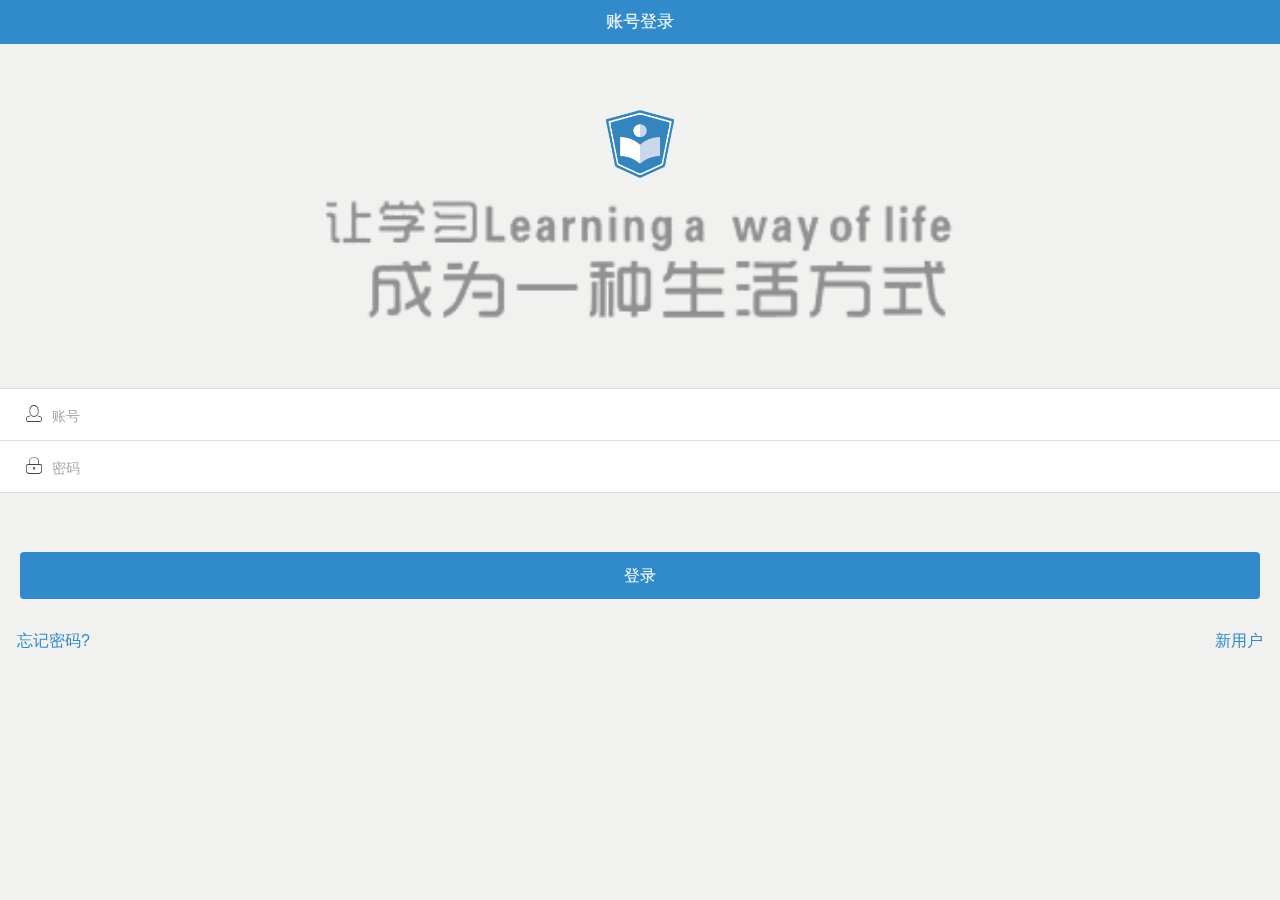
<file: index.html>
﻿<!DOCTYPE html>
<html>

<head>
    <meta charset="utf-8">
    <meta name="viewport" content="initial-scale=1, maximum-scale=1, user-scalable=no, width=device-width">
    <title></title>

    <link rel="stylesheet" href="Content/iconfont1.css">
    <!--<script src="Content/iconfont1.js"></script>-->

    <link rel="manifest" href="manifest.json">
    <link href="lib/ionic/css/ionic.css" rel="stylesheet">
    <link href="Scripts/node_modules/ljxSaleGoods/ljxGoodsBox.css" rel="stylesheet"/>
    <link href="Scripts/node_modules/angular-ui-tree/dist/angular-ui-tree.min.css" rel="stylesheet" />
    <link href="Content/iconfont.css" rel="stylesheet" />
    <link href="Scripts/Swiper-3.4.2/dist/css/swiper.css" rel="stylesheet" />
    <link href="Content/app.css" rel="stylesheet">


    <link rel="stylesheet" href="Content/prism.css" />
    <script type="text/javascript" src="Scripts/prism.js"></script>

    <script src="lib/jquery-2.1.3.min.js"></script>
    <script src="lib/ionic/js/ionic.bundle.js"></script>
    <script src="lib/ionic-platform-web-client/dist/ionic.io.bundle.min.js"></script>
    <script src="lib/ngCordova/dist/ng-cordova.js"></script>
    <script src="lib/ionic-toast/dist/ionic-toast.bundle.min.js"></script>
    <script src="Scripts/node_modules/ljxSaleGoods/ljxSaleGoods.js"></script>
    <script src="Scripts/moment.js"></script>
    <script src="Scripts/node_modules/angular-ui-tree/dist/angular-ui-tree.min.js"></script>
    <script src="lib/ionic-native-transitions/dist/ionic-native-transitions.min.js"></script>
    <script src="Scripts/iconfont.js"></script>
    <script src="Scripts/Swiper-3.4.2/dist/js/swiper.min.js"></script>
    
    <script src="angular/appMain.js"></script>
    <script src="angular/directive/directive.js"></script>
    <script type="text/javascript" src="angular/Service/CustomFilters.js"></script>
    <script type="text/javascript" src="angular/Service/DataService.js"></script>
    <script type="text/javascript" src="angular/Service/DataShareService.js"></script>
    <script type="text/javascript" src="angular/Service/ExamService.js"></script>
    <script type="text/javascript" src="angular/Service/ConvertService.js"></script>
    <script type="text/javascript" src="angular/Service/regularService.js"></script>
    <script type="text/javascript" src="angular/Service/utilityService.js"></script>
    <script type="text/javascript" src="angular/Service/CourseService1.js"></script>
    <script type="text/javascript" src="angular/Service/storeService.js"></script>
    <script type="text/javascript" src="angular/Service/offlineCoursesService.js"></script>
    <script type="text/javascript" src="angular/Controller/LoginCtrl.js"></script>
    <script type="text/javascript" src="angular/Controller/UserRegistCtrl.js"></script>
    <script type="text/javascript" src="angular/Controller/IndexCtrl.js"></script>
    <script type="text/javascript" src="angular/Controller/LearnCourseCtrl.js?v=6"></script>
    <script type="text/javascript" src="angular/Controller/ExamCourseCtrl.js"></script>
    <script type="text/javascript" src="angular/Controller/SelectCourseCtrl.js"></script>
    <script type="text/javascript" src="angular/Controller/MessageClassifyCtrl.js"></script>
    <script type="text/javascript" src="angular/Controller/MessageListCtrl.js"></script>
    <script type="text/javascript" src="angular/Controller/MessageItemCtrl.js"></script>
    <script type="text/javascript" src="angular/Controller/MessageItemUrlCtrl.js"></script>
    <script type="text/javascript" src="angular/Controller/PersonCtrl.js"></script>
    <script type="text/javascript" src="angular/Controller/FindPassword.js"></script>
    <script type="text/javascript" src="angular/Controller/appCourseListCtrl.js"></script>
    <script type="text/javascript" src="angular/Controller/appCourseItemCtrl.js"></script>
    <script type="text/javascript" src="angular/Controller/allCourseList.js"></script>
    <script type="text/javascript" src="angular/Controller/LearnCourse1Ctrl.js"></script>
    <script type="text/javascript" src="angular/Controller/ExamCourse1Ctrl.js"></script>
    <script type="text/javascript" src="angular/Controller/updatePassword.js"></script>
    <script type="text/javascript" src="angular/Controller/versionCtrl.js"></script>
    <script type="text/javascript" src="angular/Controller/offlineCourses.js"></script>
    <script type="text/javascript" src="angular/Controller/learnRecordCtrl.js"></script>
</head>

<body ng-app="app">
    <ion-nav-view></ion-nav-view>
</body>

</html>
</file>
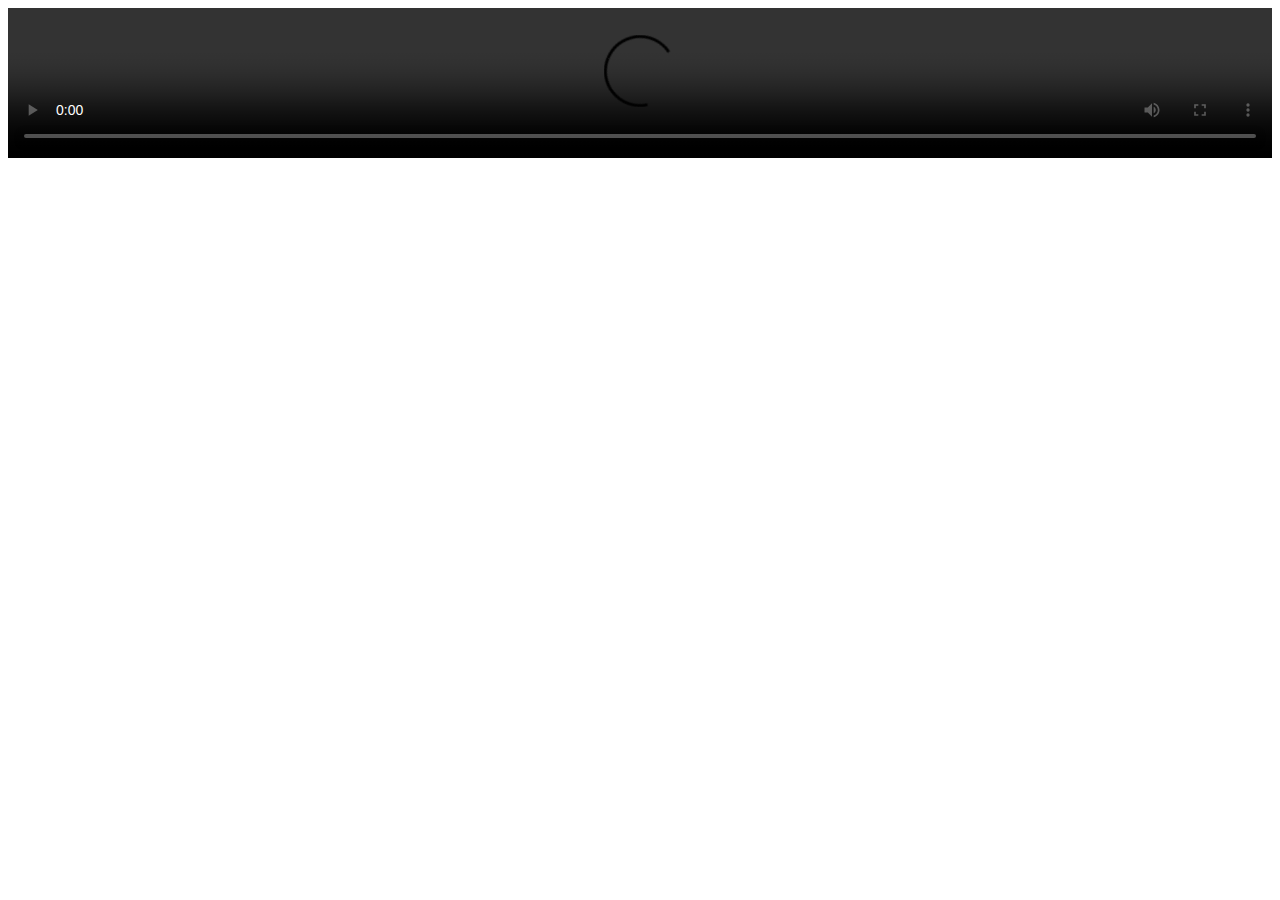
<file: ydTest.html>
﻿<!DOCTYPE html>
<html>
<head>
<meta http-equiv="Content-Type" content="text/html; charset=utf-8"/>
    <title></title>
	<meta charset="utf-8" />
</head>
<body>
    <video style="background-color:dimgrey; width:100%;" controls src="http://vdikmzy.eicp.net:8085/storage/467601/video/20170426/100114932153864228042.mp4"></video>
</body>
</html>
</file>
<file: Content/iconfont1.css>
@font-face {font-family: "iconfont";
    src: url('//at.alicdn.com/t/font_luc7u3kbrz9cc8fr.eot?t=1500533409684'); /* IE9*/
    src: url('//at.alicdn.com/t/font_luc7u3kbrz9cc8fr.eot?t=1500533409684#iefix') format('embedded-opentype'), /* IE6-IE8 */
    url('//at.alicdn.com/t/font_luc7u3kbrz9cc8fr.woff?t=1500533409684') format('woff'), /* chrome, firefox */
    url('//at.alicdn.com/t/font_luc7u3kbrz9cc8fr.ttf?t=1500533409684') format('truetype'), /* chrome, firefox, opera, Safari, Android, iOS 4.2+*/
    url('//at.alicdn.com/t/font_luc7u3kbrz9cc8fr.svg?t=1500533409684#iconfont') format('svg'); /* iOS 4.1- */
}

.iconfont {
    font-family:"iconfont" !important;
    font-size:16px;
    font-style:normal;
    -webkit-font-smoothing: antialiased;
    -moz-osx-font-smoothing: grayscale;
}

.icon-BAI-wuzi:before { content: "\e69c"; }

.icon-BAI-wenzhang:before { content: "\e6be"; }

.icon-BAI-wode:before { content: "\e6cd"; }

.icon-BAI-gongneng:before { content: "\e6d2"; }

.icon-BAI-gongneng-copy:before { content: "\e6d3"; }

.icon-BAI-wode-copy:before { content: "\e6d4"; }

.icon-BAI-wenzhang-copy:before { content: "\e6d5"; }

.icon-BAI-wuzi-copy:before { content: "\e6d6"; }
</file>
<file: lib/ionic/css/ionic.css>
@charset "UTF-8";
/*!
 * Copyright 2015 Drifty Co.
 * http://drifty.com/
 *
 * Ionic, v1.3.1
 * A powerful HTML5 mobile app framework.
 * http://ionicframework.com/
 *
 * By @maxlynch, @benjsperry, @adamdbradley <3
 *
 * Licensed under the MIT license. Please see LICENSE for more information.
 *
 */
/*!
  Ionicons, v2.0.1
  Created by Ben Sperry for the Ionic Framework, http://ionicons.com/
  https://twitter.com/benjsperry  https://twitter.com/ionicframework
  MIT License: https://github.com/driftyco/ionicons

  Android-style icons originally built by Google’s
  Material Design Icons: https://github.com/google/material-design-icons
  used under CC BY http://creativecommons.org/licenses/by/4.0/
  Modified icons to fit ionicon’s grid from original.
*/
@font-face {
  font-family: "Ionicons";
  src: url("../fonts/ionicons.eot?v=2.0.1");
  src: url("../fonts/ionicons.eot?v=2.0.1#iefix") format("embedded-opentype"), url("../fonts/ionicons.ttf?v=2.0.1") format("truetype"), url("../fonts/ionicons.woff?v=2.0.1") format("woff"), url("../fonts/ionicons.woff") format("woff"), url("../fonts/ionicons.svg?v=2.0.1#Ionicons") format("svg");
  font-weight: normal;
  font-style: normal; }

.ion, .ionicons,
.ion-alert:before,
.ion-alert-circled:before,
.ion-android-add:before,
.ion-android-add-circle:before,
.ion-android-alarm-clock:before,
.ion-android-alert:before,
.ion-android-apps:before,
.ion-android-archive:before,
.ion-android-arrow-back:before,
.ion-android-arrow-down:before,
.ion-android-arrow-dropdown:before,
.ion-android-arrow-dropdown-circle:before,
.ion-android-arrow-dropleft:before,
.ion-android-arrow-dropleft-circle:before,
.ion-android-arrow-dropright:before,
.ion-android-arrow-dropright-circle:before,
.ion-android-arrow-dropup:before,
.ion-android-arrow-dropup-circle:before,
.ion-android-arrow-forward:before,
.ion-android-arrow-up:before,
.ion-android-attach:before,
.ion-android-bar:before,
.ion-android-bicycle:before,
.ion-android-boat:before,
.ion-android-bookmark:before,
.ion-android-bulb:before,
.ion-android-bus:before,
.ion-android-calendar:before,
.ion-android-call:before,
.ion-android-camera:before,
.ion-android-cancel:before,
.ion-android-car:before,
.ion-android-cart:before,
.ion-android-chat:before,
.ion-android-checkbox:before,
.ion-android-checkbox-blank:before,
.ion-android-checkbox-outline:before,
.ion-android-checkbox-outline-blank:before,
.ion-android-checkmark-circle:before,
.ion-android-clipboard:before,
.ion-android-close:before,
.ion-android-cloud:before,
.ion-android-cloud-circle:before,
.ion-android-cloud-done:before,
.ion-android-cloud-outline:before,
.ion-android-color-palette:before,
.ion-android-compass:before,
.ion-android-contact:before,
.ion-android-contacts:before,
.ion-android-contract:before,
.ion-android-create:before,
.ion-android-delete:before,
.ion-android-desktop:before,
.ion-android-document:before,
.ion-android-done:before,
.ion-android-done-all:before,
.ion-android-download:before,
.ion-android-drafts:before,
.ion-android-exit:before,
.ion-android-expand:before,
.ion-android-favorite:before,
.ion-android-favorite-outline:before,
.ion-android-film:before,
.ion-android-folder:before,
.ion-android-folder-open:before,
.ion-android-funnel:before,
.ion-android-globe:before,
.ion-android-hand:before,
.ion-android-hangout:before,
.ion-android-happy:before,
.ion-android-home:before,
.ion-android-image:before,
.ion-android-laptop:before,
.ion-android-list:before,
.ion-android-locate:before,
.ion-android-lock:before,
.ion-android-mail:before,
.ion-android-map:before,
.ion-android-menu:before,
.ion-android-microphone:before,
.ion-android-microphone-off:before,
.ion-android-more-horizontal:before,
.ion-android-more-vertical:before,
.ion-android-navigate:before,
.ion-android-notifications:before,
.ion-android-notifications-none:before,
.ion-android-notifications-off:before,
.ion-android-open:before,
.ion-android-options:before,
.ion-android-people:before,
.ion-android-person:before,
.ion-android-person-add:before,
.ion-android-phone-landscape:before,
.ion-android-phone-portrait:before,
.ion-android-pin:before,
.ion-android-plane:before,
.ion-android-playstore:before,
.ion-android-print:before,
.ion-android-radio-button-off:before,
.ion-android-radio-button-on:before,
.ion-android-refresh:before,
.ion-android-remove:before,
.ion-android-remove-circle:before,
.ion-android-restaurant:before,
.ion-android-sad:before,
.ion-android-search:before,
.ion-android-send:before,
.ion-android-settings:before,
.ion-android-share:before,
.ion-android-share-alt:before,
.ion-android-star:before,
.ion-android-star-half:before,
.ion-android-star-outline:before,
.ion-android-stopwatch:before,
.ion-android-subway:before,
.ion-android-sunny:before,
.ion-android-sync:before,
.ion-android-textsms:before,
.ion-android-time:before,
.ion-android-train:before,
.ion-android-unlock:before,
.ion-android-upload:before,
.ion-android-volume-down:before,
.ion-android-volume-mute:before,
.ion-android-volume-off:before,
.ion-android-volume-up:before,
.ion-android-walk:before,
.ion-android-warning:before,
.ion-android-watch:before,
.ion-android-wifi:before,
.ion-aperture:before,
.ion-archive:before,
.ion-arrow-down-a:before,
.ion-arrow-down-b:before,
.ion-arrow-down-c:before,
.ion-arrow-expand:before,
.ion-arrow-graph-down-left:before,
.ion-arrow-graph-down-right:before,
.ion-arrow-graph-up-left:before,
.ion-arrow-graph-up-right:before,
.ion-arrow-left-a:before,
.ion-arrow-left-b:before,
.ion-arrow-left-c:before,
.ion-arrow-move:before,
.ion-arrow-resize:before,
.ion-arrow-return-left:before,
.ion-arrow-return-right:before,
.ion-arrow-right-a:before,
.ion-arrow-right-b:before,
.ion-arrow-right-c:before,
.ion-arrow-shrink:before,
.ion-arrow-swap:before,
.ion-arrow-up-a:before,
.ion-arrow-up-b:before,
.ion-arrow-up-c:before,
.ion-asterisk:before,
.ion-at:before,
.ion-backspace:before,
.ion-backspace-outline:before,
.ion-bag:before,
.ion-battery-charging:before,
.ion-battery-empty:before,
.ion-battery-full:before,
.ion-battery-half:before,
.ion-battery-low:before,
.ion-beaker:before,
.ion-beer:before,
.ion-bluetooth:before,
.ion-bonfire:before,
.ion-bookmark:before,
.ion-bowtie:before,
.ion-briefcase:before,
.ion-bug:before,
.ion-calculator:before,
.ion-calendar:before,
.ion-camera:before,
.ion-card:before,
.ion-cash:before,
.ion-chatbox:before,
.ion-chatbox-working:before,
.ion-chatboxes:before,
.ion-chatbubble:before,
.ion-chatbubble-working:before,
.ion-chatbubbles:before,
.ion-checkmark:before,
.ion-checkmark-circled:before,
.ion-checkmark-round:before,
.ion-chevron-down:before,
.ion-chevron-left:before,
.ion-chevron-right:before,
.ion-chevron-up:before,
.ion-clipboard:before,
.ion-clock:before,
.ion-close:before,
.ion-close-circled:before,
.ion-close-round:before,
.ion-closed-captioning:before,
.ion-cloud:before,
.ion-code:before,
.ion-code-download:before,
.ion-code-working:before,
.ion-coffee:before,
.ion-compass:before,
.ion-compose:before,
.ion-connection-bars:before,
.ion-contrast:before,
.ion-crop:before,
.ion-cube:before,
.ion-disc:before,
.ion-document:before,
.ion-document-text:before,
.ion-drag:before,
.ion-earth:before,
.ion-easel:before,
.ion-edit:before,
.ion-egg:before,
.ion-eject:before,
.ion-email:before,
.ion-email-unread:before,
.ion-erlenmeyer-flask:before,
.ion-erlenmeyer-flask-bubbles:before,
.ion-eye:before,
.ion-eye-disabled:before,
.ion-female:before,
.ion-filing:before,
.ion-film-marker:before,
.ion-fireball:before,
.ion-flag:before,
.ion-flame:before,
.ion-flash:before,
.ion-flash-off:before,
.ion-folder:before,
.ion-fork:before,
.ion-fork-repo:before,
.ion-forward:before,
.ion-funnel:before,
.ion-gear-a:before,
.ion-gear-b:before,
.ion-grid:before,
.ion-hammer:before,
.ion-happy:before,
.ion-happy-outline:before,
.ion-headphone:before,
.ion-heart:before,
.ion-heart-broken:before,
.ion-help:before,
.ion-help-buoy:before,
.ion-help-circled:before,
.ion-home:before,
.ion-icecream:before,
.ion-image:before,
.ion-images:before,
.ion-information:before,
.ion-information-circled:before,
.ion-ionic:before,
.ion-ios-alarm:before,
.ion-ios-alarm-outline:before,
.ion-ios-albums:before,
.ion-ios-albums-outline:before,
.ion-ios-americanfootball:before,
.ion-ios-americanfootball-outline:before,
.ion-ios-analytics:before,
.ion-ios-analytics-outline:before,
.ion-ios-arrow-back:before,
.ion-ios-arrow-down:before,
.ion-ios-arrow-forward:before,
.ion-ios-arrow-left:before,
.ion-ios-arrow-right:before,
.ion-ios-arrow-thin-down:before,
.ion-ios-arrow-thin-left:before,
.ion-ios-arrow-thin-right:before,
.ion-ios-arrow-thin-up:before,
.ion-ios-arrow-up:before,
.ion-ios-at:before,
.ion-ios-at-outline:before,
.ion-ios-barcode:before,
.ion-ios-barcode-outline:before,
.ion-ios-baseball:before,
.ion-ios-baseball-outline:before,
.ion-ios-basketball:before,
.ion-ios-basketball-outline:before,
.ion-ios-bell:before,
.ion-ios-bell-outline:before,
.ion-ios-body:before,
.ion-ios-body-outline:before,
.ion-ios-bolt:before,
.ion-ios-bolt-outline:before,
.ion-ios-book:before,
.ion-ios-book-outline:before,
.ion-ios-bookmarks:before,
.ion-ios-bookmarks-outline:before,
.ion-ios-box:before,
.ion-ios-box-outline:before,
.ion-ios-briefcase:before,
.ion-ios-briefcase-outline:before,
.ion-ios-browsers:before,
.ion-ios-browsers-outline:before,
.ion-ios-calculator:before,
.ion-ios-calculator-outline:before,
.ion-ios-calendar:before,
.ion-ios-calendar-outline:before,
.ion-ios-camera:before,
.ion-ios-camera-outline:before,
.ion-ios-cart:before,
.ion-ios-cart-outline:before,
.ion-ios-chatboxes:before,
.ion-ios-chatboxes-outline:before,
.ion-ios-chatbubble:before,
.ion-ios-chatbubble-outline:before,
.ion-ios-checkmark:before,
.ion-ios-checkmark-empty:before,
.ion-ios-checkmark-outline:before,
.ion-ios-circle-filled:before,
.ion-ios-circle-outline:before,
.ion-ios-clock:before,
.ion-ios-clock-outline:before,
.ion-ios-close:before,
.ion-ios-close-empty:before,
.ion-ios-close-outline:before,
.ion-ios-cloud:before,
.ion-ios-cloud-download:before,
.ion-ios-cloud-download-outline:before,
.ion-ios-cloud-outline:before,
.ion-ios-cloud-upload:before,
.ion-ios-cloud-upload-outline:before,
.ion-ios-cloudy:before,
.ion-ios-cloudy-night:before,
.ion-ios-cloudy-night-outline:before,
.ion-ios-cloudy-outline:before,
.ion-ios-cog:before,
.ion-ios-cog-outline:before,
.ion-ios-color-filter:before,
.ion-ios-color-filter-outline:before,
.ion-ios-color-wand:before,
.ion-ios-color-wand-outline:before,
.ion-ios-compose:before,
.ion-ios-compose-outline:before,
.ion-ios-contact:before,
.ion-ios-contact-outline:before,
.ion-ios-copy:before,
.ion-ios-copy-outline:before,
.ion-ios-crop:before,
.ion-ios-crop-strong:before,
.ion-ios-download:before,
.ion-ios-download-outline:before,
.ion-ios-drag:before,
.ion-ios-email:before,
.ion-ios-email-outline:before,
.ion-ios-eye:before,
.ion-ios-eye-outline:before,
.ion-ios-fastforward:before,
.ion-ios-fastforward-outline:before,
.ion-ios-filing:before,
.ion-ios-filing-outline:before,
.ion-ios-film:before,
.ion-ios-film-outline:before,
.ion-ios-flag:before,
.ion-ios-flag-outline:before,
.ion-ios-flame:before,
.ion-ios-flame-outline:before,
.ion-ios-flask:before,
.ion-ios-flask-outline:before,
.ion-ios-flower:before,
.ion-ios-flower-outline:before,
.ion-ios-folder:before,
.ion-ios-folder-outline:before,
.ion-ios-football:before,
.ion-ios-football-outline:before,
.ion-ios-game-controller-a:before,
.ion-ios-game-controller-a-outline:before,
.ion-ios-game-controller-b:before,
.ion-ios-game-controller-b-outline:before,
.ion-ios-gear:before,
.ion-ios-gear-outline:before,
.ion-ios-glasses:before,
.ion-ios-glasses-outline:before,
.ion-ios-grid-view:before,
.ion-ios-grid-view-outline:before,
.ion-ios-heart:before,
.ion-ios-heart-outline:before,
.ion-ios-help:before,
.ion-ios-help-empty:before,
.ion-ios-help-outline:before,
.ion-ios-home:before,
.ion-ios-home-outline:before,
.ion-ios-infinite:before,
.ion-ios-infinite-outline:before,
.ion-ios-information:before,
.ion-ios-information-empty:before,
.ion-ios-information-outline:before,
.ion-ios-ionic-outline:before,
.ion-ios-keypad:before,
.ion-ios-keypad-outline:before,
.ion-ios-lightbulb:before,
.ion-ios-lightbulb-outline:before,
.ion-ios-list:before,
.ion-ios-list-outline:before,
.ion-ios-location:before,
.ion-ios-location-outline:before,
.ion-ios-locked:before,
.ion-ios-locked-outline:before,
.ion-ios-loop:before,
.ion-ios-loop-strong:before,
.ion-ios-medical:before,
.ion-ios-medical-outline:before,
.ion-ios-medkit:before,
.ion-ios-medkit-outline:before,
.ion-ios-mic:before,
.ion-ios-mic-off:before,
.ion-ios-mic-outline:before,
.ion-ios-minus:before,
.ion-ios-minus-empty:before,
.ion-ios-minus-outline:before,
.ion-ios-monitor:before,
.ion-ios-monitor-outline:before,
.ion-ios-moon:before,
.ion-ios-moon-outline:before,
.ion-ios-more:before,
.ion-ios-more-outline:before,
.ion-ios-musical-note:before,
.ion-ios-musical-notes:before,
.ion-ios-navigate:before,
.ion-ios-navigate-outline:before,
.ion-ios-nutrition:before,
.ion-ios-nutrition-outline:before,
.ion-ios-paper:before,
.ion-ios-paper-outline:before,
.ion-ios-paperplane:before,
.ion-ios-paperplane-outline:before,
.ion-ios-partlysunny:before,
.ion-ios-partlysunny-outline:before,
.ion-ios-pause:before,
.ion-ios-pause-outline:before,
.ion-ios-paw:before,
.ion-ios-paw-outline:before,
.ion-ios-people:before,
.ion-ios-people-outline:before,
.ion-ios-person:before,
.ion-ios-person-outline:before,
.ion-ios-personadd:before,
.ion-ios-personadd-outline:before,
.ion-ios-photos:before,
.ion-ios-photos-outline:before,
.ion-ios-pie:before,
.ion-ios-pie-outline:before,
.ion-ios-pint:before,
.ion-ios-pint-outline:before,
.ion-ios-play:before,
.ion-ios-play-outline:before,
.ion-ios-plus:before,
.ion-ios-plus-empty:before,
.ion-ios-plus-outline:before,
.ion-ios-pricetag:before,
.ion-ios-pricetag-outline:before,
.ion-ios-pricetags:before,
.ion-ios-pricetags-outline:before,
.ion-ios-printer:before,
.ion-ios-printer-outline:before,
.ion-ios-pulse:before,
.ion-ios-pulse-strong:before,
.ion-ios-rainy:before,
.ion-ios-rainy-outline:before,
.ion-ios-recording:before,
.ion-ios-recording-outline:before,
.ion-ios-redo:before,
.ion-ios-redo-outline:before,
.ion-ios-refresh:before,
.ion-ios-refresh-empty:before,
.ion-ios-refresh-outline:before,
.ion-ios-reload:before,
.ion-ios-reverse-camera:before,
.ion-ios-reverse-camera-outline:before,
.ion-ios-rewind:before,
.ion-ios-rewind-outline:before,
.ion-ios-rose:before,
.ion-ios-rose-outline:before,
.ion-ios-search:before,
.ion-ios-search-strong:before,
.ion-ios-settings:before,
.ion-ios-settings-strong:before,
.ion-ios-shuffle:before,
.ion-ios-shuffle-strong:before,
.ion-ios-skipbackward:before,
.ion-ios-skipbackward-outline:before,
.ion-ios-skipforward:before,
.ion-ios-skipforward-outline:before,
.ion-ios-snowy:before,
.ion-ios-speedometer:before,
.ion-ios-speedometer-outline:before,
.ion-ios-star:before,
.ion-ios-star-half:before,
.ion-ios-star-outline:before,
.ion-ios-stopwatch:before,
.ion-ios-stopwatch-outline:before,
.ion-ios-sunny:before,
.ion-ios-sunny-outline:before,
.ion-ios-telephone:before,
.ion-ios-telephone-outline:before,
.ion-ios-tennisball:before,
.ion-ios-tennisball-outline:before,
.ion-ios-thunderstorm:before,
.ion-ios-thunderstorm-outline:before,
.ion-ios-time:before,
.ion-ios-time-outline:before,
.ion-ios-timer:before,
.ion-ios-timer-outline:before,
.ion-ios-toggle:before,
.ion-ios-toggle-outline:before,
.ion-ios-trash:before,
.ion-ios-trash-outline:before,
.ion-ios-undo:before,
.ion-ios-undo-outline:before,
.ion-ios-unlocked:before,
.ion-ios-unlocked-outline:before,
.ion-ios-upload:before,
.ion-ios-upload-outline:before,
.ion-ios-videocam:before,
.ion-ios-videocam-outline:before,
.ion-ios-volume-high:before,
.ion-ios-volume-low:before,
.ion-ios-wineglass:before,
.ion-ios-wineglass-outline:before,
.ion-ios-world:before,
.ion-ios-world-outline:before,
.ion-ipad:before,
.ion-iphone:before,
.ion-ipod:before,
.ion-jet:before,
.ion-key:before,
.ion-knife:before,
.ion-laptop:before,
.ion-leaf:before,
.ion-levels:before,
.ion-lightbulb:before,
.ion-link:before,
.ion-load-a:before,
.ion-load-b:before,
.ion-load-c:before,
.ion-load-d:before,
.ion-location:before,
.ion-lock-combination:before,
.ion-locked:before,
.ion-log-in:before,
.ion-log-out:before,
.ion-loop:before,
.ion-magnet:before,
.ion-male:before,
.ion-man:before,
.ion-map:before,
.ion-medkit:before,
.ion-merge:before,
.ion-mic-a:before,
.ion-mic-b:before,
.ion-mic-c:before,
.ion-minus:before,
.ion-minus-circled:before,
.ion-minus-round:before,
.ion-model-s:before,
.ion-monitor:before,
.ion-more:before,
.ion-mouse:before,
.ion-music-note:before,
.ion-navicon:before,
.ion-navicon-round:before,
.ion-navigate:before,
.ion-network:before,
.ion-no-smoking:before,
.ion-nuclear:before,
.ion-outlet:before,
.ion-paintbrush:before,
.ion-paintbucket:before,
.ion-paper-airplane:before,
.ion-paperclip:before,
.ion-pause:before,
.ion-person:before,
.ion-person-add:before,
.ion-person-stalker:before,
.ion-pie-graph:before,
.ion-pin:before,
.ion-pinpoint:before,
.ion-pizza:before,
.ion-plane:before,
.ion-planet:before,
.ion-play:before,
.ion-playstation:before,
.ion-plus:before,
.ion-plus-circled:before,
.ion-plus-round:before,
.ion-podium:before,
.ion-pound:before,
.ion-power:before,
.ion-pricetag:before,
.ion-pricetags:before,
.ion-printer:before,
.ion-pull-request:before,
.ion-qr-scanner:before,
.ion-quote:before,
.ion-radio-waves:before,
.ion-record:before,
.ion-refresh:before,
.ion-reply:before,
.ion-reply-all:before,
.ion-ribbon-a:before,
.ion-ribbon-b:before,
.ion-sad:before,
.ion-sad-outline:before,
.ion-scissors:before,
.ion-search:before,
.ion-settings:before,
.ion-share:before,
.ion-shuffle:before,
.ion-skip-backward:before,
.ion-skip-forward:before,
.ion-social-android:before,
.ion-social-android-outline:before,
.ion-social-angular:before,
.ion-social-angular-outline:before,
.ion-social-apple:before,
.ion-social-apple-outline:before,
.ion-social-bitcoin:before,
.ion-social-bitcoin-outline:before,
.ion-social-buffer:before,
.ion-social-buffer-outline:before,
.ion-social-chrome:before,
.ion-social-chrome-outline:before,
.ion-social-codepen:before,
.ion-social-codepen-outline:before,
.ion-social-css3:before,
.ion-social-css3-outline:before,
.ion-social-designernews:before,
.ion-social-designernews-outline:before,
.ion-social-dribbble:before,
.ion-social-dribbble-outline:before,
.ion-social-dropbox:before,
.ion-social-dropbox-outline:before,
.ion-social-euro:before,
.ion-social-euro-outline:before,
.ion-social-facebook:before,
.ion-social-facebook-outline:before,
.ion-social-foursquare:before,
.ion-social-foursquare-outline:before,
.ion-social-freebsd-devil:before,
.ion-social-github:before,
.ion-social-github-outline:before,
.ion-social-google:before,
.ion-social-google-outline:before,
.ion-social-googleplus:before,
.ion-social-googleplus-outline:before,
.ion-social-hackernews:before,
.ion-social-hackernews-outline:before,
.ion-social-html5:before,
.ion-social-html5-outline:before,
.ion-social-instagram:before,
.ion-social-instagram-outline:before,
.ion-social-javascript:before,
.ion-social-javascript-outline:before,
.ion-social-linkedin:before,
.ion-social-linkedin-outline:before,
.ion-social-markdown:before,
.ion-social-nodejs:before,
.ion-social-octocat:before,
.ion-social-pinterest:before,
.ion-social-pinterest-outline:before,
.ion-social-python:before,
.ion-social-reddit:before,
.ion-social-reddit-outline:before,
.ion-social-rss:before,
.ion-social-rss-outline:before,
.ion-social-sass:before,
.ion-social-skype:before,
.ion-social-skype-outline:before,
.ion-social-snapchat:before,
.ion-social-snapchat-outline:before,
.ion-social-tumblr:before,
.ion-social-tumblr-outline:before,
.ion-social-tux:before,
.ion-social-twitch:before,
.ion-social-twitch-outline:before,
.ion-social-twitter:before,
.ion-social-twitter-outline:before,
.ion-social-usd:before,
.ion-social-usd-outline:before,
.ion-social-vimeo:before,
.ion-social-vimeo-outline:before,
.ion-social-whatsapp:before,
.ion-social-whatsapp-outline:before,
.ion-social-windows:before,
.ion-social-windows-outline:before,
.ion-social-wordpress:before,
.ion-social-wordpress-outline:before,
.ion-social-yahoo:before,
.ion-social-yahoo-outline:before,
.ion-social-yen:before,
.ion-social-yen-outline:before,
.ion-social-youtube:before,
.ion-social-youtube-outline:before,
.ion-soup-can:before,
.ion-soup-can-outline:before,
.ion-speakerphone:before,
.ion-speedometer:before,
.ion-spoon:before,
.ion-star:before,
.ion-stats-bars:before,
.ion-steam:before,
.ion-stop:before,
.ion-thermometer:before,
.ion-thumbsdown:before,
.ion-thumbsup:before,
.ion-toggle:before,
.ion-toggle-filled:before,
.ion-transgender:before,
.ion-trash-a:before,
.ion-trash-b:before,
.ion-trophy:before,
.ion-tshirt:before,
.ion-tshirt-outline:before,
.ion-umbrella:before,
.ion-university:before,
.ion-unlocked:before,
.ion-upload:before,
.ion-usb:before,
.ion-videocamera:before,
.ion-volume-high:before,
.ion-volume-low:before,
.ion-volume-medium:before,
.ion-volume-mute:before,
.ion-wand:before,
.ion-waterdrop:before,
.ion-wifi:before,
.ion-wineglass:before,
.ion-woman:before,
.ion-wrench:before,
.ion-xbox:before {
  display: inline-block;
  font-family: "Ionicons";
  speak: none;
  font-style: normal;
  font-weight: normal;
  font-variant: normal;
  text-transform: none;
  text-rendering: auto;
  line-height: 1;
  -webkit-font-smoothing: antialiased;
  -moz-osx-font-smoothing: grayscale; }

.ion-alert:before {
  content: ""; }

.ion-alert-circled:before {
  content: ""; }

.ion-android-add:before {
  content: ""; }

.ion-android-add-circle:before {
  content: ""; }

.ion-android-alarm-clock:before {
  content: ""; }

.ion-android-alert:before {
  content: ""; }

.ion-android-apps:before {
  content: ""; }

.ion-android-archive:before {
  content: ""; }

.ion-android-arrow-back:before {
  content: ""; }

.ion-android-arrow-down:before {
  content: ""; }

.ion-android-arrow-dropdown:before {
  content: ""; }

.ion-android-arrow-dropdown-circle:before {
  content: ""; }

.ion-android-arrow-dropleft:before {
  content: ""; }

.ion-android-arrow-dropleft-circle:before {
  content: ""; }

.ion-android-arrow-dropright:before {
  content: ""; }

.ion-android-arrow-dropright-circle:before {
  content: ""; }

.ion-android-arrow-dropup:before {
  content: ""; }

.ion-android-arrow-dropup-circle:before {
  content: ""; }

.ion-android-arrow-forward:before {
  content: ""; }

.ion-android-arrow-up:before {
  content: ""; }

.ion-android-attach:before {
  content: ""; }

.ion-android-bar:before {
  content: ""; }

.ion-android-bicycle:before {
  content: ""; }

.ion-android-boat:before {
  content: ""; }

.ion-android-bookmark:before {
  content: ""; }

.ion-android-bulb:before {
  content: ""; }

.ion-android-bus:before {
  content: ""; }

.ion-android-calendar:before {
  content: ""; }

.ion-android-call:before {
  content: ""; }

.ion-android-camera:before {
  content: ""; }

.ion-android-cancel:before {
  content: ""; }

.ion-android-car:before {
  content: ""; }

.ion-android-cart:before {
  content: ""; }

.ion-android-chat:before {
  content: ""; }

.ion-android-checkbox:before {
  content: ""; }

.ion-android-checkbox-blank:before {
  content: ""; }

.ion-android-checkbox-outline:before {
  content: ""; }

.ion-android-checkbox-outline-blank:before {
  content: ""; }

.ion-android-checkmark-circle:before {
  content: ""; }

.ion-android-clipboard:before {
  content: ""; }

.ion-android-close:before {
  content: ""; }

.ion-android-cloud:before {
  content: ""; }

.ion-android-cloud-circle:before {
  content: ""; }

.ion-android-cloud-done:before {
  content: ""; }

.ion-android-cloud-outline:before {
  content: ""; }

.ion-android-color-palette:before {
  content: ""; }

.ion-android-compass:before {
  content: ""; }

.ion-android-contact:before {
  content: ""; }

.ion-android-contacts:before {
  content: ""; }

.ion-android-contract:before {
  content: ""; }

.ion-android-create:before {
  content: ""; }

.ion-android-delete:before {
  content: ""; }

.ion-android-desktop:before {
  content: ""; }

.ion-android-document:before {
  content: ""; }

.ion-android-done:before {
  content: ""; }

.ion-android-done-all:before {
  content: ""; }

.ion-android-download:before {
  content: ""; }

.ion-android-drafts:before {
  content: ""; }

.ion-android-exit:before {
  content: ""; }

.ion-android-expand:before {
  content: ""; }

.ion-android-favorite:before {
  content: ""; }

.ion-android-favorite-outline:before {
  content: ""; }

.ion-android-film:before {
  content: ""; }

.ion-android-folder:before {
  content: ""; }

.ion-android-folder-open:before {
  content: ""; }

.ion-android-funnel:before {
  content: ""; }

.ion-android-globe:before {
  content: ""; }

.ion-android-hand:before {
  content: ""; }

.ion-android-hangout:before {
  content: ""; }

.ion-android-happy:before {
  content: ""; }

.ion-android-home:before {
  content: ""; }

.ion-android-image:before {
  content: ""; }

.ion-android-laptop:before {
  content: ""; }

.ion-android-list:before {
  content: ""; }

.ion-android-locate:before {
  content: ""; }

.ion-android-lock:before {
  content: ""; }

.ion-android-mail:before {
  content: ""; }

.ion-android-map:before {
  content: ""; }

.ion-android-menu:before {
  content: ""; }

.ion-android-microphone:before {
  content: ""; }

.ion-android-microphone-off:before {
  content: ""; }

.ion-android-more-horizontal:before {
  content: ""; }

.ion-android-more-vertical:before {
  content: ""; }

.ion-android-navigate:before {
  content: ""; }

.ion-android-notifications:before {
  content: ""; }

.ion-android-notifications-none:before {
  content: ""; }

.ion-android-notifications-off:before {
  content: ""; }

.ion-android-open:before {
  content: ""; }

.ion-android-options:before {
  content: ""; }

.ion-android-people:before {
  content: ""; }

.ion-android-person:before {
  content: ""; }

.ion-android-person-add:before {
  content: ""; }

.ion-android-phone-landscape:before {
  content: ""; }

.ion-android-phone-portrait:before {
  content: ""; }

.ion-android-pin:before {
  content: ""; }

.ion-android-plane:before {
  content: ""; }

.ion-android-playstore:before {
  content: ""; }

.ion-android-print:before {
  content: ""; }

.ion-android-radio-button-off:before {
  content: ""; }

.ion-android-radio-button-on:before {
  content: ""; }

.ion-android-refresh:before {
  content: ""; }

.ion-android-remove:before {
  content: ""; }

.ion-android-remove-circle:before {
  content: ""; }

.ion-android-restaurant:before {
  content: ""; }

.ion-android-sad:before {
  content: ""; }

.ion-android-search:before {
  content: ""; }

.ion-android-send:before {
  content: ""; }

.ion-android-settings:before {
  content: ""; }

.ion-android-share:before {
  content: ""; }

.ion-android-share-alt:before {
  content: ""; }

.ion-android-star:before {
  content: ""; }

.ion-android-star-half:before {
  content: ""; }

.ion-android-star-outline:before {
  content: ""; }

.ion-android-stopwatch:before {
  content: ""; }

.ion-android-subway:before {
  content: ""; }

.ion-android-sunny:before {
  content: ""; }

.ion-android-sync:before {
  content: ""; }

.ion-android-textsms:before {
  content: ""; }

.ion-android-time:before {
  content: ""; }

.ion-android-train:before {
  content: ""; }

.ion-android-unlock:before {
  content: ""; }

.ion-android-upload:before {
  content: ""; }

.ion-android-volume-down:before {
  content: ""; }

.ion-android-volume-mute:before {
  content: ""; }

.ion-android-volume-off:before {
  content: ""; }

.ion-android-volume-up:before {
  content: ""; }

.ion-android-walk:before {
  content: ""; }

.ion-android-warning:before {
  content: ""; }

.ion-android-watch:before {
  content: ""; }

.ion-android-wifi:before {
  content: ""; }

.ion-aperture:before {
  content: ""; }

.ion-archive:before {
  content: ""; }

.ion-arrow-down-a:before {
  content: ""; }

.ion-arrow-down-b:before {
  content: ""; }

.ion-arrow-down-c:before {
  content: ""; }

.ion-arrow-expand:before {
  content: ""; }

.ion-arrow-graph-down-left:before {
  content: ""; }

.ion-arrow-graph-down-right:before {
  content: ""; }

.ion-arrow-graph-up-left:before {
  content: ""; }

.ion-arrow-graph-up-right:before {
  content: ""; }

.ion-arrow-left-a:before {
  content: ""; }

.ion-arrow-left-b:before {
  content: ""; }

.ion-arrow-left-c:before {
  content: ""; }

.ion-arrow-move:before {
  content: ""; }

.ion-arrow-resize:before {
  content: ""; }

.ion-arrow-return-left:before {
  content: ""; }

.ion-arrow-return-right:before {
  content: ""; }

.ion-arrow-right-a:before {
  content: ""; }

.ion-arrow-right-b:before {
  content: ""; }

.ion-arrow-right-c:before {
  content: ""; }

.ion-arrow-shrink:before {
  content: ""; }

.ion-arrow-swap:before {
  content: ""; }

.ion-arrow-up-a:before {
  content: ""; }

.ion-arrow-up-b:before {
  content: ""; }

.ion-arrow-up-c:before {
  content: ""; }

.ion-asterisk:before {
  content: ""; }

.ion-at:before {
  content: ""; }

.ion-backspace:before {
  content: ""; }

.ion-backspace-outline:before {
  content: ""; }

.ion-bag:before {
  content: ""; }

.ion-battery-charging:before {
  content: ""; }

.ion-battery-empty:before {
  content: ""; }

.ion-battery-full:before {
  content: ""; }

.ion-battery-half:before {
  content: ""; }

.ion-battery-low:before {
  content: ""; }

.ion-beaker:before {
  content: ""; }

.ion-beer:before {
  content: ""; }

.ion-bluetooth:before {
  content: ""; }

.ion-bonfire:before {
  content: ""; }

.ion-bookmark:before {
  content: ""; }

.ion-bowtie:before {
  content: ""; }

.ion-briefcase:before {
  content: ""; }

.ion-bug:before {
  content: ""; }

.ion-calculator:before {
  content: ""; }

.ion-calendar:before {
  content: ""; }

.ion-camera:before {
  content: ""; }

.ion-card:before {
  content: ""; }

.ion-cash:before {
  content: ""; }

.ion-chatbox:before {
  content: ""; }

.ion-chatbox-working:before {
  content: ""; }

.ion-chatboxes:before {
  content: ""; }

.ion-chatbubble:before {
  content: ""; }

.ion-chatbubble-working:before {
  content: ""; }

.ion-chatbubbles:before {
  content: ""; }

.ion-checkmark:before {
  content: ""; }

.ion-checkmark-circled:before {
  content: ""; }

.ion-checkmark-round:before {
  content: ""; }

.ion-chevron-down:before {
  content: ""; }

.ion-chevron-left:before {
  content: ""; }

.ion-chevron-right:before {
  content: ""; }

.ion-chevron-up:before {
  content: ""; }

.ion-clipboard:before {
  content: ""; }

.ion-clock:before {
  content: ""; }

.ion-close:before {
  content: ""; }

.ion-close-circled:before {
  content: ""; }

.ion-close-round:before {
  content: ""; }

.ion-closed-captioning:before {
  content: ""; }

.ion-cloud:before {
  content: ""; }

.ion-code:before {
  content: ""; }

.ion-code-download:before {
  content: ""; }

.ion-code-working:before {
  content: ""; }

.ion-coffee:before {
  content: ""; }

.ion-compass:before {
  content: ""; }

.ion-compose:before {
  content: ""; }

.ion-connection-bars:before {
  content: ""; }

.ion-contrast:before {
  content: ""; }

.ion-crop:before {
  content: ""; }

.ion-cube:before {
  content: ""; }

.ion-disc:before {
  content: ""; }

.ion-document:before {
  content: ""; }

.ion-document-text:before {
  content: ""; }

.ion-drag:before {
  content: ""; }

.ion-earth:before {
  content: ""; }

.ion-easel:before {
  content: ""; }

.ion-edit:before {
  content: ""; }

.ion-egg:before {
  content: ""; }

.ion-eject:before {
  content: ""; }

.ion-email:before {
  content: ""; }

.ion-email-unread:before {
  content: ""; }

.ion-erlenmeyer-flask:before {
  content: ""; }

.ion-erlenmeyer-flask-bubbles:before {
  content: ""; }

.ion-eye:before {
  content: ""; }

.ion-eye-disabled:before {
  content: ""; }

.ion-female:before {
  content: ""; }

.ion-filing:before {
  content: ""; }

.ion-film-marker:before {
  content: ""; }

.ion-fireball:before {
  content: ""; }

.ion-flag:before {
  content: ""; }

.ion-flame:before {
  content: ""; }

.ion-flash:before {
  content: ""; }

.ion-flash-off:before {
  content: ""; }

.ion-folder:before {
  content: ""; }

.ion-fork:before {
  content: ""; }

.ion-fork-repo:before {
  content: ""; }

.ion-forward:before {
  content: ""; }

.ion-funnel:before {
  content: ""; }

.ion-gear-a:before {
  content: ""; }

.ion-gear-b:before {
  content: ""; }

.ion-grid:before {
  content: ""; }

.ion-hammer:before {
  content: ""; }

.ion-happy:before {
  content: ""; }

.ion-happy-outline:before {
  content: ""; }

.ion-headphone:before {
  content: ""; }

.ion-heart:before {
  content: ""; }

.ion-heart-broken:before {
  content: ""; }

.ion-help:before {
  content: ""; }

.ion-help-buoy:before {
  content: ""; }

.ion-help-circled:before {
  content: ""; }

.ion-home:before {
  content: ""; }

.ion-icecream:before {
  content: ""; }

.ion-image:before {
  content: ""; }

.ion-images:before {
  content: ""; }

.ion-information:before {
  content: ""; }

.ion-information-circled:before {
  content: ""; }

.ion-ionic:before {
  content: ""; }

.ion-ios-alarm:before {
  content: ""; }

.ion-ios-alarm-outline:before {
  content: ""; }

.ion-ios-albums:before {
  content: ""; }

.ion-ios-albums-outline:before {
  content: ""; }

.ion-ios-americanfootball:before {
  content: ""; }

.ion-ios-americanfootball-outline:before {
  content: ""; }

.ion-ios-analytics:before {
  content: ""; }

.ion-ios-analytics-outline:before {
  content: ""; }

.ion-ios-arrow-back:before {
  content: ""; }

.ion-ios-arrow-down:before {
  content: ""; }

.ion-ios-arrow-forward:before {
  content: ""; }

.ion-ios-arrow-left:before {
  content: ""; }

.ion-ios-arrow-right:before {
  content: ""; }

.ion-ios-arrow-thin-down:before {
  content: ""; }

.ion-ios-arrow-thin-left:before {
  content: ""; }

.ion-ios-arrow-thin-right:before {
  content: ""; }

.ion-ios-arrow-thin-up:before {
  content: ""; }

.ion-ios-arrow-up:before {
  content: ""; }

.ion-ios-at:before {
  content: ""; }

.ion-ios-at-outline:before {
  content: ""; }

.ion-ios-barcode:before {
  content: ""; }

.ion-ios-barcode-outline:before {
  content: ""; }

.ion-ios-baseball:before {
  content: ""; }

.ion-ios-baseball-outline:before {
  content: ""; }

.ion-ios-basketball:before {
  content: ""; }

.ion-ios-basketball-outline:before {
  content: ""; }

.ion-ios-bell:before {
  content: ""; }

.ion-ios-bell-outline:before {
  content: ""; }

.ion-ios-body:before {
  content: ""; }

.ion-ios-body-outline:before {
  content: ""; }

.ion-ios-bolt:before {
  content: ""; }

.ion-ios-bolt-outline:before {
  content: ""; }

.ion-ios-book:before {
  content: ""; }

.ion-ios-book-outline:before {
  content: ""; }

.ion-ios-bookmarks:before {
  content: ""; }

.ion-ios-bookmarks-outline:before {
  content: ""; }

.ion-ios-box:before {
  content: ""; }

.ion-ios-box-outline:before {
  content: ""; }

.ion-ios-briefcase:before {
  content: ""; }

.ion-ios-briefcase-outline:before {
  content: ""; }

.ion-ios-browsers:before {
  content: ""; }

.ion-ios-browsers-outline:before {
  content: ""; }

.ion-ios-calculator:before {
  content: ""; }

.ion-ios-calculator-outline:before {
  content: ""; }

.ion-ios-calendar:before {
  content: ""; }

.ion-ios-calendar-outline:before {
  content: ""; }

.ion-ios-camera:before {
  content: ""; }

.ion-ios-camera-outline:before {
  content: ""; }

.ion-ios-cart:before {
  content: ""; }

.ion-ios-cart-outline:before {
  content: ""; }

.ion-ios-chatboxes:before {
  content: ""; }

.ion-ios-chatboxes-outline:before {
  content: ""; }

.ion-ios-chatbubble:before {
  content: ""; }

.ion-ios-chatbubble-outline:before {
  content: ""; }

.ion-ios-checkmark:before {
  content: ""; }

.ion-ios-checkmark-empty:before {
  content: ""; }

.ion-ios-checkmark-outline:before {
  content: ""; }

.ion-ios-circle-filled:before {
  content: ""; }

.ion-ios-circle-outline:before {
  content: ""; }

.ion-ios-clock:before {
  content: ""; }

.ion-ios-clock-outline:before {
  content: ""; }

.ion-ios-close:before {
  content: ""; }

.ion-ios-close-empty:before {
  content: ""; }

.ion-ios-close-outline:before {
  content: ""; }

.ion-ios-cloud:before {
  content: ""; }

.ion-ios-cloud-download:before {
  content: ""; }

.ion-ios-cloud-download-outline:before {
  content: ""; }

.ion-ios-cloud-outline:before {
  content: ""; }

.ion-ios-cloud-upload:before {
  content: ""; }

.ion-ios-cloud-upload-outline:before {
  content: ""; }

.ion-ios-cloudy:before {
  content: ""; }

.ion-ios-cloudy-night:before {
  content: ""; }

.ion-ios-cloudy-night-outline:before {
  content: ""; }

.ion-ios-cloudy-outline:before {
  content: ""; }

.ion-ios-cog:before {
  content: ""; }

.ion-ios-cog-outline:before {
  content: ""; }

.ion-ios-color-filter:before {
  content: ""; }

.ion-ios-color-filter-outline:before {
  content: ""; }

.ion-ios-color-wand:before {
  content: ""; }

.ion-ios-color-wand-outline:before {
  content: ""; }

.ion-ios-compose:before {
  content: ""; }

.ion-ios-compose-outline:before {
  content: ""; }

.ion-ios-contact:before {
  content: ""; }

.ion-ios-contact-outline:before {
  content: ""; }

.ion-ios-copy:before {
  content: ""; }

.ion-ios-copy-outline:before {
  content: ""; }

.ion-ios-crop:before {
  content: ""; }

.ion-ios-crop-strong:before {
  content: ""; }

.ion-ios-download:before {
  content: ""; }

.ion-ios-download-outline:before {
  content: ""; }

.ion-ios-drag:before {
  content: ""; }

.ion-ios-email:before {
  content: ""; }

.ion-ios-email-outline:before {
  content: ""; }

.ion-ios-eye:before {
  content: ""; }

.ion-ios-eye-outline:before {
  content: ""; }

.ion-ios-fastforward:before {
  content: ""; }

.ion-ios-fastforward-outline:before {
  content: ""; }

.ion-ios-filing:before {
  content: ""; }

.ion-ios-filing-outline:before {
  content: ""; }

.ion-ios-film:before {
  content: ""; }

.ion-ios-film-outline:before {
  content: ""; }

.ion-ios-flag:before {
  content: ""; }

.ion-ios-flag-outline:before {
  content: ""; }

.ion-ios-flame:before {
  content: ""; }

.ion-ios-flame-outline:before {
  content: ""; }

.ion-ios-flask:before {
  content: ""; }

.ion-ios-flask-outline:before {
  content: ""; }

.ion-ios-flower:before {
  content: ""; }

.ion-ios-flower-outline:before {
  content: ""; }

.ion-ios-folder:before {
  content: ""; }

.ion-ios-folder-outline:before {
  content: ""; }

.ion-ios-football:before {
  content: ""; }

.ion-ios-football-outline:before {
  content: ""; }

.ion-ios-game-controller-a:before {
  content: ""; }

.ion-ios-game-controller-a-outline:before {
  content: ""; }

.ion-ios-game-controller-b:before {
  content: ""; }

.ion-ios-game-controller-b-outline:before {
  content: ""; }

.ion-ios-gear:before {
  content: ""; }

.ion-ios-gear-outline:before {
  content: ""; }

.ion-ios-glasses:before {
  content: ""; }

.ion-ios-glasses-outline:before {
  content: ""; }

.ion-ios-grid-view:before {
  content: ""; }

.ion-ios-grid-view-outline:before {
  content: ""; }

.ion-ios-heart:before {
  content: ""; }

.ion-ios-heart-outline:before {
  content: ""; }

.ion-ios-help:before {
  content: ""; }

.ion-ios-help-empty:before {
  content: ""; }

.ion-ios-help-outline:before {
  content: ""; }

.ion-ios-home:before {
  content: ""; }

.ion-ios-home-outline:before {
  content: ""; }

.ion-ios-infinite:before {
  content: ""; }

.ion-ios-infinite-outline:before {
  content: ""; }

.ion-ios-information:before {
  content: ""; }

.ion-ios-information-empty:before {
  content: ""; }

.ion-ios-information-outline:before {
  content: ""; }

.ion-ios-ionic-outline:before {
  content: ""; }

.ion-ios-keypad:before {
  content: ""; }

.ion-ios-keypad-outline:before {
  content: ""; }

.ion-ios-lightbulb:before {
  content: ""; }

.ion-ios-lightbulb-outline:before {
  content: ""; }

.ion-ios-list:before {
  content: ""; }

.ion-ios-list-outline:before {
  content: ""; }

.ion-ios-location:before {
  content: ""; }

.ion-ios-location-outline:before {
  content: ""; }

.ion-ios-locked:before {
  content: ""; }

.ion-ios-locked-outline:before {
  content: ""; }

.ion-ios-loop:before {
  content: ""; }

.ion-ios-loop-strong:before {
  content: ""; }

.ion-ios-medical:before {
  content: ""; }

.ion-ios-medical-outline:before {
  content: ""; }

.ion-ios-medkit:before {
  content: ""; }

.ion-ios-medkit-outline:before {
  content: ""; }

.ion-ios-mic:before {
  content: ""; }

.ion-ios-mic-off:before {
  content: ""; }

.ion-ios-mic-outline:before {
  content: ""; }

.ion-ios-minus:before {
  content: ""; }

.ion-ios-minus-empty:before {
  content: ""; }

.ion-ios-minus-outline:before {
  content: ""; }

.ion-ios-monitor:before {
  content: ""; }

.ion-ios-monitor-outline:before {
  content: ""; }

.ion-ios-moon:before {
  content: ""; }

.ion-ios-moon-outline:before {
  content: ""; }

.ion-ios-more:before {
  content: ""; }

.ion-ios-more-outline:before {
  content: ""; }

.ion-ios-musical-note:before {
  content: ""; }

.ion-ios-musical-notes:before {
  content: ""; }

.ion-ios-navigate:before {
  content: ""; }

.ion-ios-navigate-outline:before {
  content: ""; }

.ion-ios-nutrition:before {
  content: ""; }

.ion-ios-nutrition-outline:before {
  content: ""; }

.ion-ios-paper:before {
  content: ""; }

.ion-ios-paper-outline:before {
  content: ""; }

.ion-ios-paperplane:before {
  content: ""; }

.ion-ios-paperplane-outline:before {
  content: ""; }

.ion-ios-partlysunny:before {
  content: ""; }

.ion-ios-partlysunny-outline:before {
  content: ""; }

.ion-ios-pause:before {
  content: ""; }

.ion-ios-pause-outline:before {
  content: ""; }

.ion-ios-paw:before {
  content: ""; }

.ion-ios-paw-outline:before {
  content: ""; }

.ion-ios-people:before {
  content: ""; }

.ion-ios-people-outline:before {
  content: ""; }

.ion-ios-person:before {
  content: ""; }

.ion-ios-person-outline:before {
  content: ""; }

.ion-ios-personadd:before {
  content: ""; }

.ion-ios-personadd-outline:before {
  content: ""; }

.ion-ios-photos:before {
  content: ""; }

.ion-ios-photos-outline:before {
  content: ""; }

.ion-ios-pie:before {
  content: ""; }

.ion-ios-pie-outline:before {
  content: ""; }

.ion-ios-pint:before {
  content: ""; }

.ion-ios-pint-outline:before {
  content: ""; }

.ion-ios-play:before {
  content: ""; }

.ion-ios-play-outline:before {
  content: ""; }

.ion-ios-plus:before {
  content: ""; }

.ion-ios-plus-empty:before {
  content: ""; }

.ion-ios-plus-outline:before {
  content: ""; }

.ion-ios-pricetag:before {
  content: ""; }

.ion-ios-pricetag-outline:before {
  content: ""; }

.ion-ios-pricetags:before {
  content: ""; }

.ion-ios-pricetags-outline:before {
  content: ""; }

.ion-ios-printer:before {
  content: ""; }

.ion-ios-printer-outline:before {
  content: ""; }

.ion-ios-pulse:before {
  content: ""; }

.ion-ios-pulse-strong:before {
  content: ""; }

.ion-ios-rainy:before {
  content: ""; }

.ion-ios-rainy-outline:before {
  content: ""; }

.ion-ios-recording:before {
  content: ""; }

.ion-ios-recording-outline:before {
  content: ""; }

.ion-ios-redo:before {
  content: ""; }

.ion-ios-redo-outline:before {
  content: ""; }

.ion-ios-refresh:before {
  content: ""; }

.ion-ios-refresh-empty:before {
  content: ""; }

.ion-ios-refresh-outline:before {
  content: ""; }

.ion-ios-reload:before {
  content: ""; }

.ion-ios-reverse-camera:before {
  content: ""; }

.ion-ios-reverse-camera-outline:before {
  content: ""; }

.ion-ios-rewind:before {
  content: ""; }

.ion-ios-rewind-outline:before {
  content: ""; }

.ion-ios-rose:before {
  content: ""; }

.ion-ios-rose-outline:before {
  content: ""; }

.ion-ios-search:before {
  content: ""; }

.ion-ios-search-strong:before {
  content: ""; }

.ion-ios-settings:before {
  content: ""; }

.ion-ios-settings-strong:before {
  content: ""; }

.ion-ios-shuffle:before {
  content: ""; }

.ion-ios-shuffle-strong:before {
  content: ""; }

.ion-ios-skipbackward:before {
  content: ""; }

.ion-ios-skipbackward-outline:before {
  content: ""; }

.ion-ios-skipforward:before {
  content: ""; }

.ion-ios-skipforward-outline:before {
  content: ""; }

.ion-ios-snowy:before {
  content: ""; }

.ion-ios-speedometer:before {
  content: ""; }

.ion-ios-speedometer-outline:before {
  content: ""; }

.ion-ios-star:before {
  content: ""; }

.ion-ios-star-half:before {
  content: ""; }

.ion-ios-star-outline:before {
  content: ""; }

.ion-ios-stopwatch:before {
  content: ""; }

.ion-ios-stopwatch-outline:before {
  content: ""; }

.ion-ios-sunny:before {
  content: ""; }

.ion-ios-sunny-outline:before {
  content: ""; }

.ion-ios-telephone:before {
  content: ""; }

.ion-ios-telephone-outline:before {
  content: ""; }

.ion-ios-tennisball:before {
  content: ""; }

.ion-ios-tennisball-outline:before {
  content: ""; }

.ion-ios-thunderstorm:before {
  content: ""; }

.ion-ios-thunderstorm-outline:before {
  content: ""; }

.ion-ios-time:before {
  content: ""; }

.ion-ios-time-outline:before {
  content: ""; }

.ion-ios-timer:before {
  content: ""; }

.ion-ios-timer-outline:before {
  content: ""; }

.ion-ios-toggle:before {
  content: ""; }

.ion-ios-toggle-outline:before {
  content: ""; }

.ion-ios-trash:before {
  content: ""; }

.ion-ios-trash-outline:before {
  content: ""; }

.ion-ios-undo:before {
  content: ""; }

.ion-ios-undo-outline:before {
  content: ""; }

.ion-ios-unlocked:before {
  content: ""; }

.ion-ios-unlocked-outline:before {
  content: ""; }

.ion-ios-upload:before {
  content: ""; }

.ion-ios-upload-outline:before {
  content: ""; }

.ion-ios-videocam:before {
  content: ""; }

.ion-ios-videocam-outline:before {
  content: ""; }

.ion-ios-volume-high:before {
  content: ""; }

.ion-ios-volume-low:before {
  content: ""; }

.ion-ios-wineglass:before {
  content: ""; }

.ion-ios-wineglass-outline:before {
  content: ""; }

.ion-ios-world:before {
  content: ""; }

.ion-ios-world-outline:before {
  content: ""; }

.ion-ipad:before {
  content: ""; }

.ion-iphone:before {
  content: ""; }

.ion-ipod:before {
  content: ""; }

.ion-jet:before {
  content: ""; }

.ion-key:before {
  content: ""; }

.ion-knife:before {
  content: ""; }

.ion-laptop:before {
  content: ""; }

.ion-leaf:before {
  content: ""; }

.ion-levels:before {
  content: ""; }

.ion-lightbulb:before {
  content: ""; }

.ion-link:before {
  content: ""; }

.ion-load-a:before {
  content: ""; }

.ion-load-b:before {
  content: ""; }

.ion-load-c:before {
  content: ""; }

.ion-load-d:before {
  content: ""; }

.ion-location:before {
  content: ""; }

.ion-lock-combination:before {
  content: ""; }

.ion-locked:before {
  content: ""; }

.ion-log-in:before {
  content: ""; }

.ion-log-out:before {
  content: ""; }

.ion-loop:before {
  content: ""; }

.ion-magnet:before {
  content: ""; }

.ion-male:before {
  content: ""; }

.ion-man:before {
  content: ""; }

.ion-map:before {
  content: ""; }

.ion-medkit:before {
  content: ""; }

.ion-merge:before {
  content: ""; }

.ion-mic-a:before {
  content: ""; }

.ion-mic-b:before {
  content: ""; }

.ion-mic-c:before {
  content: ""; }

.ion-minus:before {
  content: ""; }

.ion-minus-circled:before {
  content: ""; }

.ion-minus-round:before {
  content: ""; }

.ion-model-s:before {
  content: ""; }

.ion-monitor:before {
  content: ""; }

.ion-more:before {
  content: ""; }

.ion-mouse:before {
  content: ""; }

.ion-music-note:before {
  content: ""; }

.ion-navicon:before {
  content: ""; }

.ion-navicon-round:before {
  content: ""; }

.ion-navigate:before {
  content: ""; }

.ion-network:before {
  content: ""; }

.ion-no-smoking:before {
  content: ""; }

.ion-nuclear:before {
  content: ""; }

.ion-outlet:before {
  content: ""; }

.ion-paintbrush:before {
  content: ""; }

.ion-paintbucket:before {
  content: ""; }

.ion-paper-airplane:before {
  content: ""; }

.ion-paperclip:before {
  content: ""; }

.ion-pause:before {
  content: ""; }

.ion-person:before {
  content: ""; }

.ion-person-add:before {
  content: ""; }

.ion-person-stalker:before {
  content: ""; }

.ion-pie-graph:before {
  content: ""; }

.ion-pin:before {
  content: ""; }

.ion-pinpoint:before {
  content: ""; }

.ion-pizza:before {
  content: ""; }

.ion-plane:before {
  content: ""; }

.ion-planet:before {
  content: ""; }

.ion-play:before {
  content: ""; }

.ion-playstation:before {
  content: ""; }

.ion-plus:before {
  content: ""; }

.ion-plus-circled:before {
  content: ""; }

.ion-plus-round:before {
  content: ""; }

.ion-podium:before {
  content: ""; }

.ion-pound:before {
  content: ""; }

.ion-power:before {
  content: ""; }

.ion-pricetag:before {
  content: ""; }

.ion-pricetags:before {
  content: ""; }

.ion-printer:before {
  content: ""; }

.ion-pull-request:before {
  content: ""; }

.ion-qr-scanner:before {
  content: ""; }

.ion-quote:before {
  content: ""; }

.ion-radio-waves:before {
  content: ""; }

.ion-record:before {
  content: ""; }

.ion-refresh:before {
  content: ""; }

.ion-reply:before {
  content: ""; }

.ion-reply-all:before {
  content: ""; }

.ion-ribbon-a:before {
  content: ""; }

.ion-ribbon-b:before {
  content: ""; }

.ion-sad:before {
  content: ""; }

.ion-sad-outline:before {
  content: ""; }

.ion-scissors:before {
  content: ""; }

.ion-search:before {
  content: ""; }

.ion-settings:before {
  content: ""; }

.ion-share:before {
  content: ""; }

.ion-shuffle:before {
  content: ""; }

.ion-skip-backward:before {
  content: ""; }

.ion-skip-forward:before {
  content: ""; }

.ion-social-android:before {
  content: ""; }

.ion-social-android-outline:before {
  content: ""; }

.ion-social-angular:before {
  content: ""; }

.ion-social-angular-outline:before {
  content: ""; }

.ion-social-apple:before {
  content: ""; }

.ion-social-apple-outline:before {
  content: ""; }

.ion-social-bitcoin:before {
  content: ""; }

.ion-social-bitcoin-outline:before {
  content: ""; }

.ion-social-buffer:before {
  content: ""; }

.ion-social-buffer-outline:before {
  content: ""; }

.ion-social-chrome:before {
  content: ""; }

.ion-social-chrome-outline:before {
  content: ""; }

.ion-social-codepen:before {
  content: ""; }

.ion-social-codepen-outline:before {
  content: ""; }

.ion-social-css3:before {
  content: ""; }

.ion-social-css3-outline:before {
  content: ""; }

.ion-social-designernews:before {
  content: ""; }

.ion-social-designernews-outline:before {
  content: ""; }

.ion-social-dribbble:before {
  content: ""; }

.ion-social-dribbble-outline:before {
  content: ""; }

.ion-social-dropbox:before {
  content: ""; }

.ion-social-dropbox-outline:before {
  content: ""; }

.ion-social-euro:before {
  content: ""; }

.ion-social-euro-outline:before {
  content: ""; }

.ion-social-facebook:before {
  content: ""; }

.ion-social-facebook-outline:before {
  content: ""; }

.ion-social-foursquare:before {
  content: ""; }

.ion-social-foursquare-outline:before {
  content: ""; }

.ion-social-freebsd-devil:before {
  content: ""; }

.ion-social-github:before {
  content: ""; }

.ion-social-github-outline:before {
  content: ""; }

.ion-social-google:before {
  content: ""; }

.ion-social-google-outline:before {
  content: ""; }

.ion-social-googleplus:before {
  content: ""; }

.ion-social-googleplus-outline:before {
  content: ""; }

.ion-social-hackernews:before {
  content: ""; }

.ion-social-hackernews-outline:before {
  content: ""; }

.ion-social-html5:before {
  content: ""; }

.ion-social-html5-outline:before {
  content: ""; }

.ion-social-instagram:before {
  content: ""; }

.ion-social-instagram-outline:before {
  content: ""; }

.ion-social-javascript:before {
  content: ""; }

.ion-social-javascript-outline:before {
  content: ""; }

.ion-social-linkedin:before {
  content: ""; }

.ion-social-linkedin-outline:before {
  content: ""; }

.ion-social-markdown:before {
  content: ""; }

.ion-social-nodejs:before {
  content: ""; }

.ion-social-octocat:before {
  content: ""; }

.ion-social-pinterest:before {
  content: ""; }

.ion-social-pinterest-outline:before {
  content: ""; }

.ion-social-python:before {
  content: ""; }

.ion-social-reddit:before {
  content: ""; }

.ion-social-reddit-outline:before {
  content: ""; }

.ion-social-rss:before {
  content: ""; }

.ion-social-rss-outline:before {
  content: ""; }

.ion-social-sass:before {
  content: ""; }

.ion-social-skype:before {
  content: ""; }

.ion-social-skype-outline:before {
  content: ""; }

.ion-social-snapchat:before {
  content: ""; }

.ion-social-snapchat-outline:before {
  content: ""; }

.ion-social-tumblr:before {
  content: ""; }

.ion-social-tumblr-outline:before {
  content: ""; }

.ion-social-tux:before {
  content: ""; }

.ion-social-twitch:before {
  content: ""; }

.ion-social-twitch-outline:before {
  content: ""; }

.ion-social-twitter:before {
  content: ""; }

.ion-social-twitter-outline:before {
  content: ""; }

.ion-social-usd:before {
  content: ""; }

.ion-social-usd-outline:before {
  content: ""; }

.ion-social-vimeo:before {
  content: ""; }

.ion-social-vimeo-outline:before {
  content: ""; }

.ion-social-whatsapp:before {
  content: ""; }

.ion-social-whatsapp-outline:before {
  content: ""; }

.ion-social-windows:before {
  content: ""; }

.ion-social-windows-outline:before {
  content: ""; }

.ion-social-wordpress:before {
  content: ""; }

.ion-social-wordpress-outline:before {
  content: ""; }

.ion-social-yahoo:before {
  content: ""; }

.ion-social-yahoo-outline:before {
  content: ""; }

.ion-social-yen:before {
  content: ""; }

.ion-social-yen-outline:before {
  content: ""; }

.ion-social-youtube:before {
  content: ""; }

.ion-social-youtube-outline:before {
  content: ""; }

.ion-soup-can:before {
  content: ""; }

.ion-soup-can-outline:before {
  content: ""; }

.ion-speakerphone:before {
  content: ""; }

.ion-speedometer:before {
  content: ""; }

.ion-spoon:before {
  content: ""; }

.ion-star:before {
  content: ""; }

.ion-stats-bars:before {
  content: ""; }

.ion-steam:before {
  content: ""; }

.ion-stop:before {
  content: ""; }

.ion-thermometer:before {
  content: ""; }

.ion-thumbsdown:before {
  content: ""; }

.ion-thumbsup:before {
  content: ""; }

.ion-toggle:before {
  content: ""; }

.ion-toggle-filled:before {
  content: ""; }

.ion-transgender:before {
  content: ""; }

.ion-trash-a:before {
  content: ""; }

.ion-trash-b:before {
  content: ""; }

.ion-trophy:before {
  content: ""; }

.ion-tshirt:before {
  content: ""; }

.ion-tshirt-outline:before {
  content: ""; }

.ion-umbrella:before {
  content: ""; }

.ion-university:before {
  content: ""; }

.ion-unlocked:before {
  content: ""; }

.ion-upload:before {
  content: ""; }

.ion-usb:before {
  content: ""; }

.ion-videocamera:before {
  content: ""; }

.ion-volume-high:before {
  content: ""; }

.ion-volume-low:before {
  content: ""; }

.ion-volume-medium:before {
  content: ""; }

.ion-volume-mute:before {
  content: ""; }

.ion-wand:before {
  content: ""; }

.ion-waterdrop:before {
  content: ""; }

.ion-wifi:before {
  content: ""; }

.ion-wineglass:before {
  content: ""; }

.ion-woman:before {
  content: ""; }

.ion-wrench:before {
  content: ""; }

.ion-xbox:before {
  content: ""; }

/**
 * Resets
 * --------------------------------------------------
 * Adapted from normalize.css and some reset.css. We don't care even one
 * bit about old IE, so we don't need any hacks for that in here.
 *
 * There are probably other things we could remove here, as well.
 *
 * normalize.css v2.1.2 | MIT License | git.io/normalize

 * Eric Meyer's Reset CSS v2.0 (http://meyerweb.com/eric/tools/css/reset/)
 * http://cssreset.com
 */
html, body, div, span, applet, object, iframe,
h1, h2, h3, h4, h5, h6, p, blockquote, pre,
a, abbr, acronym, address, big, cite, code,
del, dfn, em, img, ins, kbd, q, s, samp,
small, strike, strong, sub, sup, tt, var,
b, i, u, center,
dl, dt, dd, ol, ul, li,
fieldset, form, label, legend,
table, caption, tbody, tfoot, thead, tr, th, td,
article, aside, canvas, details, embed, fieldset,
figure, figcaption, footer, header, hgroup,
menu, nav, output, ruby, section, summary,
time, mark, audio, video {
  margin: 0;
  padding: 0;
  border: 0;
  vertical-align: baseline;
  font: inherit;
  font-size: 100%; }

ol, ul {
  list-style: none; }

blockquote, q {
  quotes: none; }

blockquote:before, blockquote:after,
q:before, q:after {
  content: '';
  content: none; }

/**
 * Prevent modern browsers from displaying `audio` without controls.
 * Remove excess height in iOS 5 devices.
 */
audio:not([controls]) {
  display: none;
  height: 0; }

/**
 * Hide the `template` element in IE, Safari, and Firefox < 22.
 */
[hidden],
template {
  display: none; }

script {
  display: none !important; }

/* ==========================================================================
   Base
   ========================================================================== */
/**
 * 1. Set default font family to sans-serif.
 * 2. Prevent iOS text size adjust after orientation change, without disabling
 *  user zoom.
 */
html {
  -webkit-user-select: none;
  -moz-user-select: none;
  -ms-user-select: none;
  user-select: none;
  font-family: sans-serif;
  /* 1 */
  -webkit-text-size-adjust: 100%;
  -ms-text-size-adjust: 100%;
  /* 2 */
  -webkit-text-size-adjust: 100%;
  /* 2 */ }

/**
 * Remove default margin.
 */
body {
  margin: 0;
  line-height: 1; }

/**
 * Remove default outlines.
 */
a,
button,
:focus,
a:focus,
button:focus,
a:active,
a:hover {
  outline: 0; }

/* *
 * Remove tap highlight color
 */
a {
  -webkit-user-drag: none;
  -webkit-tap-highlight-color: transparent;
  -webkit-tap-highlight-color: transparent; }
  a[href]:hover {
    cursor: pointer; }

/* ==========================================================================
   Typography
   ========================================================================== */
/**
 * Address style set to `bolder` in Firefox 4+, Safari 5, and Chrome.
 */
b,
strong {
  font-weight: bold; }

/**
 * Address styling not present in Safari 5 and Chrome.
 */
dfn {
  font-style: italic; }

/**
 * Address differences between Firefox and other browsers.
 */
hr {
  -moz-box-sizing: content-box;
  box-sizing: content-box;
  height: 0; }

/**
 * Correct font family set oddly in Safari 5 and Chrome.
 */
code,
kbd,
pre,
samp {
  font-size: 1em;
  font-family: monospace, serif; }

/**
 * Improve readability of pre-formatted text in all browsers.
 */
pre {
  white-space: pre-wrap; }

/**
 * Set consistent quote types.
 */
q {
  quotes: "\201C" "\201D" "\2018" "\2019"; }

/**
 * Address inconsistent and variable font size in all browsers.
 */
small {
  font-size: 80%; }

/**
 * Prevent `sub` and `sup` affecting `line-height` in all browsers.
 */
sub,
sup {
  position: relative;
  vertical-align: baseline;
  font-size: 75%;
  line-height: 0; }

sup {
  top: -0.5em; }

sub {
  bottom: -0.25em; }

/**
 * Define consistent border, margin, and padding.
 */
fieldset {
  margin: 0 2px;
  padding: 0.35em 0.625em 0.75em;
  border: 1px solid #c0c0c0; }

/**
 * 1. Correct `color` not being inherited in IE 8/9.
 * 2. Remove padding so people aren't caught out if they zero out fieldsets.
 */
legend {
  padding: 0;
  /* 2 */
  border: 0;
  /* 1 */ }

/**
 * 1. Correct font family not being inherited in all browsers.
 * 2. Correct font size not being inherited in all browsers.
 * 3. Address margins set differently in Firefox 4+, Safari 5, and Chrome.
 * 4. Remove any default :focus styles
 * 5. Make sure webkit font smoothing is being inherited
 * 6. Remove default gradient in Android Firefox / FirefoxOS
 */
button,
input,
select,
textarea {
  margin: 0;
  /* 3 */
  font-size: 100%;
  /* 2 */
  font-family: inherit;
  /* 1 */
  outline-offset: 0;
  /* 4 */
  outline-style: none;
  /* 4 */
  outline-width: 0;
  /* 4 */
  -webkit-font-smoothing: inherit;
  /* 5 */
  background-image: none;
  /* 6 */ }

/**
 * Address Firefox 4+ setting `line-height` on `input` using `importnt` in
 * the UA stylesheet.
 */
button,
input {
  line-height: normal; }

/**
 * Address inconsistent `text-transform` inheritance for `button` and `select`.
 * All other form control elements do not inherit `text-transform` values.
 * Correct `button` style inheritance in Chrome, Safari 5+, and IE 8+.
 * Correct `select` style inheritance in Firefox 4+ and Opera.
 */
button,
select {
  text-transform: none; }

/**
 * 1. Avoid the WebKit bug in Android 4.0.* where (2) destroys native `audio`
 *  and `video` controls.
 * 2. Correct inability to style clickable `input` types in iOS.
 * 3. Improve usability and consistency of cursor style between image-type
 *  `input` and others.
 */
button,
html input[type="button"],
input[type="reset"],
input[type="submit"] {
  cursor: pointer;
  /* 3 */
  -webkit-appearance: button;
  /* 2 */ }

/**
 * Re-set default cursor for disabled elements.
 */
button[disabled],
html input[disabled] {
  cursor: default; }

/**
 * 1. Address `appearance` set to `searchfield` in Safari 5 and Chrome.
 * 2. Address `box-sizing` set to `border-box` in Safari 5 and Chrome
 *  (include `-moz` to future-proof).
 */
input[type="search"] {
  -webkit-box-sizing: content-box;
  /* 2 */
  -moz-box-sizing: content-box;
  box-sizing: content-box;
  -webkit-appearance: textfield;
  /* 1 */ }

/**
 * Remove inner padding and search cancel button in Safari 5 and Chrome
 * on OS X.
 */
input[type="search"]::-webkit-search-cancel-button,
input[type="search"]::-webkit-search-decoration {
  -webkit-appearance: none; }

/**
 * Remove inner padding and border in Firefox 4+.
 */
button::-moz-focus-inner,
input::-moz-focus-inner {
  padding: 0;
  border: 0; }

/**
 * 1. Remove default vertical scrollbar in IE 8/9.
 * 2. Improve readability and alignment in all browsers.
 */
textarea {
  overflow: auto;
  /* 1 */
  vertical-align: top;
  /* 2 */ }

img {
  -webkit-user-drag: none; }

/* ==========================================================================
   Tables
   ========================================================================== */
/**
 * Remove most spacing between table cells.
 */
table {
  border-spacing: 0;
  border-collapse: collapse; }

/**
 * Scaffolding
 * --------------------------------------------------
 */
*,
*:before,
*:after {
  -webkit-box-sizing: border-box;
  -moz-box-sizing: border-box;
  box-sizing: border-box; }

html {
  overflow: hidden;
  -ms-touch-action: pan-y;
  touch-action: pan-y; }

body,
.ionic-body {
  -webkit-touch-callout: none;
  -webkit-font-smoothing: antialiased;
  font-smoothing: antialiased;
  -webkit-text-size-adjust: none;
  -moz-text-size-adjust: none;
  text-size-adjust: none;
  -webkit-tap-highlight-color: transparent;
  -webkit-tap-highlight-color: transparent;
  -webkit-user-select: none;
  -moz-user-select: none;
  -ms-user-select: none;
  user-select: none;
  top: 0;
  right: 0;
  bottom: 0;
  left: 0;
  overflow: hidden;
  margin: 0;
  padding: 0;
  color: #000;
  word-wrap: break-word;
  font-size: 14px;
  font-family: -apple-system;
  font-family: "-apple-system", "Helvetica Neue", "Roboto", "Segoe UI", sans-serif;
  line-height: 20px;
  text-rendering: optimizeLegibility;
  -webkit-backface-visibility: hidden;
  -webkit-user-drag: none;
  -ms-content-zooming: none; }

body.grade-b,
body.grade-c {
  text-rendering: auto; }

.content {
  position: relative; }

.scroll-content {
  position: absolute;
  top: 0;
  right: 0;
  bottom: 0;
  left: 0;
  overflow: hidden;
  margin-top: -1px;
  padding-top: 1px;
  margin-bottom: -1px;
  width: auto;
  height: auto; }

.menu .scroll-content.scroll-content-false {
  z-index: 11; }

.scroll-view {
  position: relative;
  display: block;
  overflow: hidden;
  margin-top: -1px; }
  .scroll-view.overflow-scroll {
    position: relative; }
  .scroll-view.scroll-x {
    overflow-x: scroll;
    overflow-y: hidden; }
  .scroll-view.scroll-y {
    overflow-x: hidden;
    overflow-y: scroll; }
  .scroll-view.scroll-xy {
    overflow-x: scroll;
    overflow-y: scroll; }

/**
 * Scroll is the scroll view component available for complex and custom
 * scroll view functionality.
 */
.scroll {
  -webkit-user-select: none;
  -moz-user-select: none;
  -ms-user-select: none;
  user-select: none;
  -webkit-touch-callout: none;
  -webkit-text-size-adjust: none;
  -moz-text-size-adjust: none;
  text-size-adjust: none;
  -webkit-transform-origin: left top;
  transform-origin: left top; }

/**
 * Set ms-viewport to prevent MS "page squish" and allow fluid scrolling
 * https://msdn.microsoft.com/en-us/library/ie/hh869615(v=vs.85).aspx
 */
@-ms-viewport {
  width: device-width; }

.scroll-bar {
  position: absolute;
  z-index: 9999; }

.ng-animate .scroll-bar {
  visibility: hidden; }

.scroll-bar-h {
  right: 2px;
  bottom: 3px;
  left: 2px;
  height: 3px; }
  .scroll-bar-h .scroll-bar-indicator {
    height: 100%; }

.scroll-bar-v {
  top: 2px;
  right: 3px;
  bottom: 2px;
  width: 3px; }
  .scroll-bar-v .scroll-bar-indicator {
    width: 100%; }

.scroll-bar-indicator {
  position: absolute;
  border-radius: 4px;
  background: rgba(0, 0, 0, 0.3);
  opacity: 1;
  -webkit-transition: opacity 0.3s linear;
  transition: opacity 0.3s linear; }
  .scroll-bar-indicator.scroll-bar-fade-out {
    opacity: 0; }

.platform-android .scroll-bar-indicator {
  border-radius: 0; }

.grade-b .scroll-bar-indicator,
.grade-c .scroll-bar-indicator {
  background: #aaa; }
  .grade-b .scroll-bar-indicator.scroll-bar-fade-out,
  .grade-c .scroll-bar-indicator.scroll-bar-fade-out {
    -webkit-transition: none;
    transition: none; }

ion-infinite-scroll {
  height: 60px;
  width: 100%;
  display: block;
  display: -webkit-box;
  display: -webkit-flex;
  display: -moz-box;
  display: -moz-flex;
  display: -ms-flexbox;
  display: flex;
  -webkit-box-direction: normal;
  -webkit-box-orient: horizontal;
  -webkit-flex-direction: row;
  -moz-flex-direction: row;
  -ms-flex-direction: row;
  flex-direction: row;
  -webkit-box-pack: center;
  -ms-flex-pack: center;
  -webkit-justify-content: center;
  -moz-justify-content: center;
  justify-content: center;
  -webkit-box-align: center;
  -ms-flex-align: center;
  -webkit-align-items: center;
  -moz-align-items: center;
  align-items: center; }
  ion-infinite-scroll .icon {
    color: #666666;
    font-size: 30px;
    color: #666666; }
  ion-infinite-scroll:not(.active) .spinner,
  ion-infinite-scroll:not(.active) .icon:before {
    display: none; }

.overflow-scroll {
  overflow-x: hidden;
  overflow-y: scroll;
  -webkit-overflow-scrolling: touch;
  -ms-overflow-style: -ms-autohiding-scrollbar;
  top: 0;
  right: 0;
  bottom: 0;
  left: 0;
  position: absolute; }
  .overflow-scroll.pane {
    overflow-x: hidden;
    overflow-y: scroll; }
  .overflow-scroll .scroll {
    position: static;
    height: 100%;
    -webkit-transform: translate3d(0, 0, 0); }

/* If you change these, change platform.scss as well */
.has-header {
  top: 44px; }

.no-header {
  top: 0; }

.has-subheader {
  top: 88px; }

.has-tabs-top {
  top: 93px; }

.has-header.has-subheader.has-tabs-top {
  top: 137px; }

.has-footer {
  bottom: 44px; }

.has-subfooter {
  bottom: 88px; }

.has-tabs,
.bar-footer.has-tabs {
  bottom: 49px; }
  .has-tabs.pane,
  .bar-footer.has-tabs.pane {
    bottom: 49px;
    height: auto; }

.bar-subfooter.has-tabs {
  bottom: 93px; }

.has-footer.has-tabs {
  bottom: 93px; }

.pane {
  -webkit-transform: translate3d(0, 0, 0);
  transform: translate3d(0, 0, 0);
  -webkit-transition-duration: 0;
  transition-duration: 0;
  z-index: 1; }

.view {
  z-index: 1; }

.pane,
.view {
  position: absolute;
  top: 0;
  right: 0;
  bottom: 0;
  left: 0;
  width: 100%;
  height: 100%;
  background-color: #fff;
  overflow: hidden; }

.view-container {
  position: absolute;
  display: block;
  width: 100%;
  height: 100%; }

/**
 * Typography
 * --------------------------------------------------
 */
p {
  margin: 0 0 10px; }

small {
  font-size: 85%; }

cite {
  font-style: normal; }

.text-left {
  text-align: left; }

.text-right {
  text-align: right; }

.text-center {
  text-align: center; }

h1, h2, h3, h4, h5, h6,
.h1, .h2, .h3, .h4, .h5, .h6 {
  color: #000;
  font-weight: 500;
  font-family: "-apple-system", "Helvetica Neue", "Roboto", "Segoe UI", sans-serif;
  line-height: 1.2; }
  h1 small, h2 small, h3 small, h4 small, h5 small, h6 small,
  .h1 small, .h2 small, .h3 small, .h4 small, .h5 small, .h6 small {
    font-weight: normal;
    line-height: 1; }

h1, .h1,
h2, .h2,
h3, .h3 {
  margin-top: 20px;
  margin-bottom: 10px; }
  h1:first-child, .h1:first-child,
  h2:first-child, .h2:first-child,
  h3:first-child, .h3:first-child {
    margin-top: 0; }
  h1 + h1, h1 + .h1,
  h1 + h2, h1 + .h2,
  h1 + h3, h1 + .h3, .h1 + h1, .h1 + .h1,
  .h1 + h2, .h1 + .h2,
  .h1 + h3, .h1 + .h3,
  h2 + h1,
  h2 + .h1,
  h2 + h2,
  h2 + .h2,
  h2 + h3,
  h2 + .h3, .h2 + h1, .h2 + .h1,
  .h2 + h2, .h2 + .h2,
  .h2 + h3, .h2 + .h3,
  h3 + h1,
  h3 + .h1,
  h3 + h2,
  h3 + .h2,
  h3 + h3,
  h3 + .h3, .h3 + h1, .h3 + .h1,
  .h3 + h2, .h3 + .h2,
  .h3 + h3, .h3 + .h3 {
    margin-top: 10px; }

h4, .h4,
h5, .h5,
h6, .h6 {
  margin-top: 10px;
  margin-bottom: 10px; }

h1, .h1 {
  font-size: 36px; }

h2, .h2 {
  font-size: 30px; }

h3, .h3 {
  font-size: 24px; }

h4, .h4 {
  font-size: 18px; }

h5, .h5 {
  font-size: 14px; }

h6, .h6 {
  font-size: 12px; }

h1 small, .h1 small {
  font-size: 24px; }

h2 small, .h2 small {
  font-size: 18px; }

h3 small, .h3 small,
h4 small, .h4 small {
  font-size: 14px; }

dl {
  margin-bottom: 20px; }

dt,
dd {
  line-height: 1.42857; }

dt {
  font-weight: bold; }

blockquote {
  margin: 0 0 20px;
  padding: 10px 20px;
  border-left: 5px solid gray; }
  blockquote p {
    font-weight: 300;
    font-size: 17.5px;
    line-height: 1.25; }
  blockquote p:last-child {
    margin-bottom: 0; }
  blockquote small {
    display: block;
    line-height: 1.42857; }
    blockquote small:before {
      content: '\2014 \00A0'; }

q:before,
q:after,
blockquote:before,
blockquote:after {
  content: ""; }

address {
  display: block;
  margin-bottom: 20px;
  font-style: normal;
  line-height: 1.42857; }

a {
  color: #387ef5; }

a.subdued {
  padding-right: 10px;
  color: #888;
  text-decoration: none; }
  a.subdued:hover {
    text-decoration: none; }
  a.subdued:last-child {
    padding-right: 0; }

/**
 * Action Sheets
 * --------------------------------------------------
 */
.action-sheet-backdrop {
  -webkit-transition: background-color 150ms ease-in-out;
  transition: background-color 150ms ease-in-out;
  position: fixed;
  top: 0;
  left: 0;
  z-index: 11;
  width: 100%;
  height: 100%;
  background-color: transparent; }
  .action-sheet-backdrop.active {
    background-color: rgba(0, 0, 0, 0.4); }

.action-sheet-wrapper {
  -webkit-transform: translate3d(0, 100%, 0);
  transform: translate3d(0, 100%, 0);
  -webkit-transition: all cubic-bezier(0.36, 0.66, 0.04, 1) 500ms;
  transition: all cubic-bezier(0.36, 0.66, 0.04, 1) 500ms;
  position: absolute;
  bottom: 0;
  left: 0;
  right: 0;
  width: 100%;
  max-width: 500px;
  margin: auto; }

.action-sheet-up {
  -webkit-transform: translate3d(0, 0, 0);
  transform: translate3d(0, 0, 0); }

.action-sheet {
  margin-left: 8px;
  margin-right: 8px;
  width: auto;
  z-index: 11;
  overflow: hidden; }
  .action-sheet .button {
    display: block;
    padding: 1px;
    width: 100%;
    border-radius: 0;
    border-color: #d1d3d6;
    background-color: transparent;
    color: #007aff;
    font-size: 21px; }
    .action-sheet .button:hover {
      color: #007aff; }
    .action-sheet .button.destructive {
      color: #ff3b30; }
      .action-sheet .button.destructive:hover {
        color: #ff3b30; }
  .action-sheet .button.active, .action-sheet .button.activated {
    box-shadow: none;
    border-color: #d1d3d6;
    color: #007aff;
    background: #e4e5e7; }

.action-sheet-has-icons .icon {
  position: absolute;
  left: 16px; }

.action-sheet-title {
  padding: 16px;
  color: #8f8f8f;
  text-align: center;
  font-size: 13px; }

.action-sheet-group {
  margin-bottom: 8px;
  border-radius: 4px;
  background-color: #fff;
  overflow: hidden; }
  .action-sheet-group .button {
    border-width: 1px 0px 0px 0px; }
  .action-sheet-group .button:first-child:last-child {
    border-width: 0; }

.action-sheet-options {
  background: #f1f2f3; }

.action-sheet-cancel .button {
  font-weight: 500; }

.action-sheet-open {
  pointer-events: none; }
  .action-sheet-open.modal-open .modal {
    pointer-events: none; }
  .action-sheet-open .action-sheet-backdrop {
    pointer-events: auto; }

.platform-android .action-sheet-backdrop.active {
  background-color: rgba(0, 0, 0, 0.2); }

.platform-android .action-sheet {
  margin: 0; }
  .platform-android .action-sheet .action-sheet-title,
  .platform-android .action-sheet .button {
    text-align: left;
    border-color: transparent;
    font-size: 16px;
    color: inherit; }
  .platform-android .action-sheet .action-sheet-title {
    font-size: 14px;
    padding: 16px;
    color: #666; }
  .platform-android .action-sheet .button.active,
  .platform-android .action-sheet .button.activated {
    background: #e8e8e8; }

.platform-android .action-sheet-group {
  margin: 0;
  border-radius: 0;
  background-color: #fafafa; }

.platform-android .action-sheet-cancel {
  display: none; }

.platform-android .action-sheet-has-icons .button {
  padding-left: 56px; }

.backdrop {
  position: fixed;
  top: 0;
  left: 0;
  z-index: 11;
  width: 100%;
  height: 100%;
  background-color: rgba(0, 0, 0, 0.4);
  visibility: hidden;
  opacity: 0;
  -webkit-transition: 0.1s opacity linear;
  transition: 0.1s opacity linear; }
  .backdrop.visible {
    visibility: visible; }
  .backdrop.active {
    opacity: 1; }

/**
 * Bar (Headers and Footers)
 * --------------------------------------------------
 */
.bar {
  display: -webkit-box;
  display: -webkit-flex;
  display: -moz-box;
  display: -moz-flex;
  display: -ms-flexbox;
  display: flex;
  -webkit-transform: translate3d(0, 0, 0);
  transform: translate3d(0, 0, 0);
  -webkit-user-select: none;
  -moz-user-select: none;
  -ms-user-select: none;
  user-select: none;
  position: absolute;
  right: 0;
  left: 0;
  z-index: 9;
  -webkit-box-sizing: border-box;
  -moz-box-sizing: border-box;
  box-sizing: border-box;
  padding: 5px;
  width: 100%;
  height: 44px;
  border-width: 0;
  border-style: solid;
  border-top: 1px solid transparent;
  border-bottom: 1px solid #ddd;
  background-color: white;
  /* border-width: 1px will actually create 2 device pixels on retina */
  /* this nifty trick sets an actual 1px border on hi-res displays */
  background-size: 0; }
  @media (min--moz-device-pixel-ratio: 1.5), (-webkit-min-device-pixel-ratio: 1.5), (min-device-pixel-ratio: 1.5), (min-resolution: 144dpi), (min-resolution: 1.5dppx) {
    .bar {
      border: none;
      background-image: linear-gradient(0deg, #ddd, #ddd 50%, transparent 50%);
      background-position: bottom;
      background-size: 100% 1px;
      background-repeat: no-repeat; } }
  .bar.bar-clear {
    border: none;
    background: none;
    color: #fff; }
    .bar.bar-clear .button {
      color: #fff; }
    .bar.bar-clear .title {
      color: #fff; }
  .bar.item-input-inset .item-input-wrapper {
    margin-top: -1px; }
    .bar.item-input-inset .item-input-wrapper input {
      padding-left: 8px;
      width: 94%;
      height: 28px;
      background: transparent; }
  .bar.bar-light {
    border-color: #ddd;
    background-color: white;
    background-image: linear-gradient(0deg, #ddd, #ddd 50%, transparent 50%);
    color: #444; }
    .bar.bar-light .title {
      color: #444; }
    .bar.bar-light.bar-footer {
      background-image: linear-gradient(180deg, #ddd, #ddd 50%, transparent 50%); }
  .bar.bar-stable {
    border-color: #b2b2b2;
    background-color: #f8f8f8;
    background-image: linear-gradient(0deg, #b2b2b2, #b2b2b2 50%, transparent 50%);
    color: #444; }
    .bar.bar-stable .title {
      color: #444; }
    .bar.bar-stable.bar-footer {
      background-image: linear-gradient(180deg, #b2b2b2, #b2b2b2 50%, transparent 50%); }
  .bar.bar-positive {
    border-color: #0c60ee;
    background-color: #387ef5;
    background-image: linear-gradient(0deg, #0c60ee, #0c60ee 50%, transparent 50%);
    color: #fff; }
    .bar.bar-positive .title {
      color: #fff; }
    .bar.bar-positive.bar-footer {
      background-image: linear-gradient(180deg, #0c60ee, #0c60ee 50%, transparent 50%); }
  .bar.bar-calm {
    border-color: #0a9dc7;
    background-color: #11c1f3;
    background-image: linear-gradient(0deg, #0a9dc7, #0a9dc7 50%, transparent 50%);
    color: #fff; }
    .bar.bar-calm .title {
      color: #fff; }
    .bar.bar-calm.bar-footer {
      background-image: linear-gradient(180deg, #0a9dc7, #0a9dc7 50%, transparent 50%); }
  .bar.bar-assertive {
    border-color: #e42112;
    background-color: #ef473a;
    background-image: linear-gradient(0deg, #e42112, #e42112 50%, transparent 50%);
    color: #fff; }
    .bar.bar-assertive .title {
      color: #fff; }
    .bar.bar-assertive.bar-footer {
      background-image: linear-gradient(180deg, #e42112, #e42112 50%, transparent 50%); }
  .bar.bar-balanced {
    border-color: #28a54c;
    background-color: #33cd5f;
    background-image: linear-gradient(0deg, #28a54c, #28a54c 50%, transparent 50%);
    color: #fff; }
    .bar.bar-balanced .title {
      color: #fff; }
    .bar.bar-balanced.bar-footer {
      background-image: linear-gradient(180deg, #28a54c, #28a54c 50%, transparent 50%); }
  .bar.bar-energized {
    border-color: #e6b500;
    background-color: #ffc900;
    background-image: linear-gradient(0deg, #e6b500, #e6b500 50%, transparent 50%);
    color: #fff; }
    .bar.bar-energized .title {
      color: #fff; }
    .bar.bar-energized.bar-footer {
      background-image: linear-gradient(180deg, #e6b500, #e6b500 50%, transparent 50%); }
  .bar.bar-royal {
    border-color: #6b46e5;
    background-color: #886aea;
    background-image: linear-gradient(0deg, #6b46e5, #6b46e5 50%, transparent 50%);
    color: #fff; }
    .bar.bar-royal .title {
      color: #fff; }
    .bar.bar-royal.bar-footer {
      background-image: linear-gradient(180deg, #6b46e5, #6b46e5 50%, transparent 50%); }
  .bar.bar-dark {
    border-color: #111;
    background-color: #444444;
    background-image: linear-gradient(0deg, #111, #111 50%, transparent 50%);
    color: #fff; }
    .bar.bar-dark .title {
      color: #fff; }
    .bar.bar-dark.bar-footer {
      background-image: linear-gradient(180deg, #111, #111 50%, transparent 50%); }
  .bar .title {
    display: block;
    position: absolute;
    top: 0;
    right: 0;
    left: 0;
    z-index: 0;
    overflow: hidden;
    margin: 0 10px;
    min-width: 30px;
    height: 43px;
    text-align: center;
    text-overflow: ellipsis;
    white-space: nowrap;
    font-size: 17px;
    font-weight: 500;
    line-height: 44px; }
    .bar .title.title-left {
      text-align: left; }
    .bar .title.title-right {
      text-align: right; }
  .bar .title a {
    color: inherit; }
  .bar .button, .bar button {
    z-index: 1;
    padding: 0 8px;
    min-width: initial;
    min-height: 31px;
    font-weight: 400;
    font-size: 13px;
    line-height: 32px; }
    .bar .button.button-icon:before,
    .bar .button .icon:before, .bar .button.icon:before, .bar .button.icon-left:before, .bar .button.icon-right:before, .bar button.button-icon:before,
    .bar button .icon:before, .bar button.icon:before, .bar button.icon-left:before, .bar button.icon-right:before {
      padding-right: 2px;
      padding-left: 2px;
      font-size: 20px;
      line-height: 32px; }
    .bar .button.button-icon, .bar button.button-icon {
      font-size: 17px; }
      .bar .button.button-icon .icon:before, .bar .button.button-icon:before, .bar .button.button-icon.icon-left:before, .bar .button.button-icon.icon-right:before, .bar button.button-icon .icon:before, .bar button.button-icon:before, .bar button.button-icon.icon-left:before, .bar button.button-icon.icon-right:before {
        vertical-align: top;
        font-size: 32px;
        line-height: 32px; }
    .bar .button.button-clear, .bar button.button-clear {
      padding-right: 2px;
      padding-left: 2px;
      font-weight: 300;
      font-size: 17px; }
      .bar .button.button-clear .icon:before, .bar .button.button-clear.icon:before, .bar .button.button-clear.icon-left:before, .bar .button.button-clear.icon-right:before, .bar button.button-clear .icon:before, .bar button.button-clear.icon:before, .bar button.button-clear.icon-left:before, .bar button.button-clear.icon-right:before {
        font-size: 32px;
        line-height: 32px; }
    .bar .button.back-button, .bar button.back-button {
      display: block;
      margin-right: 5px;
      padding: 0;
      white-space: nowrap;
      font-weight: 400; }
    .bar .button.back-button.active, .bar .button.back-button.activated, .bar button.back-button.active, .bar button.back-button.activated {
      opacity: 0.2; }
  .bar .button-bar > .button,
  .bar .buttons > .button {
    min-height: 31px;
    line-height: 32px; }
  .bar .button-bar + .button,
  .bar .button + .button-bar {
    margin-left: 5px; }
  .bar .buttons,
  .bar .buttons.primary-buttons,
  .bar .buttons.secondary-buttons {
    display: inherit; }
  .bar .buttons span {
    display: inline-block; }
  .bar .buttons-left span {
    margin-right: 5px;
    display: inherit; }
  .bar .buttons-right span {
    margin-left: 5px;
    display: inherit; }
  .bar .title + .button:last-child,
  .bar > .button + .button:last-child,
  .bar > .button.pull-right,
  .bar .buttons.pull-right,
  .bar .title + .buttons {
    position: absolute;
    top: 5px;
    right: 5px;
    bottom: 5px; }

.platform-android .nav-bar-has-subheader .bar {
  background-image: none; }

.platform-android .bar .back-button .icon:before {
  font-size: 24px; }

.platform-android .bar .title {
  font-size: 19px;
  line-height: 44px; }

.bar-light .button {
  border-color: #ddd;
  background-color: white;
  color: #444; }
  .bar-light .button:hover {
    color: #444;
    text-decoration: none; }
  .bar-light .button.active, .bar-light .button.activated {
    border-color: #ccc;
    background-color: #fafafa; }
  .bar-light .button.button-clear {
    border-color: transparent;
    background: none;
    box-shadow: none;
    color: #444;
    font-size: 17px; }
  .bar-light .button.button-icon {
    border-color: transparent;
    background: none; }

.bar-stable .button {
  border-color: #b2b2b2;
  background-color: #f8f8f8;
  color: #444; }
  .bar-stable .button:hover {
    color: #444;
    text-decoration: none; }
  .bar-stable .button.active, .bar-stable .button.activated {
    border-color: #a2a2a2;
    background-color: #e5e5e5; }
  .bar-stable .button.button-clear {
    border-color: transparent;
    background: none;
    box-shadow: none;
    color: #444;
    font-size: 17px; }
  .bar-stable .button.button-icon {
    border-color: transparent;
    background: none; }

.bar-positive .button {
  border-color: #0c60ee;
  background-color: #387ef5;
  color: #fff; }
  .bar-positive .button:hover {
    color: #fff;
    text-decoration: none; }
  .bar-positive .button.active, .bar-positive .button.activated {
    border-color: #0c60ee;
    background-color: #0c60ee; }
  .bar-positive .button.button-clear {
    border-color: transparent;
    background: none;
    box-shadow: none;
    color: #fff;
    font-size: 17px; }
  .bar-positive .button.button-icon {
    border-color: transparent;
    background: none; }

.bar-calm .button {
  border-color: #0a9dc7;
  background-color: #11c1f3;
  color: #fff; }
  .bar-calm .button:hover {
    color: #fff;
    text-decoration: none; }
  .bar-calm .button.active, .bar-calm .button.activated {
    border-color: #0a9dc7;
    background-color: #0a9dc7; }
  .bar-calm .button.button-clear {
    border-color: transparent;
    background: none;
    box-shadow: none;
    color: #fff;
    font-size: 17px; }
  .bar-calm .button.button-icon {
    border-color: transparent;
    background: none; }

.bar-assertive .button {
  border-color: #e42112;
  background-color: #ef473a;
  color: #fff; }
  .bar-assertive .button:hover {
    color: #fff;
    text-decoration: none; }
  .bar-assertive .button.active, .bar-assertive .button.activated {
    border-color: #e42112;
    background-color: #e42112; }
  .bar-assertive .button.button-clear {
    border-color: transparent;
    background: none;
    box-shadow: none;
    color: #fff;
    font-size: 17px; }
  .bar-assertive .button.button-icon {
    border-color: transparent;
    background: none; }

.bar-balanced .button {
  border-color: #28a54c;
  background-color: #33cd5f;
  color: #fff; }
  .bar-balanced .button:hover {
    color: #fff;
    text-decoration: none; }
  .bar-balanced .button.active, .bar-balanced .button.activated {
    border-color: #28a54c;
    background-color: #28a54c; }
  .bar-balanced .button.button-clear {
    border-color: transparent;
    background: none;
    box-shadow: none;
    color: #fff;
    font-size: 17px; }
  .bar-balanced .button.button-icon {
    border-color: transparent;
    background: none; }

.bar-energized .button {
  border-color: #e6b500;
  background-color: #ffc900;
  color: #fff; }
  .bar-energized .button:hover {
    color: #fff;
    text-decoration: none; }
  .bar-energized .button.active, .bar-energized .button.activated {
    border-color: #e6b500;
    background-color: #e6b500; }
  .bar-energized .button.button-clear {
    border-color: transparent;
    background: none;
    box-shadow: none;
    color: #fff;
    font-size: 17px; }
  .bar-energized .button.button-icon {
    border-color: transparent;
    background: none; }

.bar-royal .button {
  border-color: #6b46e5;
  background-color: #886aea;
  color: #fff; }
  .bar-royal .button:hover {
    color: #fff;
    text-decoration: none; }
  .bar-royal .button.active, .bar-royal .button.activated {
    border-color: #6b46e5;
    background-color: #6b46e5; }
  .bar-royal .button.button-clear {
    border-color: transparent;
    background: none;
    box-shadow: none;
    color: #fff;
    font-size: 17px; }
  .bar-royal .button.button-icon {
    border-color: transparent;
    background: none; }

.bar-dark .button {
  border-color: #111;
  background-color: #444444;
  color: #fff; }
  .bar-dark .button:hover {
    color: #fff;
    text-decoration: none; }
  .bar-dark .button.active, .bar-dark .button.activated {
    border-color: #000;
    background-color: #262626; }
  .bar-dark .button.button-clear {
    border-color: transparent;
    background: none;
    box-shadow: none;
    color: #fff;
    font-size: 17px; }
  .bar-dark .button.button-icon {
    border-color: transparent;
    background: none; }

.bar-header {
  top: 0;
  border-top-width: 0;
  border-bottom-width: 1px; }
  .bar-header.has-tabs-top {
    border-bottom-width: 0px;
    background-image: none; }

.tabs-top .bar-header {
  border-bottom-width: 0px;
  background-image: none; }

.bar-footer {
  bottom: 0;
  border-top-width: 1px;
  border-bottom-width: 0;
  background-position: top;
  height: 44px; }
  .bar-footer.item-input-inset {
    position: absolute; }
  .bar-footer .title {
    height: 43px;
    line-height: 44px; }

.bar-tabs {
  padding: 0; }

.bar-subheader {
  top: 44px;
  height: 44px; }
  .bar-subheader .title {
    height: 43px;
    line-height: 44px; }

.bar-subfooter {
  bottom: 44px;
  height: 44px; }
  .bar-subfooter .title {
    height: 43px;
    line-height: 44px; }

.nav-bar-block {
  position: absolute;
  top: 0;
  right: 0;
  left: 0;
  z-index: 9; }

.bar .back-button.hide,
.bar .buttons .hide {
  display: none; }

.nav-bar-tabs-top .bar {
  background-image: none; }

/**
 * Tabs
 * --------------------------------------------------
 * A navigation bar with any number of tab items supported.
 */
.tabs {
  display: -webkit-box;
  display: -webkit-flex;
  display: -moz-box;
  display: -moz-flex;
  display: -ms-flexbox;
  display: flex;
  -webkit-box-direction: normal;
  -webkit-box-orient: horizontal;
  -webkit-flex-direction: horizontal;
  -moz-flex-direction: horizontal;
  -ms-flex-direction: horizontal;
  flex-direction: horizontal;
  -webkit-box-pack: center;
  -ms-flex-pack: center;
  -webkit-justify-content: center;
  -moz-justify-content: center;
  justify-content: center;
  -webkit-transform: translate3d(0, 0, 0);
  transform: translate3d(0, 0, 0);
  border-color: #b2b2b2;
  background-color: #f8f8f8;
  background-image: linear-gradient(0deg, #b2b2b2, #b2b2b2 50%, transparent 50%);
  color: #444;
  position: absolute;
  bottom: 0;
  z-index: 5;
  width: 100%;
  height: 49px;
  border-style: solid;
  border-top-width: 1px;
  background-size: 0;
  line-height: 49px; }
  .tabs .tab-item .badge {
    background-color: #444;
    color: #f8f8f8; }
  @media (min--moz-device-pixel-ratio: 1.5), (-webkit-min-device-pixel-ratio: 1.5), (min-device-pixel-ratio: 1.5), (min-resolution: 144dpi), (min-resolution: 1.5dppx) {
    .tabs {
      padding-top: 2px;
      border-top: none !important;
      border-bottom: none;
      background-position: top;
      background-size: 100% 1px;
      background-repeat: no-repeat; } }

/* Allow parent element of tabs to define color, or just the tab itself */
.tabs-light > .tabs,
.tabs.tabs-light {
  border-color: #ddd;
  background-color: #fff;
  background-image: linear-gradient(0deg, #ddd, #ddd 50%, transparent 50%);
  color: #444; }
  .tabs-light > .tabs .tab-item .badge,
  .tabs.tabs-light .tab-item .badge {
    background-color: #444;
    color: #fff; }

.tabs-stable > .tabs,
.tabs.tabs-stable {
  border-color: #b2b2b2;
  background-color: #f8f8f8;
  background-image: linear-gradient(0deg, #b2b2b2, #b2b2b2 50%, transparent 50%);
  color: #444; }
  .tabs-stable > .tabs .tab-item .badge,
  .tabs.tabs-stable .tab-item .badge {
    background-color: #444;
    color: #f8f8f8; }

.tabs-positive > .tabs,
.tabs.tabs-positive {
  border-color: #0c60ee;
  background-color: #387ef5;
  background-image: linear-gradient(0deg, #0c60ee, #0c60ee 50%, transparent 50%);
  color: #fff; }
  .tabs-positive > .tabs .tab-item .badge,
  .tabs.tabs-positive .tab-item .badge {
    background-color: #fff;
    color: #387ef5; }

.tabs-calm > .tabs,
.tabs.tabs-calm {
  border-color: #0a9dc7;
  background-color: #11c1f3;
  background-image: linear-gradient(0deg, #0a9dc7, #0a9dc7 50%, transparent 50%);
  color: #fff; }
  .tabs-calm > .tabs .tab-item .badge,
  .tabs.tabs-calm .tab-item .badge {
    background-color: #fff;
    color: #11c1f3; }

.tabs-assertive > .tabs,
.tabs.tabs-assertive {
  border-color: #e42112;
  background-color: #ef473a;
  background-image: linear-gradient(0deg, #e42112, #e42112 50%, transparent 50%);
  color: #fff; }
  .tabs-assertive > .tabs .tab-item .badge,
  .tabs.tabs-assertive .tab-item .badge {
    background-color: #fff;
    color: #ef473a; }

.tabs-balanced > .tabs,
.tabs.tabs-balanced {
  border-color: #28a54c;
  background-color: #33cd5f;
  background-image: linear-gradient(0deg, #28a54c, #28a54c 50%, transparent 50%);
  color: #fff; }
  .tabs-balanced > .tabs .tab-item .badge,
  .tabs.tabs-balanced .tab-item .badge {
    background-color: #fff;
    color: #33cd5f; }

.tabs-energized > .tabs,
.tabs.tabs-energized {
  border-color: #e6b500;
  background-color: #ffc900;
  background-image: linear-gradient(0deg, #e6b500, #e6b500 50%, transparent 50%);
  color: #fff; }
  .tabs-energized > .tabs .tab-item .badge,
  .tabs.tabs-energized .tab-item .badge {
    background-color: #fff;
    color: #ffc900; }

.tabs-royal > .tabs,
.tabs.tabs-royal {
  border-color: #6b46e5;
  background-color: #886aea;
  background-image: linear-gradient(0deg, #6b46e5, #6b46e5 50%, transparent 50%);
  color: #fff; }
  .tabs-royal > .tabs .tab-item .badge,
  .tabs.tabs-royal .tab-item .badge {
    background-color: #fff;
    color: #886aea; }

.tabs-dark > .tabs,
.tabs.tabs-dark {
  border-color: #111;
  background-color: #444;
  background-image: linear-gradient(0deg, #111, #111 50%, transparent 50%);
  color: #fff; }
  .tabs-dark > .tabs .tab-item .badge,
  .tabs.tabs-dark .tab-item .badge {
    background-color: #fff;
    color: #444; }

.tabs-striped .tabs {
  background-color: white;
  background-image: none;
  border: none;
  border-bottom: 1px solid #ddd;
  padding-top: 2px; }

.tabs-striped .tab-item.tab-item-active, .tabs-striped .tab-item.active, .tabs-striped .tab-item.activated {
  margin-top: -2px;
  border-style: solid;
  border-width: 2px 0 0 0;
  border-color: #444; }
  .tabs-striped .tab-item.tab-item-active .badge, .tabs-striped .tab-item.active .badge, .tabs-striped .tab-item.activated .badge {
    top: 2px;
    opacity: 1; }

.tabs-striped.tabs-light .tabs {
  background-color: #fff; }

.tabs-striped.tabs-light .tab-item {
  color: rgba(68, 68, 68, 0.4);
  opacity: 1; }
  .tabs-striped.tabs-light .tab-item .badge {
    opacity: 0.4; }
  .tabs-striped.tabs-light .tab-item.tab-item-active, .tabs-striped.tabs-light .tab-item.active, .tabs-striped.tabs-light .tab-item.activated {
    margin-top: -2px;
    color: #444;
    border-style: solid;
    border-width: 2px 0 0 0;
    border-color: #444; }

.tabs-striped.tabs-top .tab-item.tab-item-active .badge, .tabs-striped.tabs-top .tab-item.active .badge, .tabs-striped.tabs-top .tab-item.activated .badge {
  top: 4%; }

.tabs-striped.tabs-stable .tabs {
  background-color: #f8f8f8; }

.tabs-striped.tabs-stable .tab-item {
  color: rgba(68, 68, 68, 0.4);
  opacity: 1; }
  .tabs-striped.tabs-stable .tab-item .badge {
    opacity: 0.4; }
  .tabs-striped.tabs-stable .tab-item.tab-item-active, .tabs-striped.tabs-stable .tab-item.active, .tabs-striped.tabs-stable .tab-item.activated {
    margin-top: -2px;
    color: #444;
    border-style: solid;
    border-width: 2px 0 0 0;
    border-color: #444; }

.tabs-striped.tabs-top .tab-item.tab-item-active .badge, .tabs-striped.tabs-top .tab-item.active .badge, .tabs-striped.tabs-top .tab-item.activated .badge {
  top: 4%; }

.tabs-striped.tabs-positive .tabs {
  background-color: #387ef5; }

.tabs-striped.tabs-positive .tab-item {
  color: rgba(255, 255, 255, 0.4);
  opacity: 1; }
  .tabs-striped.tabs-positive .tab-item .badge {
    opacity: 0.4; }
  .tabs-striped.tabs-positive .tab-item.tab-item-active, .tabs-striped.tabs-positive .tab-item.active, .tabs-striped.tabs-positive .tab-item.activated {
    margin-top: -2px;
    color: #fff;
    border-style: solid;
    border-width: 2px 0 0 0;
    border-color: #fff; }

.tabs-striped.tabs-top .tab-item.tab-item-active .badge, .tabs-striped.tabs-top .tab-item.active .badge, .tabs-striped.tabs-top .tab-item.activated .badge {
  top: 4%; }

.tabs-striped.tabs-calm .tabs {
  background-color: #11c1f3; }

.tabs-striped.tabs-calm .tab-item {
  color: rgba(255, 255, 255, 0.4);
  opacity: 1; }
  .tabs-striped.tabs-calm .tab-item .badge {
    opacity: 0.4; }
  .tabs-striped.tabs-calm .tab-item.tab-item-active, .tabs-striped.tabs-calm .tab-item.active, .tabs-striped.tabs-calm .tab-item.activated {
    margin-top: -2px;
    color: #fff;
    border-style: solid;
    border-width: 2px 0 0 0;
    border-color: #fff; }

.tabs-striped.tabs-top .tab-item.tab-item-active .badge, .tabs-striped.tabs-top .tab-item.active .badge, .tabs-striped.tabs-top .tab-item.activated .badge {
  top: 4%; }

.tabs-striped.tabs-assertive .tabs {
  background-color: #ef473a; }

.tabs-striped.tabs-assertive .tab-item {
  color: rgba(255, 255, 255, 0.4);
  opacity: 1; }
  .tabs-striped.tabs-assertive .tab-item .badge {
    opacity: 0.4; }
  .tabs-striped.tabs-assertive .tab-item.tab-item-active, .tabs-striped.tabs-assertive .tab-item.active, .tabs-striped.tabs-assertive .tab-item.activated {
    margin-top: -2px;
    color: #fff;
    border-style: solid;
    border-width: 2px 0 0 0;
    border-color: #fff; }

.tabs-striped.tabs-top .tab-item.tab-item-active .badge, .tabs-striped.tabs-top .tab-item.active .badge, .tabs-striped.tabs-top .tab-item.activated .badge {
  top: 4%; }

.tabs-striped.tabs-balanced .tabs {
  background-color: #33cd5f; }

.tabs-striped.tabs-balanced .tab-item {
  color: rgba(255, 255, 255, 0.4);
  opacity: 1; }
  .tabs-striped.tabs-balanced .tab-item .badge {
    opacity: 0.4; }
  .tabs-striped.tabs-balanced .tab-item.tab-item-active, .tabs-striped.tabs-balanced .tab-item.active, .tabs-striped.tabs-balanced .tab-item.activated {
    margin-top: -2px;
    color: #fff;
    border-style: solid;
    border-width: 2px 0 0 0;
    border-color: #fff; }

.tabs-striped.tabs-top .tab-item.tab-item-active .badge, .tabs-striped.tabs-top .tab-item.active .badge, .tabs-striped.tabs-top .tab-item.activated .badge {
  top: 4%; }

.tabs-striped.tabs-energized .tabs {
  background-color: #ffc900; }

.tabs-striped.tabs-energized .tab-item {
  color: rgba(255, 255, 255, 0.4);
  opacity: 1; }
  .tabs-striped.tabs-energized .tab-item .badge {
    opacity: 0.4; }
  .tabs-striped.tabs-energized .tab-item.tab-item-active, .tabs-striped.tabs-energized .tab-item.active, .tabs-striped.tabs-energized .tab-item.activated {
    margin-top: -2px;
    color: #fff;
    border-style: solid;
    border-width: 2px 0 0 0;
    border-color: #fff; }

.tabs-striped.tabs-top .tab-item.tab-item-active .badge, .tabs-striped.tabs-top .tab-item.active .badge, .tabs-striped.tabs-top .tab-item.activated .badge {
  top: 4%; }

.tabs-striped.tabs-royal .tabs {
  background-color: #886aea; }

.tabs-striped.tabs-royal .tab-item {
  color: rgba(255, 255, 255, 0.4);
  opacity: 1; }
  .tabs-striped.tabs-royal .tab-item .badge {
    opacity: 0.4; }
  .tabs-striped.tabs-royal .tab-item.tab-item-active, .tabs-striped.tabs-royal .tab-item.active, .tabs-striped.tabs-royal .tab-item.activated {
    margin-top: -2px;
    color: #fff;
    border-style: solid;
    border-width: 2px 0 0 0;
    border-color: #fff; }

.tabs-striped.tabs-top .tab-item.tab-item-active .badge, .tabs-striped.tabs-top .tab-item.active .badge, .tabs-striped.tabs-top .tab-item.activated .badge {
  top: 4%; }

.tabs-striped.tabs-dark .tabs {
  background-color: #444; }

.tabs-striped.tabs-dark .tab-item {
  color: rgba(255, 255, 255, 0.4);
  opacity: 1; }
  .tabs-striped.tabs-dark .tab-item .badge {
    opacity: 0.4; }
  .tabs-striped.tabs-dark .tab-item.tab-item-active, .tabs-striped.tabs-dark .tab-item.active, .tabs-striped.tabs-dark .tab-item.activated {
    margin-top: -2px;
    color: #fff;
    border-style: solid;
    border-width: 2px 0 0 0;
    border-color: #fff; }

.tabs-striped.tabs-top .tab-item.tab-item-active .badge, .tabs-striped.tabs-top .tab-item.active .badge, .tabs-striped.tabs-top .tab-item.activated .badge {
  top: 4%; }

.tabs-striped.tabs-background-light .tabs {
  background-color: #fff;
  background-image: none; }

.tabs-striped.tabs-background-stable .tabs {
  background-color: #f8f8f8;
  background-image: none; }

.tabs-striped.tabs-background-positive .tabs {
  background-color: #387ef5;
  background-image: none; }

.tabs-striped.tabs-background-calm .tabs {
  background-color: #11c1f3;
  background-image: none; }

.tabs-striped.tabs-background-assertive .tabs {
  background-color: #ef473a;
  background-image: none; }

.tabs-striped.tabs-background-balanced .tabs {
  background-color: #33cd5f;
  background-image: none; }

.tabs-striped.tabs-background-energized .tabs {
  background-color: #ffc900;
  background-image: none; }

.tabs-striped.tabs-background-royal .tabs {
  background-color: #886aea;
  background-image: none; }

.tabs-striped.tabs-background-dark .tabs {
  background-color: #444;
  background-image: none; }

.tabs-striped.tabs-color-light .tab-item {
  color: rgba(255, 255, 255, 0.4);
  opacity: 1; }
  .tabs-striped.tabs-color-light .tab-item .badge {
    opacity: 0.4; }
  .tabs-striped.tabs-color-light .tab-item.tab-item-active, .tabs-striped.tabs-color-light .tab-item.active, .tabs-striped.tabs-color-light .tab-item.activated {
    margin-top: -2px;
    color: #fff;
    border: 0 solid #fff;
    border-top-width: 2px; }
    .tabs-striped.tabs-color-light .tab-item.tab-item-active .badge, .tabs-striped.tabs-color-light .tab-item.active .badge, .tabs-striped.tabs-color-light .tab-item.activated .badge {
      top: 2px;
      opacity: 1; }

.tabs-striped.tabs-color-stable .tab-item {
  color: rgba(248, 248, 248, 0.4);
  opacity: 1; }
  .tabs-striped.tabs-color-stable .tab-item .badge {
    opacity: 0.4; }
  .tabs-striped.tabs-color-stable .tab-item.tab-item-active, .tabs-striped.tabs-color-stable .tab-item.active, .tabs-striped.tabs-color-stable .tab-item.activated {
    margin-top: -2px;
    color: #f8f8f8;
    border: 0 solid #f8f8f8;
    border-top-width: 2px; }
    .tabs-striped.tabs-color-stable .tab-item.tab-item-active .badge, .tabs-striped.tabs-color-stable .tab-item.active .badge, .tabs-striped.tabs-color-stable .tab-item.activated .badge {
      top: 2px;
      opacity: 1; }

.tabs-striped.tabs-color-positive .tab-item {
  color: rgba(56, 126, 245, 0.4);
  opacity: 1; }
  .tabs-striped.tabs-color-positive .tab-item .badge {
    opacity: 0.4; }
  .tabs-striped.tabs-color-positive .tab-item.tab-item-active, .tabs-striped.tabs-color-positive .tab-item.active, .tabs-striped.tabs-color-positive .tab-item.activated {
    margin-top: -2px;
    color: #387ef5;
    border: 0 solid #387ef5;
    border-top-width: 2px; }
    .tabs-striped.tabs-color-positive .tab-item.tab-item-active .badge, .tabs-striped.tabs-color-positive .tab-item.active .badge, .tabs-striped.tabs-color-positive .tab-item.activated .badge {
      top: 2px;
      opacity: 1; }

.tabs-striped.tabs-color-calm .tab-item {
  color: rgba(17, 193, 243, 0.4);
  opacity: 1; }
  .tabs-striped.tabs-color-calm .tab-item .badge {
    opacity: 0.4; }
  .tabs-striped.tabs-color-calm .tab-item.tab-item-active, .tabs-striped.tabs-color-calm .tab-item.active, .tabs-striped.tabs-color-calm .tab-item.activated {
    margin-top: -2px;
    color: #11c1f3;
    border: 0 solid #11c1f3;
    border-top-width: 2px; }
    .tabs-striped.tabs-color-calm .tab-item.tab-item-active .badge, .tabs-striped.tabs-color-calm .tab-item.active .badge, .tabs-striped.tabs-color-calm .tab-item.activated .badge {
      top: 2px;
      opacity: 1; }

.tabs-striped.tabs-color-assertive .tab-item {
  color: rgba(239, 71, 58, 0.4);
  opacity: 1; }
  .tabs-striped.tabs-color-assertive .tab-item .badge {
    opacity: 0.4; }
  .tabs-striped.tabs-color-assertive .tab-item.tab-item-active, .tabs-striped.tabs-color-assertive .tab-item.active, .tabs-striped.tabs-color-assertive .tab-item.activated {
    margin-top: -2px;
    color: #ef473a;
    border: 0 solid #ef473a;
    border-top-width: 2px; }
    .tabs-striped.tabs-color-assertive .tab-item.tab-item-active .badge, .tabs-striped.tabs-color-assertive .tab-item.active .badge, .tabs-striped.tabs-color-assertive .tab-item.activated .badge {
      top: 2px;
      opacity: 1; }

.tabs-striped.tabs-color-balanced .tab-item {
  color: rgba(51, 205, 95, 0.4);
  opacity: 1; }
  .tabs-striped.tabs-color-balanced .tab-item .badge {
    opacity: 0.4; }
  .tabs-striped.tabs-color-balanced .tab-item.tab-item-active, .tabs-striped.tabs-color-balanced .tab-item.active, .tabs-striped.tabs-color-balanced .tab-item.activated {
    margin-top: -2px;
    color: #33cd5f;
    border: 0 solid #33cd5f;
    border-top-width: 2px; }
    .tabs-striped.tabs-color-balanced .tab-item.tab-item-active .badge, .tabs-striped.tabs-color-balanced .tab-item.active .badge, .tabs-striped.tabs-color-balanced .tab-item.activated .badge {
      top: 2px;
      opacity: 1; }

.tabs-striped.tabs-color-energized .tab-item {
  color: rgba(255, 201, 0, 0.4);
  opacity: 1; }
  .tabs-striped.tabs-color-energized .tab-item .badge {
    opacity: 0.4; }
  .tabs-striped.tabs-color-energized .tab-item.tab-item-active, .tabs-striped.tabs-color-energized .tab-item.active, .tabs-striped.tabs-color-energized .tab-item.activated {
    margin-top: -2px;
    color: #ffc900;
    border: 0 solid #ffc900;
    border-top-width: 2px; }
    .tabs-striped.tabs-color-energized .tab-item.tab-item-active .badge, .tabs-striped.tabs-color-energized .tab-item.active .badge, .tabs-striped.tabs-color-energized .tab-item.activated .badge {
      top: 2px;
      opacity: 1; }

.tabs-striped.tabs-color-royal .tab-item {
  color: rgba(136, 106, 234, 0.4);
  opacity: 1; }
  .tabs-striped.tabs-color-royal .tab-item .badge {
    opacity: 0.4; }
  .tabs-striped.tabs-color-royal .tab-item.tab-item-active, .tabs-striped.tabs-color-royal .tab-item.active, .tabs-striped.tabs-color-royal .tab-item.activated {
    margin-top: -2px;
    color: #886aea;
    border: 0 solid #886aea;
    border-top-width: 2px; }
    .tabs-striped.tabs-color-royal .tab-item.tab-item-active .badge, .tabs-striped.tabs-color-royal .tab-item.active .badge, .tabs-striped.tabs-color-royal .tab-item.activated .badge {
      top: 2px;
      opacity: 1; }

.tabs-striped.tabs-color-dark .tab-item {
  color: rgba(68, 68, 68, 0.4);
  opacity: 1; }
  .tabs-striped.tabs-color-dark .tab-item .badge {
    opacity: 0.4; }
  .tabs-striped.tabs-color-dark .tab-item.tab-item-active, .tabs-striped.tabs-color-dark .tab-item.active, .tabs-striped.tabs-color-dark .tab-item.activated {
    margin-top: -2px;
    color: #444;
    border: 0 solid #444;
    border-top-width: 2px; }
    .tabs-striped.tabs-color-dark .tab-item.tab-item-active .badge, .tabs-striped.tabs-color-dark .tab-item.active .badge, .tabs-striped.tabs-color-dark .tab-item.activated .badge {
      top: 2px;
      opacity: 1; }

.tabs-background-light .tabs,
.tabs-background-light > .tabs {
  background-color: #fff;
  background-image: linear-gradient(0deg, #ddd, #ddd 50%, transparent 50%);
  border-color: #ddd; }

.tabs-background-stable .tabs,
.tabs-background-stable > .tabs {
  background-color: #f8f8f8;
  background-image: linear-gradient(0deg, #b2b2b2, #b2b2b2 50%, transparent 50%);
  border-color: #b2b2b2; }

.tabs-background-positive .tabs,
.tabs-background-positive > .tabs {
  background-color: #387ef5;
  background-image: linear-gradient(0deg, #0c60ee, #0c60ee 50%, transparent 50%);
  border-color: #0c60ee; }

.tabs-background-calm .tabs,
.tabs-background-calm > .tabs {
  background-color: #11c1f3;
  background-image: linear-gradient(0deg, #0a9dc7, #0a9dc7 50%, transparent 50%);
  border-color: #0a9dc7; }

.tabs-background-assertive .tabs,
.tabs-background-assertive > .tabs {
  background-color: #ef473a;
  background-image: linear-gradient(0deg, #e42112, #e42112 50%, transparent 50%);
  border-color: #e42112; }

.tabs-background-balanced .tabs,
.tabs-background-balanced > .tabs {
  background-color: #33cd5f;
  background-image: linear-gradient(0deg, #28a54c, #28a54c 50%, transparent 50%);
  border-color: #28a54c; }

.tabs-background-energized .tabs,
.tabs-background-energized > .tabs {
  background-color: #ffc900;
  background-image: linear-gradient(0deg, #e6b500, #e6b500 50%, transparent 50%);
  border-color: #e6b500; }

.tabs-background-royal .tabs,
.tabs-background-royal > .tabs {
  background-color: #886aea;
  background-image: linear-gradient(0deg, #6b46e5, #6b46e5 50%, transparent 50%);
  border-color: #6b46e5; }

.tabs-background-dark .tabs,
.tabs-background-dark > .tabs {
  background-color: #444;
  background-image: linear-gradient(0deg, #111, #111 50%, transparent 50%);
  border-color: #111; }

.tabs-color-light .tab-item {
  color: rgba(255, 255, 255, 0.4);
  opacity: 1; }
  .tabs-color-light .tab-item .badge {
    opacity: 0.4; }
  .tabs-color-light .tab-item.tab-item-active, .tabs-color-light .tab-item.active, .tabs-color-light .tab-item.activated {
    color: #fff;
    border: 0 solid #fff; }
    .tabs-color-light .tab-item.tab-item-active .badge, .tabs-color-light .tab-item.active .badge, .tabs-color-light .tab-item.activated .badge {
      opacity: 1; }

.tabs-color-stable .tab-item {
  color: rgba(248, 248, 248, 0.4);
  opacity: 1; }
  .tabs-color-stable .tab-item .badge {
    opacity: 0.4; }
  .tabs-color-stable .tab-item.tab-item-active, .tabs-color-stable .tab-item.active, .tabs-color-stable .tab-item.activated {
    color: #f8f8f8;
    border: 0 solid #f8f8f8; }
    .tabs-color-stable .tab-item.tab-item-active .badge, .tabs-color-stable .tab-item.active .badge, .tabs-color-stable .tab-item.activated .badge {
      opacity: 1; }

.tabs-color-positive .tab-item {
  color: rgba(56, 126, 245, 0.4);
  opacity: 1; }
  .tabs-color-positive .tab-item .badge {
    opacity: 0.4; }
  .tabs-color-positive .tab-item.tab-item-active, .tabs-color-positive .tab-item.active, .tabs-color-positive .tab-item.activated {
    color: #387ef5;
    border: 0 solid #387ef5; }
    .tabs-color-positive .tab-item.tab-item-active .badge, .tabs-color-positive .tab-item.active .badge, .tabs-color-positive .tab-item.activated .badge {
      opacity: 1; }

.tabs-color-calm .tab-item {
  color: rgba(17, 193, 243, 0.4);
  opacity: 1; }
  .tabs-color-calm .tab-item .badge {
    opacity: 0.4; }
  .tabs-color-calm .tab-item.tab-item-active, .tabs-color-calm .tab-item.active, .tabs-color-calm .tab-item.activated {
    color: #11c1f3;
    border: 0 solid #11c1f3; }
    .tabs-color-calm .tab-item.tab-item-active .badge, .tabs-color-calm .tab-item.active .badge, .tabs-color-calm .tab-item.activated .badge {
      opacity: 1; }

.tabs-color-assertive .tab-item {
  color: rgba(239, 71, 58, 0.4);
  opacity: 1; }
  .tabs-color-assertive .tab-item .badge {
    opacity: 0.4; }
  .tabs-color-assertive .tab-item.tab-item-active, .tabs-color-assertive .tab-item.active, .tabs-color-assertive .tab-item.activated {
    color: #ef473a;
    border: 0 solid #ef473a; }
    .tabs-color-assertive .tab-item.tab-item-active .badge, .tabs-color-assertive .tab-item.active .badge, .tabs-color-assertive .tab-item.activated .badge {
      opacity: 1; }

.tabs-color-balanced .tab-item {
  color: rgba(51, 205, 95, 0.4);
  opacity: 1; }
  .tabs-color-balanced .tab-item .badge {
    opacity: 0.4; }
  .tabs-color-balanced .tab-item.tab-item-active, .tabs-color-balanced .tab-item.active, .tabs-color-balanced .tab-item.activated {
    color: #33cd5f;
    border: 0 solid #33cd5f; }
    .tabs-color-balanced .tab-item.tab-item-active .badge, .tabs-color-balanced .tab-item.active .badge, .tabs-color-balanced .tab-item.activated .badge {
      opacity: 1; }

.tabs-color-energized .tab-item {
  color: rgba(255, 201, 0, 0.4);
  opacity: 1; }
  .tabs-color-energized .tab-item .badge {
    opacity: 0.4; }
  .tabs-color-energized .tab-item.tab-item-active, .tabs-color-energized .tab-item.active, .tabs-color-energized .tab-item.activated {
    color: #ffc900;
    border: 0 solid #ffc900; }
    .tabs-color-energized .tab-item.tab-item-active .badge, .tabs-color-energized .tab-item.active .badge, .tabs-color-energized .tab-item.activated .badge {
      opacity: 1; }

.tabs-color-royal .tab-item {
  color: rgba(136, 106, 234, 0.4);
  opacity: 1; }
  .tabs-color-royal .tab-item .badge {
    opacity: 0.4; }
  .tabs-color-royal .tab-item.tab-item-active, .tabs-color-royal .tab-item.active, .tabs-color-royal .tab-item.activated {
    color: #886aea;
    border: 0 solid #886aea; }
    .tabs-color-royal .tab-item.tab-item-active .badge, .tabs-color-royal .tab-item.active .badge, .tabs-color-royal .tab-item.activated .badge {
      opacity: 1; }

.tabs-color-dark .tab-item {
  color: rgba(68, 68, 68, 0.4);
  opacity: 1; }
  .tabs-color-dark .tab-item .badge {
    opacity: 0.4; }
  .tabs-color-dark .tab-item.tab-item-active, .tabs-color-dark .tab-item.active, .tabs-color-dark .tab-item.activated {
    color: #444;
    border: 0 solid #444; }
    .tabs-color-dark .tab-item.tab-item-active .badge, .tabs-color-dark .tab-item.active .badge, .tabs-color-dark .tab-item.activated .badge {
      opacity: 1; }

ion-tabs.tabs-color-active-light .tab-item {
  color: #444; }
  ion-tabs.tabs-color-active-light .tab-item.tab-item-active, ion-tabs.tabs-color-active-light .tab-item.active, ion-tabs.tabs-color-active-light .tab-item.activated {
    color: #fff; }

ion-tabs.tabs-striped.tabs-color-active-light .tab-item.tab-item-active, ion-tabs.tabs-striped.tabs-color-active-light .tab-item.active, ion-tabs.tabs-striped.tabs-color-active-light .tab-item.activated {
  border-color: #fff;
  color: #fff; }

ion-tabs.tabs-color-active-stable .tab-item {
  color: #444; }
  ion-tabs.tabs-color-active-stable .tab-item.tab-item-active, ion-tabs.tabs-color-active-stable .tab-item.active, ion-tabs.tabs-color-active-stable .tab-item.activated {
    color: #f8f8f8; }

ion-tabs.tabs-striped.tabs-color-active-stable .tab-item.tab-item-active, ion-tabs.tabs-striped.tabs-color-active-stable .tab-item.active, ion-tabs.tabs-striped.tabs-color-active-stable .tab-item.activated {
  border-color: #f8f8f8;
  color: #f8f8f8; }

ion-tabs.tabs-color-active-positive .tab-item {
  color: #444; }
  ion-tabs.tabs-color-active-positive .tab-item.tab-item-active, ion-tabs.tabs-color-active-positive .tab-item.active, ion-tabs.tabs-color-active-positive .tab-item.activated {
    color: #387ef5; }

ion-tabs.tabs-striped.tabs-color-active-positive .tab-item.tab-item-active, ion-tabs.tabs-striped.tabs-color-active-positive .tab-item.active, ion-tabs.tabs-striped.tabs-color-active-positive .tab-item.activated {
  border-color: #387ef5;
  color: #387ef5; }

ion-tabs.tabs-color-active-calm .tab-item {
  color: #444; }
  ion-tabs.tabs-color-active-calm .tab-item.tab-item-active, ion-tabs.tabs-color-active-calm .tab-item.active, ion-tabs.tabs-color-active-calm .tab-item.activated {
    color: #11c1f3; }

ion-tabs.tabs-striped.tabs-color-active-calm .tab-item.tab-item-active, ion-tabs.tabs-striped.tabs-color-active-calm .tab-item.active, ion-tabs.tabs-striped.tabs-color-active-calm .tab-item.activated {
  border-color: #11c1f3;
  color: #11c1f3; }

ion-tabs.tabs-color-active-assertive .tab-item {
  color: #444; }
  ion-tabs.tabs-color-active-assertive .tab-item.tab-item-active, ion-tabs.tabs-color-active-assertive .tab-item.active, ion-tabs.tabs-color-active-assertive .tab-item.activated {
    color: #ef473a; }

ion-tabs.tabs-striped.tabs-color-active-assertive .tab-item.tab-item-active, ion-tabs.tabs-striped.tabs-color-active-assertive .tab-item.active, ion-tabs.tabs-striped.tabs-color-active-assertive .tab-item.activated {
  border-color: #ef473a;
  color: #ef473a; }

ion-tabs.tabs-color-active-balanced .tab-item {
  color: #444; }
  ion-tabs.tabs-color-active-balanced .tab-item.tab-item-active, ion-tabs.tabs-color-active-balanced .tab-item.active, ion-tabs.tabs-color-active-balanced .tab-item.activated {
    color: #33cd5f; }

ion-tabs.tabs-striped.tabs-color-active-balanced .tab-item.tab-item-active, ion-tabs.tabs-striped.tabs-color-active-balanced .tab-item.active, ion-tabs.tabs-striped.tabs-color-active-balanced .tab-item.activated {
  border-color: #33cd5f;
  color: #33cd5f; }

ion-tabs.tabs-color-active-energized .tab-item {
  color: #444; }
  ion-tabs.tabs-color-active-energized .tab-item.tab-item-active, ion-tabs.tabs-color-active-energized .tab-item.active, ion-tabs.tabs-color-active-energized .tab-item.activated {
    color: #ffc900; }

ion-tabs.tabs-striped.tabs-color-active-energized .tab-item.tab-item-active, ion-tabs.tabs-striped.tabs-color-active-energized .tab-item.active, ion-tabs.tabs-striped.tabs-color-active-energized .tab-item.activated {
  border-color: #ffc900;
  color: #ffc900; }

ion-tabs.tabs-color-active-royal .tab-item {
  color: #444; }
  ion-tabs.tabs-color-active-royal .tab-item.tab-item-active, ion-tabs.tabs-color-active-royal .tab-item.active, ion-tabs.tabs-color-active-royal .tab-item.activated {
    color: #886aea; }

ion-tabs.tabs-striped.tabs-color-active-royal .tab-item.tab-item-active, ion-tabs.tabs-striped.tabs-color-active-royal .tab-item.active, ion-tabs.tabs-striped.tabs-color-active-royal .tab-item.activated {
  border-color: #886aea;
  color: #886aea; }

ion-tabs.tabs-color-active-dark .tab-item {
  color: #fff; }
  ion-tabs.tabs-color-active-dark .tab-item.tab-item-active, ion-tabs.tabs-color-active-dark .tab-item.active, ion-tabs.tabs-color-active-dark .tab-item.activated {
    color: #444; }

ion-tabs.tabs-striped.tabs-color-active-dark .tab-item.tab-item-active, ion-tabs.tabs-striped.tabs-color-active-dark .tab-item.active, ion-tabs.tabs-striped.tabs-color-active-dark .tab-item.activated {
  border-color: #444;
  color: #444; }

.tabs-top.tabs-striped {
  padding-bottom: 0; }
  .tabs-top.tabs-striped .tab-item {
    background: transparent;
    -webkit-transition: color .1s ease;
    -moz-transition: color .1s ease;
    -ms-transition: color .1s ease;
    -o-transition: color .1s ease;
    transition: color .1s ease; }
    .tabs-top.tabs-striped .tab-item.tab-item-active, .tabs-top.tabs-striped .tab-item.active, .tabs-top.tabs-striped .tab-item.activated {
      margin-top: 1px;
      border-width: 0px 0px 2px 0px !important;
      border-style: solid; }
      .tabs-top.tabs-striped .tab-item.tab-item-active > .badge, .tabs-top.tabs-striped .tab-item.tab-item-active > i, .tabs-top.tabs-striped .tab-item.active > .badge, .tabs-top.tabs-striped .tab-item.active > i, .tabs-top.tabs-striped .tab-item.activated > .badge, .tabs-top.tabs-striped .tab-item.activated > i {
        margin-top: -1px; }
    .tabs-top.tabs-striped .tab-item .badge {
      -webkit-transition: color .2s ease;
      -moz-transition: color .2s ease;
      -ms-transition: color .2s ease;
      -o-transition: color .2s ease;
      transition: color .2s ease; }
  .tabs-top.tabs-striped:not(.tabs-icon-left):not(.tabs-icon-top) .tab-item.tab-item-active .tab-title, .tabs-top.tabs-striped:not(.tabs-icon-left):not(.tabs-icon-top) .tab-item.tab-item-active i, .tabs-top.tabs-striped:not(.tabs-icon-left):not(.tabs-icon-top) .tab-item.active .tab-title, .tabs-top.tabs-striped:not(.tabs-icon-left):not(.tabs-icon-top) .tab-item.active i, .tabs-top.tabs-striped:not(.tabs-icon-left):not(.tabs-icon-top) .tab-item.activated .tab-title, .tabs-top.tabs-striped:not(.tabs-icon-left):not(.tabs-icon-top) .tab-item.activated i {
    display: block;
    margin-top: -1px; }
  .tabs-top.tabs-striped.tabs-icon-left .tab-item {
    margin-top: 1px; }
    .tabs-top.tabs-striped.tabs-icon-left .tab-item.tab-item-active .tab-title, .tabs-top.tabs-striped.tabs-icon-left .tab-item.tab-item-active i, .tabs-top.tabs-striped.tabs-icon-left .tab-item.active .tab-title, .tabs-top.tabs-striped.tabs-icon-left .tab-item.active i, .tabs-top.tabs-striped.tabs-icon-left .tab-item.activated .tab-title, .tabs-top.tabs-striped.tabs-icon-left .tab-item.activated i {
      margin-top: -0.1em; }

/* Allow parent element to have tabs-top */
/* If you change this, change platform.scss as well */
.tabs-top > .tabs,
.tabs.tabs-top {
  top: 44px;
  padding-top: 0;
  background-position: bottom;
  border-top-width: 0;
  border-bottom-width: 1px; }
  .tabs-top > .tabs .tab-item.tab-item-active .badge, .tabs-top > .tabs .tab-item.active .badge, .tabs-top > .tabs .tab-item.activated .badge,
  .tabs.tabs-top .tab-item.tab-item-active .badge,
  .tabs.tabs-top .tab-item.active .badge,
  .tabs.tabs-top .tab-item.activated .badge {
    top: 4%; }

.tabs-top ~ .bar-header {
  border-bottom-width: 0; }

.tab-item {
  -webkit-box-flex: 1;
  -webkit-flex: 1;
  -moz-box-flex: 1;
  -moz-flex: 1;
  -ms-flex: 1;
  flex: 1;
  display: block;
  overflow: hidden;
  max-width: 150px;
  height: 100%;
  color: inherit;
  text-align: center;
  text-decoration: none;
  text-overflow: ellipsis;
  white-space: nowrap;
  font-weight: 400;
  font-size: 14px;
  font-family: "-apple-system", "Helvetica Neue", "Roboto", "Segoe UI", sans-serif;
  opacity: 0.7; }
  .tab-item:hover {
    cursor: pointer; }
  .tab-item.tab-hidden {
    display: none; }

.tabs-item-hide > .tabs,
.tabs.tabs-item-hide {
  display: none; }

.tabs-icon-top > .tabs .tab-item,
.tabs-icon-top.tabs .tab-item,
.tabs-icon-bottom > .tabs .tab-item,
.tabs-icon-bottom.tabs .tab-item {
  font-size: 10px;
  line-height: 14px; }

.tab-item .icon {
  display: block;
  margin: 0 auto;
  height: 32px;
  font-size: 32px; }

.tabs-icon-left.tabs .tab-item,
.tabs-icon-left > .tabs .tab-item,
.tabs-icon-right.tabs .tab-item,
.tabs-icon-right > .tabs .tab-item {
  font-size: 10px; }
  .tabs-icon-left.tabs .tab-item .icon, .tabs-icon-left.tabs .tab-item .tab-title,
  .tabs-icon-left > .tabs .tab-item .icon,
  .tabs-icon-left > .tabs .tab-item .tab-title,
  .tabs-icon-right.tabs .tab-item .icon,
  .tabs-icon-right.tabs .tab-item .tab-title,
  .tabs-icon-right > .tabs .tab-item .icon,
  .tabs-icon-right > .tabs .tab-item .tab-title {
    display: inline-block;
    vertical-align: top;
    margin-top: -.1em; }
    .tabs-icon-left.tabs .tab-item .icon:before, .tabs-icon-left.tabs .tab-item .tab-title:before,
    .tabs-icon-left > .tabs .tab-item .icon:before,
    .tabs-icon-left > .tabs .tab-item .tab-title:before,
    .tabs-icon-right.tabs .tab-item .icon:before,
    .tabs-icon-right.tabs .tab-item .tab-title:before,
    .tabs-icon-right > .tabs .tab-item .icon:before,
    .tabs-icon-right > .tabs .tab-item .tab-title:before {
      font-size: 24px;
      line-height: 49px; }

.tabs-icon-left > .tabs .tab-item .icon,
.tabs-icon-left.tabs .tab-item .icon {
  padding-right: 3px; }

.tabs-icon-right > .tabs .tab-item .icon,
.tabs-icon-right.tabs .tab-item .icon {
  padding-left: 3px; }

.tabs-icon-only > .tabs .icon,
.tabs-icon-only.tabs .icon {
  line-height: inherit; }

.tab-item.has-badge {
  position: relative; }

.tab-item .badge {
  position: absolute;
  top: 4%;
  right: 33%;
  right: calc(50% - 26px);
  padding: 1px 6px;
  height: auto;
  font-size: 12px;
  line-height: 16px; }

/* Navigational tab */
/* Active state for tab */
.tab-item.tab-item-active,
.tab-item.active,
.tab-item.activated {
  opacity: 1; }
  .tab-item.tab-item-active.tab-item-light,
  .tab-item.active.tab-item-light,
  .tab-item.activated.tab-item-light {
    color: #fff; }
  .tab-item.tab-item-active.tab-item-stable,
  .tab-item.active.tab-item-stable,
  .tab-item.activated.tab-item-stable {
    color: #f8f8f8; }
  .tab-item.tab-item-active.tab-item-positive,
  .tab-item.active.tab-item-positive,
  .tab-item.activated.tab-item-positive {
    color: #387ef5; }
  .tab-item.tab-item-active.tab-item-calm,
  .tab-item.active.tab-item-calm,
  .tab-item.activated.tab-item-calm {
    color: #11c1f3; }
  .tab-item.tab-item-active.tab-item-assertive,
  .tab-item.active.tab-item-assertive,
  .tab-item.activated.tab-item-assertive {
    color: #ef473a; }
  .tab-item.tab-item-active.tab-item-balanced,
  .tab-item.active.tab-item-balanced,
  .tab-item.activated.tab-item-balanced {
    color: #33cd5f; }
  .tab-item.tab-item-active.tab-item-energized,
  .tab-item.active.tab-item-energized,
  .tab-item.activated.tab-item-energized {
    color: #ffc900; }
  .tab-item.tab-item-active.tab-item-royal,
  .tab-item.active.tab-item-royal,
  .tab-item.activated.tab-item-royal {
    color: #886aea; }
  .tab-item.tab-item-active.tab-item-dark,
  .tab-item.active.tab-item-dark,
  .tab-item.activated.tab-item-dark {
    color: #444; }

.item.tabs {
  display: -webkit-box;
  display: -webkit-flex;
  display: -moz-box;
  display: -moz-flex;
  display: -ms-flexbox;
  display: flex;
  padding: 0; }
  .item.tabs .icon:before {
    position: relative; }

.tab-item.disabled,
.tab-item[disabled] {
  opacity: .4;
  cursor: default;
  pointer-events: none; }

.nav-bar-tabs-top.hide ~ .view-container .tabs-top .tabs {
  top: 0; }

.pane[hide-nav-bar="true"] .has-tabs-top {
  top: 49px; }

/**
 * Menus
 * --------------------------------------------------
 * Side panel structure
 */
.menu {
  position: absolute;
  top: 0;
  bottom: 0;
  z-index: 0;
  overflow: hidden;
  min-height: 100%;
  max-height: 100%;
  width: 275px;
  background-color: #fff; }
  .menu .scroll-content {
    z-index: 10; }
  .menu .bar-header {
    z-index: 11; }

.menu-content {
  -webkit-transform: none;
  transform: none;
  box-shadow: -1px 0px 2px rgba(0, 0, 0, 0.2), 1px 0px 2px rgba(0, 0, 0, 0.2); }

.menu-open .menu-content .pane,
.menu-open .menu-content .scroll-content {
  pointer-events: none; }

.menu-open .menu-content .scroll-content .scroll {
  pointer-events: none; }

.menu-open .menu-content .scroll-content:not(.overflow-scroll) {
  overflow: hidden; }

.grade-b .menu-content,
.grade-c .menu-content {
  -webkit-box-sizing: content-box;
  -moz-box-sizing: content-box;
  box-sizing: content-box;
  right: -1px;
  left: -1px;
  border-right: 1px solid #ccc;
  border-left: 1px solid #ccc;
  box-shadow: none; }

.menu-left {
  left: 0; }

.menu-right {
  right: 0; }

.aside-open.aside-resizing .menu-right {
  display: none; }

.menu-animated {
  -webkit-transition: -webkit-transform 200ms ease;
  transition: transform 200ms ease; }

/**
 * Modals
 * --------------------------------------------------
 * Modals are independent windows that slide in from off-screen.
 */
.modal-backdrop,
.modal-backdrop-bg {
  position: fixed;
  top: 0;
  left: 0;
  z-index: 10;
  width: 100%;
  height: 100%; }

.modal-backdrop-bg {
  pointer-events: none; }

.modal {
  display: block;
  position: absolute;
  top: 0;
  z-index: 10;
  overflow: hidden;
  min-height: 100%;
  width: 100%;
  background-color: #fff; }

@media (min-width: 680px) {
  .modal {
    top: 20%;
    right: 20%;
    bottom: 20%;
    left: 20%;
    min-height: 240px;
    width: 60%; }
  .modal.ng-leave-active {
    bottom: 0; }
  .platform-ios.platform-cordova .modal-wrapper .modal .bar-header:not(.bar-subheader) {
    height: 44px; }
    .platform-ios.platform-cordova .modal-wrapper .modal .bar-header:not(.bar-subheader) > * {
      margin-top: 0; }
  .platform-ios.platform-cordova .modal-wrapper .modal .tabs-top > .tabs,
  .platform-ios.platform-cordova .modal-wrapper .modal .tabs.tabs-top {
    top: 44px; }
  .platform-ios.platform-cordova .modal-wrapper .modal .has-header,
  .platform-ios.platform-cordova .modal-wrapper .modal .bar-subheader {
    top: 44px; }
  .platform-ios.platform-cordova .modal-wrapper .modal .has-subheader {
    top: 88px; }
  .platform-ios.platform-cordova .modal-wrapper .modal .has-header.has-tabs-top {
    top: 93px; }
  .platform-ios.platform-cordova .modal-wrapper .modal .has-header.has-subheader.has-tabs-top {
    top: 137px; }
  .modal-backdrop-bg {
    -webkit-transition: opacity 300ms ease-in-out;
    transition: opacity 300ms ease-in-out;
    background-color: #000;
    opacity: 0; }
  .active .modal-backdrop-bg {
    opacity: 0.5; } }

.modal-open {
  pointer-events: none; }
  .modal-open .modal,
  .modal-open .modal-backdrop {
    pointer-events: auto; }
  .modal-open.loading-active .modal,
  .modal-open.loading-active .modal-backdrop {
    pointer-events: none; }

/**
 * Popovers
 * --------------------------------------------------
 * Popovers are independent views which float over content
 */
.popover-backdrop {
  position: fixed;
  top: 0;
  left: 0;
  z-index: 10;
  width: 100%;
  height: 100%;
  background-color: transparent; }
  .popover-backdrop.active {
    background-color: rgba(0, 0, 0, 0.1); }

.popover {
  position: absolute;
  top: 25%;
  left: 50%;
  z-index: 10;
  display: block;
  margin-top: 12px;
  margin-left: -110px;
  height: 280px;
  width: 220px;
  background-color: #fff;
  box-shadow: 0 1px 3px rgba(0, 0, 0, 0.4);
  opacity: 0; }
  .popover .item:first-child {
    border-top: 0; }
  .popover .item:last-child {
    border-bottom: 0; }
  .popover.popover-bottom {
    margin-top: -12px; }

.popover,
.popover .bar-header {
  border-radius: 2px; }

.popover .scroll-content {
  z-index: 1;
  margin: 2px 0; }

.popover .bar-header {
  border-bottom-right-radius: 0;
  border-bottom-left-radius: 0; }

.popover .has-header {
  border-top-right-radius: 0;
  border-top-left-radius: 0; }

.popover-arrow {
  display: none; }

.platform-ios .popover {
  box-shadow: 0 0 40px rgba(0, 0, 0, 0.08);
  border-radius: 10px; }

.platform-ios .popover .bar-header {
  -webkit-border-top-right-radius: 10px;
  border-top-right-radius: 10px;
  -webkit-border-top-left-radius: 10px;
  border-top-left-radius: 10px; }

.platform-ios .popover .scroll-content {
  margin: 8px 0;
  border-radius: 10px; }

.platform-ios .popover .scroll-content.has-header {
  margin-top: 0; }

.platform-ios .popover-arrow {
  position: absolute;
  display: block;
  top: -17px;
  width: 30px;
  height: 19px;
  overflow: hidden; }
  .platform-ios .popover-arrow:after {
    position: absolute;
    top: 12px;
    left: 5px;
    width: 20px;
    height: 20px;
    background-color: #fff;
    border-radius: 3px;
    content: '';
    -webkit-transform: rotate(-45deg);
    transform: rotate(-45deg); }

.platform-ios .popover-bottom .popover-arrow {
  top: auto;
  bottom: -10px; }
  .platform-ios .popover-bottom .popover-arrow:after {
    top: -6px; }

.platform-android .popover {
  margin-top: -32px;
  background-color: #fafafa;
  box-shadow: 0 2px 6px rgba(0, 0, 0, 0.35); }
  .platform-android .popover .item {
    border-color: #fafafa;
    background-color: #fafafa;
    color: #4d4d4d; }
  .platform-android .popover.popover-bottom {
    margin-top: 32px; }

.platform-android .popover-backdrop,
.platform-android .popover-backdrop.active {
  background-color: transparent; }

.popover-open {
  pointer-events: none; }
  .popover-open .popover,
  .popover-open .popover-backdrop {
    pointer-events: auto; }
  .popover-open.loading-active .popover,
  .popover-open.loading-active .popover-backdrop {
    pointer-events: none; }

@media (min-width: 680px) {
  .popover {
    width: 360px;
    margin-left: -180px; } }

/**
 * Popups
 * --------------------------------------------------
 */
.popup-container {
  position: absolute;
  top: 0;
  left: 0;
  bottom: 0;
  right: 0;
  background: transparent;
  display: -webkit-box;
  display: -webkit-flex;
  display: -moz-box;
  display: -moz-flex;
  display: -ms-flexbox;
  display: flex;
  -webkit-box-pack: center;
  -ms-flex-pack: center;
  -webkit-justify-content: center;
  -moz-justify-content: center;
  justify-content: center;
  -webkit-box-align: center;
  -ms-flex-align: center;
  -webkit-align-items: center;
  -moz-align-items: center;
  align-items: center;
  z-index: 12;
  visibility: hidden; }
  .popup-container.popup-showing {
    visibility: visible; }
  .popup-container.popup-hidden .popup {
    -webkit-animation-name: scaleOut;
    animation-name: scaleOut;
    -webkit-animation-duration: 0.1s;
    animation-duration: 0.1s;
    -webkit-animation-timing-function: ease-in-out;
    animation-timing-function: ease-in-out;
    -webkit-animation-fill-mode: both;
    animation-fill-mode: both; }
  .popup-container.active .popup {
    -webkit-animation-name: superScaleIn;
    animation-name: superScaleIn;
    -webkit-animation-duration: 0.2s;
    animation-duration: 0.2s;
    -webkit-animation-timing-function: ease-in-out;
    animation-timing-function: ease-in-out;
    -webkit-animation-fill-mode: both;
    animation-fill-mode: both; }
  .popup-container .popup {
    width: 250px;
    max-width: 100%;
    max-height: 90%;
    border-radius: 0px;
    background-color: rgba(255, 255, 255, 0.9);
    display: -webkit-box;
    display: -webkit-flex;
    display: -moz-box;
    display: -moz-flex;
    display: -ms-flexbox;
    display: flex;
    -webkit-box-direction: normal;
    -webkit-box-orient: vertical;
    -webkit-flex-direction: column;
    -moz-flex-direction: column;
    -ms-flex-direction: column;
    flex-direction: column; }
  .popup-container input,
  .popup-container textarea {
    width: 100%; }

.popup-head {
  padding: 15px 10px;
  border-bottom: 1px solid #eee;
  text-align: center; }

.popup-title {
  margin: 0;
  padding: 0;
  font-size: 15px; }

.popup-sub-title {
  margin: 5px 0 0 0;
  padding: 0;
  font-weight: normal;
  font-size: 11px; }

.popup-body {
  padding: 10px;
  overflow: auto; }

.popup-buttons {
  display: -webkit-box;
  display: -webkit-flex;
  display: -moz-box;
  display: -moz-flex;
  display: -ms-flexbox;
  display: flex;
  -webkit-box-direction: normal;
  -webkit-box-orient: horizontal;
  -webkit-flex-direction: row;
  -moz-flex-direction: row;
  -ms-flex-direction: row;
  flex-direction: row;
  padding: 10px;
  min-height: 65px; }
  .popup-buttons .button {
    -webkit-box-flex: 1;
    -webkit-flex: 1;
    -moz-box-flex: 1;
    -moz-flex: 1;
    -ms-flex: 1;
    flex: 1;
    display: block;
    min-height: 45px;
    border-radius: 2px;
    line-height: 20px;
    margin-right: 5px; }
    .popup-buttons .button:last-child {
      margin-right: 0px; }

.popup-open {
  pointer-events: none; }
  .popup-open.modal-open .modal {
    pointer-events: none; }
  .popup-open .popup-backdrop, .popup-open .popup {
    pointer-events: auto; }

/**
 * Loading
 * --------------------------------------------------
 */
.loading-container {
  position: absolute;
  left: 0;
  top: 0;
  right: 0;
  bottom: 0;
  z-index: 13;
  display: -webkit-box;
  display: -webkit-flex;
  display: -moz-box;
  display: -moz-flex;
  display: -ms-flexbox;
  display: flex;
  -webkit-box-pack: center;
  -ms-flex-pack: center;
  -webkit-justify-content: center;
  -moz-justify-content: center;
  justify-content: center;
  -webkit-box-align: center;
  -ms-flex-align: center;
  -webkit-align-items: center;
  -moz-align-items: center;
  align-items: center;
  -webkit-transition: 0.2s opacity linear;
  transition: 0.2s opacity linear;
  visibility: hidden;
  opacity: 0; }
  .loading-container:not(.visible) .icon,
  .loading-container:not(.visible) .spinner {
    display: none; }
  .loading-container.visible {
    visibility: visible; }
  .loading-container.active {
    opacity: 1; }
  .loading-container .loading {
    padding: 20px;
    border-radius: 5px;
    background-color: rgba(0, 0, 0, 0.7);
    color: #fff;
    text-align: center;
    text-overflow: ellipsis;
    font-size: 15px; }
    .loading-container .loading h1, .loading-container .loading h2, .loading-container .loading h3, .loading-container .loading h4, .loading-container .loading h5, .loading-container .loading h6 {
      color: #fff; }

/**
 * Items
 * --------------------------------------------------
 */
.item {
  border-color: #ddd;
  background-color: #fff;
  color: #444;
  position: relative;
  z-index: 2;
  display: block;
  margin: -1px;
  padding: 16px;
  border-width: 1px;
  border-style: solid;
  font-size: 16px; }
  .item h2 {
    margin: 0 0 2px 0;
    font-size: 16px;
    font-weight: normal; }
  .item h3 {
    margin: 0 0 4px 0;
    font-size: 14px; }
  .item h4 {
    margin: 0 0 4px 0;
    font-size: 12px; }
  .item h5, .item h6 {
    margin: 0 0 3px 0;
    font-size: 10px; }
  .item p {
    color: #666;
    font-size: 14px;
    margin-bottom: 2px; }
  .item h1:last-child,
  .item h2:last-child,
  .item h3:last-child,
  .item h4:last-child,
  .item h5:last-child,
  .item h6:last-child,
  .item p:last-child {
    margin-bottom: 0; }
  .item .badge {
    display: -webkit-box;
    display: -webkit-flex;
    display: -moz-box;
    display: -moz-flex;
    display: -ms-flexbox;
    display: flex;
    position: absolute;
    top: 16px;
    right: 32px; }
  .item.item-button-right .badge {
    right: 67px; }
  .item.item-divider .badge {
    top: 8px; }
  .item .badge + .badge {
    margin-right: 5px; }
  .item.item-light {
    border-color: #ddd;
    background-color: #fff;
    color: #444; }
  .item.item-stable {
    border-color: #b2b2b2;
    background-color: #f8f8f8;
    color: #444; }
  .item.item-positive {
    border-color: #0c60ee;
    background-color: #387ef5;
    color: #fff; }
  .item.item-calm {
    border-color: #0a9dc7;
    background-color: #11c1f3;
    color: #fff; }
  .item.item-assertive {
    border-color: #e42112;
    background-color: #ef473a;
    color: #fff; }
  .item.item-balanced {
    border-color: #28a54c;
    background-color: #33cd5f;
    color: #fff; }
  .item.item-energized {
    border-color: #e6b500;
    background-color: #ffc900;
    color: #fff; }
  .item.item-royal {
    border-color: #6b46e5;
    background-color: #886aea;
    color: #fff; }
  .item.item-dark {
    border-color: #111;
    background-color: #444;
    color: #fff; }
  .item[ng-click]:hover {
    cursor: pointer; }

.list-borderless .item,
.item-borderless {
  border-width: 0; }

.item.active,
.item.activated,
.item-complex.active .item-content,
.item-complex.activated .item-content,
.item .item-content.active,
.item .item-content.activated {
  border-color: #ccc;
  background-color: #D9D9D9; }
  .item.active.item-complex > .item-content,
  .item.activated.item-complex > .item-content,
  .item-complex.active .item-content.item-complex > .item-content,
  .item-complex.activated .item-content.item-complex > .item-content,
  .item .item-content.active.item-complex > .item-content,
  .item .item-content.activated.item-complex > .item-content {
    border-color: #ccc;
    background-color: #D9D9D9; }
  .item.active.item-light,
  .item.activated.item-light,
  .item-complex.active .item-content.item-light,
  .item-complex.activated .item-content.item-light,
  .item .item-content.active.item-light,
  .item .item-content.activated.item-light {
    border-color: #ccc;
    background-color: #fafafa; }
    .item.active.item-light.item-complex > .item-content,
    .item.activated.item-light.item-complex > .item-content,
    .item-complex.active .item-content.item-light.item-complex > .item-content,
    .item-complex.activated .item-content.item-light.item-complex > .item-content,
    .item .item-content.active.item-light.item-complex > .item-content,
    .item .item-content.activated.item-light.item-complex > .item-content {
      border-color: #ccc;
      background-color: #fafafa; }
  .item.active.item-stable,
  .item.activated.item-stable,
  .item-complex.active .item-content.item-stable,
  .item-complex.activated .item-content.item-stable,
  .item .item-content.active.item-stable,
  .item .item-content.activated.item-stable {
    border-color: #a2a2a2;
    background-color: #e5e5e5; }
    .item.active.item-stable.item-complex > .item-content,
    .item.activated.item-stable.item-complex > .item-content,
    .item-complex.active .item-content.item-stable.item-complex > .item-content,
    .item-complex.activated .item-content.item-stable.item-complex > .item-content,
    .item .item-content.active.item-stable.item-complex > .item-content,
    .item .item-content.activated.item-stable.item-complex > .item-content {
      border-color: #a2a2a2;
      background-color: #e5e5e5; }
  .item.active.item-positive,
  .item.activated.item-positive,
  .item-complex.active .item-content.item-positive,
  .item-complex.activated .item-content.item-positive,
  .item .item-content.active.item-positive,
  .item .item-content.activated.item-positive {
    border-color: #0c60ee;
    background-color: #0c60ee; }
    .item.active.item-positive.item-complex > .item-content,
    .item.activated.item-positive.item-complex > .item-content,
    .item-complex.active .item-content.item-positive.item-complex > .item-content,
    .item-complex.activated .item-content.item-positive.item-complex > .item-content,
    .item .item-content.active.item-positive.item-complex > .item-content,
    .item .item-content.activated.item-positive.item-complex > .item-content {
      border-color: #0c60ee;
      background-color: #0c60ee; }
  .item.active.item-calm,
  .item.activated.item-calm,
  .item-complex.active .item-content.item-calm,
  .item-complex.activated .item-content.item-calm,
  .item .item-content.active.item-calm,
  .item .item-content.activated.item-calm {
    border-color: #0a9dc7;
    background-color: #0a9dc7; }
    .item.active.item-calm.item-complex > .item-content,
    .item.activated.item-calm.item-complex > .item-content,
    .item-complex.active .item-content.item-calm.item-complex > .item-content,
    .item-complex.activated .item-content.item-calm.item-complex > .item-content,
    .item .item-content.active.item-calm.item-complex > .item-content,
    .item .item-content.activated.item-calm.item-complex > .item-content {
      border-color: #0a9dc7;
      background-color: #0a9dc7; }
  .item.active.item-assertive,
  .item.activated.item-assertive,
  .item-complex.active .item-content.item-assertive,
  .item-complex.activated .item-content.item-assertive,
  .item .item-content.active.item-assertive,
  .item .item-content.activated.item-assertive {
    border-color: #e42112;
    background-color: #e42112; }
    .item.active.item-assertive.item-complex > .item-content,
    .item.activated.item-assertive.item-complex > .item-content,
    .item-complex.active .item-content.item-assertive.item-complex > .item-content,
    .item-complex.activated .item-content.item-assertive.item-complex > .item-content,
    .item .item-content.active.item-assertive.item-complex > .item-content,
    .item .item-content.activated.item-assertive.item-complex > .item-content {
      border-color: #e42112;
      background-color: #e42112; }
  .item.active.item-balanced,
  .item.activated.item-balanced,
  .item-complex.active .item-content.item-balanced,
  .item-complex.activated .item-content.item-balanced,
  .item .item-content.active.item-balanced,
  .item .item-content.activated.item-balanced {
    border-color: #28a54c;
    background-color: #28a54c; }
    .item.active.item-balanced.item-complex > .item-content,
    .item.activated.item-balanced.item-complex > .item-content,
    .item-complex.active .item-content.item-balanced.item-complex > .item-content,
    .item-complex.activated .item-content.item-balanced.item-complex > .item-content,
    .item .item-content.active.item-balanced.item-complex > .item-content,
    .item .item-content.activated.item-balanced.item-complex > .item-content {
      border-color: #28a54c;
      background-color: #28a54c; }
  .item.active.item-energized,
  .item.activated.item-energized,
  .item-complex.active .item-content.item-energized,
  .item-complex.activated .item-content.item-energized,
  .item .item-content.active.item-energized,
  .item .item-content.activated.item-energized {
    border-color: #e6b500;
    background-color: #e6b500; }
    .item.active.item-energized.item-complex > .item-content,
    .item.activated.item-energized.item-complex > .item-content,
    .item-complex.active .item-content.item-energized.item-complex > .item-content,
    .item-complex.activated .item-content.item-energized.item-complex > .item-content,
    .item .item-content.active.item-energized.item-complex > .item-content,
    .item .item-content.activated.item-energized.item-complex > .item-content {
      border-color: #e6b500;
      background-color: #e6b500; }
  .item.active.item-royal,
  .item.activated.item-royal,
  .item-complex.active .item-content.item-royal,
  .item-complex.activated .item-content.item-royal,
  .item .item-content.active.item-royal,
  .item .item-content.activated.item-royal {
    border-color: #6b46e5;
    background-color: #6b46e5; }
    .item.active.item-royal.item-complex > .item-content,
    .item.activated.item-royal.item-complex > .item-content,
    .item-complex.active .item-content.item-royal.item-complex > .item-content,
    .item-complex.activated .item-content.item-royal.item-complex > .item-content,
    .item .item-content.active.item-royal.item-complex > .item-content,
    .item .item-content.activated.item-royal.item-complex > .item-content {
      border-color: #6b46e5;
      background-color: #6b46e5; }
  .item.active.item-dark,
  .item.activated.item-dark,
  .item-complex.active .item-content.item-dark,
  .item-complex.activated .item-content.item-dark,
  .item .item-content.active.item-dark,
  .item .item-content.activated.item-dark {
    border-color: #000;
    background-color: #262626; }
    .item.active.item-dark.item-complex > .item-content,
    .item.activated.item-dark.item-complex > .item-content,
    .item-complex.active .item-content.item-dark.item-complex > .item-content,
    .item-complex.activated .item-content.item-dark.item-complex > .item-content,
    .item .item-content.active.item-dark.item-complex > .item-content,
    .item .item-content.activated.item-dark.item-complex > .item-content {
      border-color: #000;
      background-color: #262626; }

.item,
.item h1,
.item h2,
.item h3,
.item h4,
.item h5,
.item h6,
.item p,
.item-content,
.item-content h1,
.item-content h2,
.item-content h3,
.item-content h4,
.item-content h5,
.item-content h6,
.item-content p {
  overflow: hidden;
  text-overflow: ellipsis;
  white-space: nowrap; }

a.item {
  color: inherit;
  text-decoration: none; }
  a.item:hover, a.item:focus {
    text-decoration: none; }

/**
 * Complex Items
 * --------------------------------------------------
 * Adding .item-complex allows the .item to be slidable and
 * have options underneath the button, but also requires an
 * additional .item-content element inside .item.
 * Basically .item-complex removes any default settings which
 * .item added, so that .item-content looks them as just .item.
 */
.item-complex,
a.item.item-complex,
button.item.item-complex {
  padding: 0; }

.item-complex .item-content,
.item-radio .item-content {
  position: relative;
  z-index: 2;
  padding: 16px 49px 16px 16px;
  border: none;
  background-color: #fff; }

a.item-content {
  display: block;
  color: inherit;
  text-decoration: none; }

.item-text-wrap .item,
.item-text-wrap .item-content,
.item-text-wrap,
.item-text-wrap h1,
.item-text-wrap h2,
.item-text-wrap h3,
.item-text-wrap h4,
.item-text-wrap h5,
.item-text-wrap h6,
.item-text-wrap p,
.item-complex.item-text-wrap .item-content,
.item-body h1,
.item-body h2,
.item-body h3,
.item-body h4,
.item-body h5,
.item-body h6,
.item-body p {
  overflow: visible;
  white-space: normal; }

.item-complex.item-text-wrap,
.item-complex.item-text-wrap h1,
.item-complex.item-text-wrap h2,
.item-complex.item-text-wrap h3,
.item-complex.item-text-wrap h4,
.item-complex.item-text-wrap h5,
.item-complex.item-text-wrap h6,
.item-complex.item-text-wrap p {
  overflow: visible;
  white-space: normal; }

.item-complex.item-light > .item-content {
  border-color: #ddd;
  background-color: #fff;
  color: #444; }
  .item-complex.item-light > .item-content.active, .item-complex.item-light > .item-content:active {
    border-color: #ccc;
    background-color: #fafafa; }
    .item-complex.item-light > .item-content.active.item-complex > .item-content, .item-complex.item-light > .item-content:active.item-complex > .item-content {
      border-color: #ccc;
      background-color: #fafafa; }

.item-complex.item-stable > .item-content {
  border-color: #b2b2b2;
  background-color: #f8f8f8;
  color: #444; }
  .item-complex.item-stable > .item-content.active, .item-complex.item-stable > .item-content:active {
    border-color: #a2a2a2;
    background-color: #e5e5e5; }
    .item-complex.item-stable > .item-content.active.item-complex > .item-content, .item-complex.item-stable > .item-content:active.item-complex > .item-content {
      border-color: #a2a2a2;
      background-color: #e5e5e5; }

.item-complex.item-positive > .item-content {
  border-color: #0c60ee;
  background-color: #387ef5;
  color: #fff; }
  .item-complex.item-positive > .item-content.active, .item-complex.item-positive > .item-content:active {
    border-color: #0c60ee;
    background-color: #0c60ee; }
    .item-complex.item-positive > .item-content.active.item-complex > .item-content, .item-complex.item-positive > .item-content:active.item-complex > .item-content {
      border-color: #0c60ee;
      background-color: #0c60ee; }

.item-complex.item-calm > .item-content {
  border-color: #0a9dc7;
  background-color: #11c1f3;
  color: #fff; }
  .item-complex.item-calm > .item-content.active, .item-complex.item-calm > .item-content:active {
    border-color: #0a9dc7;
    background-color: #0a9dc7; }
    .item-complex.item-calm > .item-content.active.item-complex > .item-content, .item-complex.item-calm > .item-content:active.item-complex > .item-content {
      border-color: #0a9dc7;
      background-color: #0a9dc7; }

.item-complex.item-assertive > .item-content {
  border-color: #e42112;
  background-color: #ef473a;
  color: #fff; }
  .item-complex.item-assertive > .item-content.active, .item-complex.item-assertive > .item-content:active {
    border-color: #e42112;
    background-color: #e42112; }
    .item-complex.item-assertive > .item-content.active.item-complex > .item-content, .item-complex.item-assertive > .item-content:active.item-complex > .item-content {
      border-color: #e42112;
      background-color: #e42112; }

.item-complex.item-balanced > .item-content {
  border-color: #28a54c;
  background-color: #33cd5f;
  color: #fff; }
  .item-complex.item-balanced > .item-content.active, .item-complex.item-balanced > .item-content:active {
    border-color: #28a54c;
    background-color: #28a54c; }
    .item-complex.item-balanced > .item-content.active.item-complex > .item-content, .item-complex.item-balanced > .item-content:active.item-complex > .item-content {
      border-color: #28a54c;
      background-color: #28a54c; }

.item-complex.item-energized > .item-content {
  border-color: #e6b500;
  background-color: #ffc900;
  color: #fff; }
  .item-complex.item-energized > .item-content.active, .item-complex.item-energized > .item-content:active {
    border-color: #e6b500;
    background-color: #e6b500; }
    .item-complex.item-energized > .item-content.active.item-complex > .item-content, .item-complex.item-energized > .item-content:active.item-complex > .item-content {
      border-color: #e6b500;
      background-color: #e6b500; }

.item-complex.item-royal > .item-content {
  border-color: #6b46e5;
  background-color: #886aea;
  color: #fff; }
  .item-complex.item-royal > .item-content.active, .item-complex.item-royal > .item-content:active {
    border-color: #6b46e5;
    background-color: #6b46e5; }
    .item-complex.item-royal > .item-content.active.item-complex > .item-content, .item-complex.item-royal > .item-content:active.item-complex > .item-content {
      border-color: #6b46e5;
      background-color: #6b46e5; }

.item-complex.item-dark > .item-content {
  border-color: #111;
  background-color: #444;
  color: #fff; }
  .item-complex.item-dark > .item-content.active, .item-complex.item-dark > .item-content:active {
    border-color: #000;
    background-color: #262626; }
    .item-complex.item-dark > .item-content.active.item-complex > .item-content, .item-complex.item-dark > .item-content:active.item-complex > .item-content {
      border-color: #000;
      background-color: #262626; }

/**
 * Item Icons
 * --------------------------------------------------
 */
.item-icon-left .icon,
.item-icon-right .icon {
  display: -webkit-box;
  display: -webkit-flex;
  display: -moz-box;
  display: -moz-flex;
  display: -ms-flexbox;
  display: flex;
  -webkit-box-align: center;
  -ms-flex-align: center;
  -webkit-align-items: center;
  -moz-align-items: center;
  align-items: center;
  position: absolute;
  top: 0;
  height: 100%;
  font-size: 32px; }
  .item-icon-left .icon:before,
  .item-icon-right .icon:before {
    display: block;
    width: 32px;
    text-align: center; }

.item .fill-icon {
  min-width: 30px;
  min-height: 30px;
  font-size: 28px; }

.item-icon-left {
  padding-left: 54px; }
  .item-icon-left .icon {
    left: 11px; }

.item-complex.item-icon-left {
  padding-left: 0; }
  .item-complex.item-icon-left .item-content {
    padding-left: 54px; }

.item-icon-right {
  padding-right: 54px; }
  .item-icon-right .icon {
    right: 11px; }

.item-complex.item-icon-right {
  padding-right: 0; }
  .item-complex.item-icon-right .item-content {
    padding-right: 54px; }

.item-icon-left.item-icon-right .icon:first-child {
  right: auto; }

.item-icon-left.item-icon-right .icon:last-child,
.item-icon-left .item-delete .icon {
  left: auto; }

.item-icon-left .icon-accessory,
.item-icon-right .icon-accessory {
  color: #ccc;
  font-size: 16px; }

.item-icon-left .icon-accessory {
  left: 3px; }

.item-icon-right .icon-accessory {
  right: 3px; }

/**
 * Item Button
 * --------------------------------------------------
 * An item button is a child button inside an .item (not the entire .item)
 */
.item-button-left {
  padding-left: 72px; }

.item-button-left > .button,
.item-button-left .item-content > .button {
  display: -webkit-box;
  display: -webkit-flex;
  display: -moz-box;
  display: -moz-flex;
  display: -ms-flexbox;
  display: flex;
  -webkit-box-align: center;
  -ms-flex-align: center;
  -webkit-align-items: center;
  -moz-align-items: center;
  align-items: center;
  position: absolute;
  top: 8px;
  left: 11px;
  min-width: 34px;
  min-height: 34px;
  font-size: 18px;
  line-height: 32px; }
  .item-button-left > .button .icon:before,
  .item-button-left .item-content > .button .icon:before {
    position: relative;
    left: auto;
    width: auto;
    line-height: 31px; }
  .item-button-left > .button > .button,
  .item-button-left .item-content > .button > .button {
    margin: 0px 2px;
    min-height: 34px;
    font-size: 18px;
    line-height: 32px; }

.item-button-right,
a.item.item-button-right,
button.item.item-button-right {
  padding-right: 80px; }

.item-button-right > .button,
.item-button-right .item-content > .button,
.item-button-right > .buttons,
.item-button-right .item-content > .buttons {
  display: -webkit-box;
  display: -webkit-flex;
  display: -moz-box;
  display: -moz-flex;
  display: -ms-flexbox;
  display: flex;
  -webkit-box-align: center;
  -ms-flex-align: center;
  -webkit-align-items: center;
  -moz-align-items: center;
  align-items: center;
  position: absolute;
  top: 8px;
  right: 16px;
  min-width: 34px;
  min-height: 34px;
  font-size: 18px;
  line-height: 32px; }
  .item-button-right > .button .icon:before,
  .item-button-right .item-content > .button .icon:before,
  .item-button-right > .buttons .icon:before,
  .item-button-right .item-content > .buttons .icon:before {
    position: relative;
    left: auto;
    width: auto;
    line-height: 31px; }
  .item-button-right > .button > .button,
  .item-button-right .item-content > .button > .button,
  .item-button-right > .buttons > .button,
  .item-button-right .item-content > .buttons > .button {
    margin: 0px 2px;
    min-width: 34px;
    min-height: 34px;
    font-size: 18px;
    line-height: 32px; }

.item-button-left.item-button-right .button:first-child {
  right: auto; }

.item-button-left.item-button-right .button:last-child {
  left: auto; }

.item-avatar,
.item-avatar .item-content,
.item-avatar-left,
.item-avatar-left .item-content {
  padding-left: 72px;
  min-height: 72px; }
  .item-avatar > img:first-child,
  .item-avatar .item-image,
  .item-avatar .item-content > img:first-child,
  .item-avatar .item-content .item-image,
  .item-avatar-left > img:first-child,
  .item-avatar-left .item-image,
  .item-avatar-left .item-content > img:first-child,
  .item-avatar-left .item-content .item-image {
    position: absolute;
    top: 16px;
    left: 16px;
    max-width: 40px;
    max-height: 40px;
    width: 100%;
    height: 100%;
    border-radius: 50%; }

.item-avatar-right,
.item-avatar-right .item-content {
  padding-right: 72px;
  min-height: 72px; }
  .item-avatar-right > img:first-child,
  .item-avatar-right .item-image,
  .item-avatar-right .item-content > img:first-child,
  .item-avatar-right .item-content .item-image {
    position: absolute;
    top: 16px;
    right: 16px;
    max-width: 40px;
    max-height: 40px;
    width: 100%;
    height: 100%;
    border-radius: 50%; }

.item-thumbnail-left,
.item-thumbnail-left .item-content {
  padding-top: 8px;
  padding-left: 106px;
  min-height: 100px; }
  .item-thumbnail-left > img:first-child,
  .item-thumbnail-left .item-image,
  .item-thumbnail-left .item-content > img:first-child,
  .item-thumbnail-left .item-content .item-image {
    position: absolute;
    top: 10px;
    left: 10px;
    max-width: 80px;
    max-height: 80px;
    width: 100%;
    height: 100%; }

.item-avatar.item-complex,
.item-avatar-left.item-complex,
.item-thumbnail-left.item-complex {
  padding-top: 0;
  padding-left: 0; }

.item-thumbnail-right,
.item-thumbnail-right .item-content {
  padding-top: 8px;
  padding-right: 106px;
  min-height: 100px; }
  .item-thumbnail-right > img:first-child,
  .item-thumbnail-right .item-image,
  .item-thumbnail-right .item-content > img:first-child,
  .item-thumbnail-right .item-content .item-image {
    position: absolute;
    top: 10px;
    right: 10px;
    max-width: 80px;
    max-height: 80px;
    width: 100%;
    height: 100%; }

.item-avatar-right.item-complex,
.item-thumbnail-right.item-complex {
  padding-top: 0;
  padding-right: 0; }

.item-image {
  padding: 0;
  text-align: center; }
  .item-image img:first-child, .item-image .list-img {
    width: 100%;
    vertical-align: middle; }

.item-body {
  overflow: auto;
  padding: 16px;
  text-overflow: inherit;
  white-space: normal; }
  .item-body h1, .item-body h2, .item-body h3, .item-body h4, .item-body h5, .item-body h6, .item-body p {
    margin-top: 16px;
    margin-bottom: 16px; }

.item-divider {
  padding-top: 8px;
  padding-bottom: 8px;
  min-height: 30px;
  background-color: #f5f5f5;
  color: #222;
  font-weight: 500;
}

.platform-ios .item-divider-platform,
.item-divider-ios {
  padding-top: 26px;
  text-transform: uppercase;
  font-weight: 300;
  font-size: 13px;
  background-color: #efeff4;
  color: #555; }

.platform-android .item-divider-platform,
.item-divider-android {
  font-weight: 300;
  font-size: 13px; }

.item-note {
  float: right;
  color: #aaa;
  font-size: 14px; }

.item-left-editable .item-content,
.item-right-editable .item-content {
  -webkit-transition-duration: 250ms;
  transition-duration: 250ms;
  -webkit-transition-timing-function: ease-in-out;
  transition-timing-function: ease-in-out;
  -webkit-transition-property: -webkit-transform;
  -moz-transition-property: -moz-transform;
  transition-property: transform; }

.list-left-editing .item-left-editable .item-content,
.item-left-editing.item-left-editable .item-content {
  -webkit-transform: translate3d(50px, 0, 0);
  transform: translate3d(50px, 0, 0); }

.item-remove-animate.ng-leave {
  -webkit-transition-duration: 300ms;
  transition-duration: 300ms; }

.item-remove-animate.ng-leave .item-content, .item-remove-animate.ng-leave:last-of-type {
  -webkit-transition-duration: 300ms;
  transition-duration: 300ms;
  -webkit-transition-timing-function: ease-in;
  transition-timing-function: ease-in;
  -webkit-transition-property: all;
  transition-property: all; }

.item-remove-animate.ng-leave.ng-leave-active .item-content {
  opacity: 0;
  -webkit-transform: translate3d(-100%, 0, 0) !important;
  transform: translate3d(-100%, 0, 0) !important; }

.item-remove-animate.ng-leave.ng-leave-active:last-of-type {
  opacity: 0; }

.item-remove-animate.ng-leave.ng-leave-active ~ ion-item:not(.ng-leave) {
  -webkit-transform: translate3d(0, -webkit-calc(-100% + 1px), 0);
  transform: translate3d(0, calc(-100% + 1px), 0);
  -webkit-transition-duration: 300ms;
  transition-duration: 300ms;
  -webkit-transition-timing-function: cubic-bezier(0.25, 0.81, 0.24, 1);
  transition-timing-function: cubic-bezier(0.25, 0.81, 0.24, 1);
  -webkit-transition-property: all;
  transition-property: all; }

.item-left-edit {
  -webkit-transition: all ease-in-out 125ms;
  transition: all ease-in-out 125ms;
  position: absolute;
  top: 0;
  left: 0;
  z-index: 0;
  width: 50px;
  height: 100%;
  line-height: 100%;
  display: none;
  opacity: 0;
  -webkit-transform: translate3d(-21px, 0, 0);
  transform: translate3d(-21px, 0, 0); }
  .item-left-edit .button {
    height: 100%; }
    .item-left-edit .button.icon {
      display: -webkit-box;
      display: -webkit-flex;
      display: -moz-box;
      display: -moz-flex;
      display: -ms-flexbox;
      display: flex;
      -webkit-box-align: center;
      -ms-flex-align: center;
      -webkit-align-items: center;
      -moz-align-items: center;
      align-items: center;
      position: absolute;
      top: 0;
      height: 100%; }
  .item-left-edit.visible {
    display: block; }
    .item-left-edit.visible.active {
      opacity: 1;
      -webkit-transform: translate3d(8px, 0, 0);
      transform: translate3d(8px, 0, 0); }

.list-left-editing .item-left-edit {
  -webkit-transition-delay: 125ms;
  transition-delay: 125ms; }

.item-delete .button.icon {
  color: #ef473a;
  font-size: 24px; }
  .item-delete .button.icon:hover {
    opacity: .7; }

.item-right-edit {
  -webkit-transition: all ease-in-out 250ms;
  transition: all ease-in-out 250ms;
  position: absolute;
  top: 0;
  right: 0;
  z-index: 3;
  width: 75px;
  height: 100%;
  background: inherit;
  padding-left: 20px;
  display: block;
  opacity: 0;
  -webkit-transform: translate3d(75px, 0, 0);
  transform: translate3d(75px, 0, 0); }
  .item-right-edit .button {
    min-width: 50px;
    height: 100%; }
    .item-right-edit .button.icon {
      display: -webkit-box;
      display: -webkit-flex;
      display: -moz-box;
      display: -moz-flex;
      display: -ms-flexbox;
      display: flex;
      -webkit-box-align: center;
      -ms-flex-align: center;
      -webkit-align-items: center;
      -moz-align-items: center;
      align-items: center;
      position: absolute;
      top: 0;
      height: 100%;
      font-size: 32px; }
  .item-right-edit.visible {
    display: block; }
    .item-right-edit.visible.active {
      opacity: 1;
      -webkit-transform: translate3d(0, 0, 0);
      transform: translate3d(0, 0, 0); }

.item-reorder .button.icon {
  color: #444;
  font-size: 32px; }

.item-reordering {
  position: absolute;
  left: 0;
  top: 0;
  z-index: 9;
  width: 100%;
  box-shadow: 0px 0px 10px 0px #aaa; }
  .item-reordering .item-reorder {
    z-index: 9; }

.item-placeholder {
  opacity: 0.7; }

/**
 * The hidden right-side buttons that can be exposed under a list item
 * with dragging.
 */
.item-options {
  position: absolute;
  top: 0;
  right: 0;
  z-index: 1;
  height: 100%; }
  .item-options .button {
    height: 100%;
    border: none;
    border-radius: 0;
    display: -webkit-inline-box;
    display: -webkit-inline-flex;
    display: -moz-inline-flex;
    display: -ms-inline-flexbox;
    display: inline-flex;
    -webkit-box-align: center;
    -ms-flex-align: center;
    -webkit-align-items: center;
    -moz-align-items: center;
    align-items: center; }
    .item-options .button:before {
      margin: 0 auto; }

/**
 * Lists
 * --------------------------------------------------
 */
.list {
  position: relative;
  padding-top: 1px;
  padding-bottom: 1px;
  padding-left: 0;
  margin-bottom: 20px; }

.list:last-child {
  margin-bottom: 0px; }
  .list:last-child.card {
    margin-bottom: 40px; }

/**
 * List Header
 * --------------------------------------------------
 */
.list-header {
  margin-top: 20px;
  padding: 5px 15px;
  background-color: transparent;
  color: #222;
  font-weight: bold; }

.card.list .list-item {
  padding-right: 1px;
  padding-left: 1px; }

/**
 * Cards and Inset Lists
 * --------------------------------------------------
 * A card and list-inset are close to the same thing, except a card as a box shadow.
 */
.card,
.list-inset {
  overflow: hidden;
  margin: 20px 10px;
  border-radius: 2px;
  background-color: #fff; }

.card {
  padding-top: 1px;
  padding-bottom: 1px;
  box-shadow: 0 1px 3px rgba(0, 0, 0, 0.3); }
  .card .item {
    border-left: 0;
    border-right: 0; }
  .card .item:first-child {
    border-top: 0; }
  .card .item:last-child {
    border-bottom: 0; }

.padding .card, .padding .list-inset {
  margin-left: 0;
  margin-right: 0; }

.card .item:first-child,
.list-inset .item:first-child,
.padding > .list .item:first-child {
  border-top-left-radius: 2px;
  border-top-right-radius: 2px; }
  .card .item:first-child .item-content,
  .list-inset .item:first-child .item-content,
  .padding > .list .item:first-child .item-content {
    border-top-left-radius: 2px;
    border-top-right-radius: 2px; }

.card .item:last-child,
.list-inset .item:last-child,
.padding > .list .item:last-child {
  border-bottom-right-radius: 2px;
  border-bottom-left-radius: 2px; }
  .card .item:last-child .item-content,
  .list-inset .item:last-child .item-content,
  .padding > .list .item:last-child .item-content {
    border-bottom-right-radius: 2px;
    border-bottom-left-radius: 2px; }

.card .item:last-child,
.list-inset .item:last-child {
  margin-bottom: -1px; }

.card .item,
.list-inset .item,
.padding > .list .item,
.padding-horizontal > .list .item {
  margin-right: 0;
  margin-left: 0; }
  .card .item.item-input input,
  .list-inset .item.item-input input,
  .padding > .list .item.item-input input,
  .padding-horizontal > .list .item.item-input input {
    padding-right: 44px; }

.padding-left > .list .item {
  margin-left: 0; }

.padding-right > .list .item {
  margin-right: 0; }

/**
 * Badges
 * --------------------------------------------------
 */
.badge {
  background-color: transparent;
  color: #AAAAAA;
  z-index: 1;
  display: inline-block;
  padding: 3px 8px;
  min-width: 10px;
  border-radius: 10px;
  vertical-align: baseline;
  text-align: center;
  white-space: nowrap;
  font-weight: bold;
  font-size: 14px;
  line-height: 16px; }
  .badge:empty {
    display: none; }

.tabs .tab-item .badge.badge-light,
.badge.badge-light {
  background-color: #fff;
  color: #444; }

.tabs .tab-item .badge.badge-stable,
.badge.badge-stable {
  background-color: #f8f8f8;
  color: #444; }

.tabs .tab-item .badge.badge-positive,
.badge.badge-positive {
  background-color: #387ef5;
  color: #fff; }

.tabs .tab-item .badge.badge-calm,
.badge.badge-calm {
  background-color: #11c1f3;
  color: #fff; }

.tabs .tab-item .badge.badge-assertive,
.badge.badge-assertive {
  background-color: #ef473a;
  color: #fff; }

.tabs .tab-item .badge.badge-balanced,
.badge.badge-balanced {
  background-color: #33cd5f;
  color: #fff; }

.tabs .tab-item .badge.badge-energized,
.badge.badge-energized {
  background-color: #ffc900;
  color: #fff; }

.tabs .tab-item .badge.badge-royal,
.badge.badge-royal {
  background-color: #886aea;
  color: #fff; }

.tabs .tab-item .badge.badge-dark,
.badge.badge-dark {
  background-color: #444;
  color: #fff; }

.button .badge {
  position: relative;
  top: -1px; }

/**
 * Slide Box
 * --------------------------------------------------
 */
.slider {
  position: relative;
  visibility: hidden;
  overflow: hidden; }

.slider-slides {
  position: relative;
  height: 100%; }

.slider-slide {
  position: relative;
  display: block;
  float: left;
  width: 100%;
  height: 100%;
  vertical-align: top; }

.slider-slide-image > img {
  width: 100%; }

.slider-pager {
  position: absolute;
  bottom: 20px;
  z-index: 1;
  width: 100%;
  height: 15px;
  text-align: center; }
  .slider-pager .slider-pager-page {
    display: inline-block;
    margin: 0px 3px;
    width: 15px;
    color: #000;
    text-decoration: none;
    opacity: 0.3; }
    .slider-pager .slider-pager-page.active {
      -webkit-transition: opacity 0.4s ease-in;
      transition: opacity 0.4s ease-in;
      opacity: 1; }

.slider-slide.ng-enter, .slider-slide.ng-leave, .slider-slide.ng-animate,
.slider-pager-page.ng-enter,
.slider-pager-page.ng-leave,
.slider-pager-page.ng-animate {
  -webkit-transition: none !important;
  transition: none !important; }

.slider-slide.ng-animate,
.slider-pager-page.ng-animate {
  -webkit-animation: none 0s;
  animation: none 0s; }

/**
 * Swiper 3.2.7
 * Most modern mobile touch slider and framework with hardware accelerated transitions
 *
 * http://www.idangero.us/swiper/
 *
 * Copyright 2015, Vladimir Kharlampidi
 * The iDangero.us
 * http://www.idangero.us/
 *
 * Licensed under MIT
 *
 * Released on: December 7, 2015
 */
.swiper-container {
  margin: 0 auto;
  position: relative;
  overflow: hidden;
  /* Fix of Webkit flickering */
  z-index: 1; }

.swiper-container-no-flexbox .swiper-slide {
  float: left; }

.swiper-container-vertical > .swiper-wrapper {
  -webkit-box-orient: vertical;
  -moz-box-orient: vertical;
  -ms-flex-direction: column;
  -webkit-flex-direction: column;
  flex-direction: column; }

.swiper-wrapper {
  position: relative;
  width: 100%;
  height: 100%;
  z-index: 1;
  display: -webkit-box;
  display: -moz-box;
  display: -ms-flexbox;
  display: -webkit-flex;
  display: flex;
  -webkit-transition-property: -webkit-transform;
  -moz-transition-property: -moz-transform;
  -o-transition-property: -o-transform;
  -ms-transition-property: -ms-transform;
  transition-property: transform;
  -webkit-box-sizing: content-box;
  -moz-box-sizing: content-box;
  box-sizing: content-box; }

.swiper-container-android .swiper-slide,
.swiper-wrapper {
  -webkit-transform: translate3d(0px, 0, 0);
  -moz-transform: translate3d(0px, 0, 0);
  -o-transform: translate(0px, 0px);
  -ms-transform: translate3d(0px, 0, 0);
  transform: translate3d(0px, 0, 0); }

.swiper-container-multirow > .swiper-wrapper {
  -webkit-box-lines: multiple;
  -moz-box-lines: multiple;
  -ms-flex-wrap: wrap;
  -webkit-flex-wrap: wrap;
  flex-wrap: wrap; }

.swiper-container-free-mode > .swiper-wrapper {
  -webkit-transition-timing-function: ease-out;
  -moz-transition-timing-function: ease-out;
  -ms-transition-timing-function: ease-out;
  -o-transition-timing-function: ease-out;
  transition-timing-function: ease-out;
  margin: 0 auto; }

.swiper-slide {
  display: block;
  -webkit-flex-shrink: 0;
  -ms-flex: 0 0 auto;
  flex-shrink: 0;
  width: 100%;
  height: 100%;
  position: relative; }

/* Auto Height */
.swiper-container-autoheight,
.swiper-container-autoheight .swiper-slide {
  height: auto; }

.swiper-container-autoheight .swiper-wrapper {
  -webkit-box-align: start;
  -ms-flex-align: start;
  -webkit-align-items: flex-start;
  align-items: flex-start;
  -webkit-transition-property: -webkit-transform, height;
  -moz-transition-property: -moz-transform;
  -o-transition-property: -o-transform;
  -ms-transition-property: -ms-transform;
  transition-property: transform, height; }

/* a11y */
.swiper-container .swiper-notification {
  position: absolute;
  left: 0;
  top: 0;
  pointer-events: none;
  opacity: 0;
  z-index: -1000; }

/* IE10 Windows Phone 8 Fixes */
.swiper-wp8-horizontal {
  -ms-touch-action: pan-y;
  touch-action: pan-y; }

.swiper-wp8-vertical {
  -ms-touch-action: pan-x;
  touch-action: pan-x; }

/* Arrows */
.swiper-button-prev,
.swiper-button-next {
  position: absolute;
  top: 50%;
  width: 27px;
  height: 44px;
  margin-top: -22px;
  z-index: 10;
  cursor: pointer;
  -moz-background-size: 27px 44px;
  -webkit-background-size: 27px 44px;
  background-size: 27px 44px;
  background-position: center;
  background-repeat: no-repeat; }

.swiper-button-prev.swiper-button-disabled,
.swiper-button-next.swiper-button-disabled {
  opacity: 0.35;
  cursor: auto;
  pointer-events: none; }

.swiper-button-prev,
.swiper-container-rtl .swiper-button-next {
  background-image: url("data:image/svg+xml;charset=utf-8,%3Csvg%20xmlns%3D'http%3A%2F%2Fwww.w3.org%2F2000%2Fsvg'%20viewBox%3D'0%200%2027%2044'%3E%3Cpath%20d%3D'M0%2C22L22%2C0l2.1%2C2.1L4.2%2C22l19.9%2C19.9L22%2C44L0%2C22L0%2C22L0%2C22z'%20fill%3D'%23007aff'%2F%3E%3C%2Fsvg%3E");
  left: 10px;
  right: auto; }

.swiper-button-prev.swiper-button-black,
.swiper-container-rtl .swiper-button-next.swiper-button-black {
  background-image: url("data:image/svg+xml;charset=utf-8,%3Csvg%20xmlns%3D'http%3A%2F%2Fwww.w3.org%2F2000%2Fsvg'%20viewBox%3D'0%200%2027%2044'%3E%3Cpath%20d%3D'M0%2C22L22%2C0l2.1%2C2.1L4.2%2C22l19.9%2C19.9L22%2C44L0%2C22L0%2C22L0%2C22z'%20fill%3D'%23000000'%2F%3E%3C%2Fsvg%3E"); }

.swiper-button-prev.swiper-button-white,
.swiper-container-rtl .swiper-button-next.swiper-button-white {
  background-image: url("data:image/svg+xml;charset=utf-8,%3Csvg%20xmlns%3D'http%3A%2F%2Fwww.w3.org%2F2000%2Fsvg'%20viewBox%3D'0%200%2027%2044'%3E%3Cpath%20d%3D'M0%2C22L22%2C0l2.1%2C2.1L4.2%2C22l19.9%2C19.9L22%2C44L0%2C22L0%2C22L0%2C22z'%20fill%3D'%23ffffff'%2F%3E%3C%2Fsvg%3E"); }

.swiper-button-next,
.swiper-container-rtl .swiper-button-prev {
  background-image: url("data:image/svg+xml;charset=utf-8,%3Csvg%20xmlns%3D'http%3A%2F%2Fwww.w3.org%2F2000%2Fsvg'%20viewBox%3D'0%200%2027%2044'%3E%3Cpath%20d%3D'M27%2C22L27%2C22L5%2C44l-2.1-2.1L22.8%2C22L2.9%2C2.1L5%2C0L27%2C22L27%2C22z'%20fill%3D'%23007aff'%2F%3E%3C%2Fsvg%3E");
  right: 10px;
  left: auto; }

.swiper-button-next.swiper-button-black,
.swiper-container-rtl .swiper-button-prev.swiper-button-black {
  background-image: url("data:image/svg+xml;charset=utf-8,%3Csvg%20xmlns%3D'http%3A%2F%2Fwww.w3.org%2F2000%2Fsvg'%20viewBox%3D'0%200%2027%2044'%3E%3Cpath%20d%3D'M27%2C22L27%2C22L5%2C44l-2.1-2.1L22.8%2C22L2.9%2C2.1L5%2C0L27%2C22L27%2C22z'%20fill%3D'%23000000'%2F%3E%3C%2Fsvg%3E"); }

.swiper-button-next.swiper-button-white,
.swiper-container-rtl .swiper-button-prev.swiper-button-white {
  background-image: url("data:image/svg+xml;charset=utf-8,%3Csvg%20xmlns%3D'http%3A%2F%2Fwww.w3.org%2F2000%2Fsvg'%20viewBox%3D'0%200%2027%2044'%3E%3Cpath%20d%3D'M27%2C22L27%2C22L5%2C44l-2.1-2.1L22.8%2C22L2.9%2C2.1L5%2C0L27%2C22L27%2C22z'%20fill%3D'%23ffffff'%2F%3E%3C%2Fsvg%3E"); }

/* Pagination Styles */
.swiper-pagination {
  position: absolute;
  text-align: center;
  -webkit-transition: 300ms;
  -moz-transition: 300ms;
  -o-transition: 300ms;
  transition: 300ms;
  -webkit-transform: translate3d(0, 0, 0);
  -ms-transform: translate3d(0, 0, 0);
  -o-transform: translate3d(0, 0, 0);
  transform: translate3d(0, 0, 0);
  z-index: 10; }

.swiper-pagination.swiper-pagination-hidden {
  opacity: 0; }

.swiper-pagination-bullet {
  width: 8px;
  height: 8px;
  display: inline-block;
  border-radius: 100%;
  background: #000;
  opacity: 0.2; }

button.swiper-pagination-bullet {
  border: none;
  margin: 0;
  padding: 0;
  box-shadow: none;
  -moz-appearance: none;
  -ms-appearance: none;
  -webkit-appearance: none;
  appearance: none; }

.swiper-pagination-clickable .swiper-pagination-bullet {
  cursor: pointer; }

.swiper-pagination-white .swiper-pagination-bullet {
  background: #fff; }

.swiper-pagination-bullet-active {
  opacity: 1; }

.swiper-pagination-white .swiper-pagination-bullet-active {
  background: #fff; }

.swiper-pagination-black .swiper-pagination-bullet-active {
  background: #000; }

.swiper-container-vertical > .swiper-pagination {
  right: 10px;
  top: 50%;
  -webkit-transform: translate3d(0px, -50%, 0);
  -moz-transform: translate3d(0px, -50%, 0);
  -o-transform: translate(0px, -50%);
  -ms-transform: translate3d(0px, -50%, 0);
  transform: translate3d(0px, -50%, 0); }

.swiper-container-vertical > .swiper-pagination .swiper-pagination-bullet {
  margin: 5px 0;
  display: block; }

.swiper-container-horizontal > .swiper-pagination {
  bottom: 10px;
  left: 0;
  width: 100%; }

.swiper-container-horizontal > .swiper-pagination .swiper-pagination-bullet {
  margin: 0 5px; }

/* 3D Container */
.swiper-container-3d {
  -webkit-perspective: 1200px;
  -moz-perspective: 1200px;
  -o-perspective: 1200px;
  perspective: 1200px; }

.swiper-container-3d .swiper-wrapper,
.swiper-container-3d .swiper-slide,
.swiper-container-3d .swiper-slide-shadow-left,
.swiper-container-3d .swiper-slide-shadow-right,
.swiper-container-3d .swiper-slide-shadow-top,
.swiper-container-3d .swiper-slide-shadow-bottom,
.swiper-container-3d .swiper-cube-shadow {
  -webkit-transform-style: preserve-3d;
  -moz-transform-style: preserve-3d;
  -ms-transform-style: preserve-3d;
  transform-style: preserve-3d; }

.swiper-container-3d .swiper-slide-shadow-left,
.swiper-container-3d .swiper-slide-shadow-right,
.swiper-container-3d .swiper-slide-shadow-top,
.swiper-container-3d .swiper-slide-shadow-bottom {
  position: absolute;
  left: 0;
  top: 0;
  width: 100%;
  height: 100%;
  pointer-events: none;
  z-index: 10; }

.swiper-container-3d .swiper-slide-shadow-left {
  background-image: -webkit-gradient(linear, left top, right top, from(rgba(0, 0, 0, 0.5)), to(transparent));
  /* Safari 4+, Chrome */
  background-image: -webkit-linear-gradient(right, rgba(0, 0, 0, 0.5), transparent);
  /* Chrome 10+, Safari 5.1+, iOS 5+ */
  background-image: -moz-linear-gradient(right, rgba(0, 0, 0, 0.5), transparent);
  /* Firefox 3.6-15 */
  background-image: -o-linear-gradient(right, rgba(0, 0, 0, 0.5), transparent);
  /* Opera 11.10-12.00 */
  background-image: linear-gradient(to left, rgba(0, 0, 0, 0.5), transparent);
  /* Firefox 16+, IE10, Opera 12.50+ */ }

.swiper-container-3d .swiper-slide-shadow-right {
  background-image: -webkit-gradient(linear, right top, left top, from(rgba(0, 0, 0, 0.5)), to(transparent));
  /* Safari 4+, Chrome */
  background-image: -webkit-linear-gradient(left, rgba(0, 0, 0, 0.5), transparent);
  /* Chrome 10+, Safari 5.1+, iOS 5+ */
  background-image: -moz-linear-gradient(left, rgba(0, 0, 0, 0.5), transparent);
  /* Firefox 3.6-15 */
  background-image: -o-linear-gradient(left, rgba(0, 0, 0, 0.5), transparent);
  /* Opera 11.10-12.00 */
  background-image: linear-gradient(to right, rgba(0, 0, 0, 0.5), transparent);
  /* Firefox 16+, IE10, Opera 12.50+ */ }

.swiper-container-3d .swiper-slide-shadow-top {
  background-image: -webkit-gradient(linear, left top, left bottom, from(rgba(0, 0, 0, 0.5)), to(transparent));
  /* Safari 4+, Chrome */
  background-image: -webkit-linear-gradient(bottom, rgba(0, 0, 0, 0.5), transparent);
  /* Chrome 10+, Safari 5.1+, iOS 5+ */
  background-image: -moz-linear-gradient(bottom, rgba(0, 0, 0, 0.5), transparent);
  /* Firefox 3.6-15 */
  background-image: -o-linear-gradient(bottom, rgba(0, 0, 0, 0.5), transparent);
  /* Opera 11.10-12.00 */
  background-image: linear-gradient(to top, rgba(0, 0, 0, 0.5), transparent);
  /* Firefox 16+, IE10, Opera 12.50+ */ }

.swiper-container-3d .swiper-slide-shadow-bottom {
  background-image: -webkit-gradient(linear, left bottom, left top, from(rgba(0, 0, 0, 0.5)), to(transparent));
  /* Safari 4+, Chrome */
  background-image: -webkit-linear-gradient(top, rgba(0, 0, 0, 0.5), transparent);
  /* Chrome 10+, Safari 5.1+, iOS 5+ */
  background-image: -moz-linear-gradient(top, rgba(0, 0, 0, 0.5), transparent);
  /* Firefox 3.6-15 */
  background-image: -o-linear-gradient(top, rgba(0, 0, 0, 0.5), transparent);
  /* Opera 11.10-12.00 */
  background-image: linear-gradient(to bottom, rgba(0, 0, 0, 0.5), transparent);
  /* Firefox 16+, IE10, Opera 12.50+ */ }

/* Coverflow */
.swiper-container-coverflow .swiper-wrapper {
  /* Windows 8 IE 10 fix */
  -ms-perspective: 1200px; }

/* Fade */
.swiper-container-fade.swiper-container-free-mode .swiper-slide {
  -webkit-transition-timing-function: ease-out;
  -moz-transition-timing-function: ease-out;
  -ms-transition-timing-function: ease-out;
  -o-transition-timing-function: ease-out;
  transition-timing-function: ease-out; }

.swiper-container-fade .swiper-slide {
  pointer-events: none; }

.swiper-container-fade .swiper-slide .swiper-slide {
  pointer-events: none; }

.swiper-container-fade .swiper-slide-active,
.swiper-container-fade .swiper-slide-active .swiper-slide-active {
  pointer-events: auto; }

/* Cube */
.swiper-container-cube {
  overflow: visible; }

.swiper-container-cube .swiper-slide {
  pointer-events: none;
  visibility: hidden;
  -webkit-transform-origin: 0 0;
  -moz-transform-origin: 0 0;
  -ms-transform-origin: 0 0;
  transform-origin: 0 0;
  -webkit-backface-visibility: hidden;
  -moz-backface-visibility: hidden;
  -ms-backface-visibility: hidden;
  backface-visibility: hidden;
  width: 100%;
  height: 100%;
  z-index: 1; }

.swiper-container-cube.swiper-container-rtl .swiper-slide {
  -webkit-transform-origin: 100% 0;
  -moz-transform-origin: 100% 0;
  -ms-transform-origin: 100% 0;
  transform-origin: 100% 0; }

.swiper-container-cube .swiper-slide-active,
.swiper-container-cube .swiper-slide-next,
.swiper-container-cube .swiper-slide-prev,
.swiper-container-cube .swiper-slide-next + .swiper-slide {
  pointer-events: auto;
  visibility: visible; }

.swiper-container-cube .swiper-slide-shadow-top,
.swiper-container-cube .swiper-slide-shadow-bottom,
.swiper-container-cube .swiper-slide-shadow-left,
.swiper-container-cube .swiper-slide-shadow-right {
  z-index: 0;
  -webkit-backface-visibility: hidden;
  -moz-backface-visibility: hidden;
  -ms-backface-visibility: hidden;
  backface-visibility: hidden; }

.swiper-container-cube .swiper-cube-shadow {
  position: absolute;
  left: 0;
  bottom: 0px;
  width: 100%;
  height: 100%;
  background: #000;
  opacity: 0.6;
  -webkit-filter: blur(50px);
  filter: blur(50px);
  z-index: 0; }

/* Scrollbar */
.swiper-scrollbar {
  border-radius: 10px;
  position: relative;
  -ms-touch-action: none;
  background: rgba(0, 0, 0, 0.1); }

.swiper-container-horizontal > .swiper-scrollbar {
  position: absolute;
  left: 1%;
  bottom: 3px;
  z-index: 50;
  height: 5px;
  width: 98%; }

.swiper-container-vertical > .swiper-scrollbar {
  position: absolute;
  right: 3px;
  top: 1%;
  z-index: 50;
  width: 5px;
  height: 98%; }

.swiper-scrollbar-drag {
  height: 100%;
  width: 100%;
  position: relative;
  background: rgba(0, 0, 0, 0.5);
  border-radius: 10px;
  left: 0;
  top: 0; }

.swiper-scrollbar-cursor-drag {
  cursor: move; }

/* Preloader */
.swiper-lazy-preloader {
  width: 42px;
  height: 42px;
  position: absolute;
  left: 50%;
  top: 50%;
  margin-left: -21px;
  margin-top: -21px;
  z-index: 10;
  -webkit-transform-origin: 50%;
  -moz-transform-origin: 50%;
  transform-origin: 50%;
  -webkit-animation: swiper-preloader-spin 1s steps(12, end) infinite;
  -moz-animation: swiper-preloader-spin 1s steps(12, end) infinite;
  animation: swiper-preloader-spin 1s steps(12, end) infinite; }

.swiper-lazy-preloader:after {
  display: block;
  content: "";
  width: 100%;
  height: 100%;
  background-image: url("data:image/svg+xml;charset=utf-8,%3Csvg%20viewBox%3D'0%200%20120%20120'%20xmlns%3D'http%3A%2F%2Fwww.w3.org%2F2000%2Fsvg'%20xmlns%3Axlink%3D'http%3A%2F%2Fwww.w3.org%2F1999%2Fxlink'%3E%3Cdefs%3E%3Cline%20id%3D'l'%20x1%3D'60'%20x2%3D'60'%20y1%3D'7'%20y2%3D'27'%20stroke%3D'%236c6c6c'%20stroke-width%3D'11'%20stroke-linecap%3D'round'%2F%3E%3C%2Fdefs%3E%3Cg%3E%3Cuse%20xlink%3Ahref%3D'%23l'%20opacity%3D'.27'%2F%3E%3Cuse%20xlink%3Ahref%3D'%23l'%20opacity%3D'.27'%20transform%3D'rotate(30%2060%2C60)'%2F%3E%3Cuse%20xlink%3Ahref%3D'%23l'%20opacity%3D'.27'%20transform%3D'rotate(60%2060%2C60)'%2F%3E%3Cuse%20xlink%3Ahref%3D'%23l'%20opacity%3D'.27'%20transform%3D'rotate(90%2060%2C60)'%2F%3E%3Cuse%20xlink%3Ahref%3D'%23l'%20opacity%3D'.27'%20transform%3D'rotate(120%2060%2C60)'%2F%3E%3Cuse%20xlink%3Ahref%3D'%23l'%20opacity%3D'.27'%20transform%3D'rotate(150%2060%2C60)'%2F%3E%3Cuse%20xlink%3Ahref%3D'%23l'%20opacity%3D'.37'%20transform%3D'rotate(180%2060%2C60)'%2F%3E%3Cuse%20xlink%3Ahref%3D'%23l'%20opacity%3D'.46'%20transform%3D'rotate(210%2060%2C60)'%2F%3E%3Cuse%20xlink%3Ahref%3D'%23l'%20opacity%3D'.56'%20transform%3D'rotate(240%2060%2C60)'%2F%3E%3Cuse%20xlink%3Ahref%3D'%23l'%20opacity%3D'.66'%20transform%3D'rotate(270%2060%2C60)'%2F%3E%3Cuse%20xlink%3Ahref%3D'%23l'%20opacity%3D'.75'%20transform%3D'rotate(300%2060%2C60)'%2F%3E%3Cuse%20xlink%3Ahref%3D'%23l'%20opacity%3D'.85'%20transform%3D'rotate(330%2060%2C60)'%2F%3E%3C%2Fg%3E%3C%2Fsvg%3E");
  background-position: 50%;
  -webkit-background-size: 100%;
  background-size: 100%;
  background-repeat: no-repeat; }

.swiper-lazy-preloader-white:after {
  background-image: url("data:image/svg+xml;charset=utf-8,%3Csvg%20viewBox%3D'0%200%20120%20120'%20xmlns%3D'http%3A%2F%2Fwww.w3.org%2F2000%2Fsvg'%20xmlns%3Axlink%3D'http%3A%2F%2Fwww.w3.org%2F1999%2Fxlink'%3E%3Cdefs%3E%3Cline%20id%3D'l'%20x1%3D'60'%20x2%3D'60'%20y1%3D'7'%20y2%3D'27'%20stroke%3D'%23fff'%20stroke-width%3D'11'%20stroke-linecap%3D'round'%2F%3E%3C%2Fdefs%3E%3Cg%3E%3Cuse%20xlink%3Ahref%3D'%23l'%20opacity%3D'.27'%2F%3E%3Cuse%20xlink%3Ahref%3D'%23l'%20opacity%3D'.27'%20transform%3D'rotate(30%2060%2C60)'%2F%3E%3Cuse%20xlink%3Ahref%3D'%23l'%20opacity%3D'.27'%20transform%3D'rotate(60%2060%2C60)'%2F%3E%3Cuse%20xlink%3Ahref%3D'%23l'%20opacity%3D'.27'%20transform%3D'rotate(90%2060%2C60)'%2F%3E%3Cuse%20xlink%3Ahref%3D'%23l'%20opacity%3D'.27'%20transform%3D'rotate(120%2060%2C60)'%2F%3E%3Cuse%20xlink%3Ahref%3D'%23l'%20opacity%3D'.27'%20transform%3D'rotate(150%2060%2C60)'%2F%3E%3Cuse%20xlink%3Ahref%3D'%23l'%20opacity%3D'.37'%20transform%3D'rotate(180%2060%2C60)'%2F%3E%3Cuse%20xlink%3Ahref%3D'%23l'%20opacity%3D'.46'%20transform%3D'rotate(210%2060%2C60)'%2F%3E%3Cuse%20xlink%3Ahref%3D'%23l'%20opacity%3D'.56'%20transform%3D'rotate(240%2060%2C60)'%2F%3E%3Cuse%20xlink%3Ahref%3D'%23l'%20opacity%3D'.66'%20transform%3D'rotate(270%2060%2C60)'%2F%3E%3Cuse%20xlink%3Ahref%3D'%23l'%20opacity%3D'.75'%20transform%3D'rotate(300%2060%2C60)'%2F%3E%3Cuse%20xlink%3Ahref%3D'%23l'%20opacity%3D'.85'%20transform%3D'rotate(330%2060%2C60)'%2F%3E%3C%2Fg%3E%3C%2Fsvg%3E"); }

@-webkit-keyframes swiper-preloader-spin {
  100% {
    -webkit-transform: rotate(360deg); } }

@keyframes swiper-preloader-spin {
  100% {
    transform: rotate(360deg); } }

ion-slides {
  width: 100%;
  height: 100%;
  display: block; }

.slide-zoom {
  display: block;
  width: 100%;
  text-align: center; }

.swiper-container {
  width: 100%;
  height: 100%;
  padding: 0;
  overflow: hidden; }

.swiper-wrapper {
  position: absolute;
  left: 0;
  top: 0;
  width: 100%;
  height: 100%;
  padding: 0; }

.swiper-slide {
  width: 100%;
  height: 100%;
  box-sizing: border-box;
  /* Center slide text vertically */ }
  .swiper-slide img {
    width: auto;
    height: auto;
    max-width: 100%;
    max-height: 100%; }

.scroll-refresher {
  position: absolute;
  top: -60px;
  right: 0;
  left: 0;
  overflow: hidden;
  margin: auto;
  height: 60px; }
  .scroll-refresher .ionic-refresher-content {
    position: absolute;
    bottom: 15px;
    left: 0;
    width: 100%;
    color: #666666;
    text-align: center;
    font-size: 30px; }
    .scroll-refresher .ionic-refresher-content .text-refreshing,
    .scroll-refresher .ionic-refresher-content .text-pulling {
      font-size: 16px;
      line-height: 16px; }
    .scroll-refresher .ionic-refresher-content.ionic-refresher-with-text {
      bottom: 10px; }
  .scroll-refresher .icon-refreshing,
  .scroll-refresher .icon-pulling {
    width: 100%;
    -webkit-backface-visibility: hidden;
    backface-visibility: hidden;
    -webkit-transform-style: preserve-3d;
    transform-style: preserve-3d; }
  .scroll-refresher .icon-pulling {
    -webkit-animation-name: refresh-spin-back;
    animation-name: refresh-spin-back;
    -webkit-animation-duration: 200ms;
    animation-duration: 200ms;
    -webkit-animation-timing-function: linear;
    animation-timing-function: linear;
    -webkit-animation-fill-mode: none;
    animation-fill-mode: none;
    -webkit-transform: translate3d(0, 0, 0) rotate(0deg);
    transform: translate3d(0, 0, 0) rotate(0deg); }
  .scroll-refresher .icon-refreshing,
  .scroll-refresher .text-refreshing {
    display: none; }
  .scroll-refresher .icon-refreshing {
    -webkit-animation-duration: 1.5s;
    animation-duration: 1.5s; }
  .scroll-refresher.active .icon-pulling:not(.pulling-rotation-disabled) {
    -webkit-animation-name: refresh-spin;
    animation-name: refresh-spin;
    -webkit-transform: translate3d(0, 0, 0) rotate(-180deg);
    transform: translate3d(0, 0, 0) rotate(-180deg); }
  .scroll-refresher.active.refreshing {
    -webkit-transition: -webkit-transform 0.2s;
    transition: -webkit-transform 0.2s;
    -webkit-transition: transform 0.2s;
    transition: transform 0.2s;
    -webkit-transform: scale(1, 1);
    transform: scale(1, 1); }
    .scroll-refresher.active.refreshing .icon-pulling,
    .scroll-refresher.active.refreshing .text-pulling {
      display: none; }
    .scroll-refresher.active.refreshing .icon-refreshing,
    .scroll-refresher.active.refreshing .text-refreshing {
      display: block; }
    .scroll-refresher.active.refreshing.refreshing-tail {
      -webkit-transform: scale(0, 0);
      transform: scale(0, 0); }

.overflow-scroll > .scroll {
  -webkit-overflow-scrolling: touch;
  width: 100%; }
  .overflow-scroll > .scroll.overscroll {
    position: fixed;
    right: 0;
    left: 0; }

.overflow-scroll.padding > .scroll.overscroll {
  padding: 10px; }

@-webkit-keyframes refresh-spin {
  0% {
    -webkit-transform: translate3d(0, 0, 0) rotate(0); }
  100% {
    -webkit-transform: translate3d(0, 0, 0) rotate(180deg); } }

@keyframes refresh-spin {
  0% {
    transform: translate3d(0, 0, 0) rotate(0); }
  100% {
    transform: translate3d(0, 0, 0) rotate(180deg); } }

@-webkit-keyframes refresh-spin-back {
  0% {
    -webkit-transform: translate3d(0, 0, 0) rotate(180deg); }
  100% {
    -webkit-transform: translate3d(0, 0, 0) rotate(0); } }

@keyframes refresh-spin-back {
  0% {
    transform: translate3d(0, 0, 0) rotate(180deg); }
  100% {
    transform: translate3d(0, 0, 0) rotate(0); } }

/**
 * Spinners
 * --------------------------------------------------
 */
.spinner {
  stroke: #444;
  fill: #444; }
  .spinner svg {
    width: 28px;
    height: 28px; }
  .spinner.spinner-light {
    stroke: #fff;
    fill: #fff; }
  .spinner.spinner-stable {
    stroke: #f8f8f8;
    fill: #f8f8f8; }
  .spinner.spinner-positive {
    stroke: #387ef5;
    fill: #387ef5; }
  .spinner.spinner-calm {
    stroke: #11c1f3;
    fill: #11c1f3; }
  .spinner.spinner-balanced {
    stroke: #33cd5f;
    fill: #33cd5f; }
  .spinner.spinner-assertive {
    stroke: #ef473a;
    fill: #ef473a; }
  .spinner.spinner-energized {
    stroke: #ffc900;
    fill: #ffc900; }
  .spinner.spinner-royal {
    stroke: #886aea;
    fill: #886aea; }
  .spinner.spinner-dark {
    stroke: #444;
    fill: #444; }

.spinner-android {
  stroke: #4b8bf4; }

.spinner-ios,
.spinner-ios-small {
  stroke: #69717d; }

.spinner-spiral .stop1 {
  stop-color: #fff;
  stop-opacity: 0; }

.spinner-spiral.spinner-light .stop1 {
  stop-color: #444; }

.spinner-spiral.spinner-light .stop2 {
  stop-color: #fff; }

.spinner-spiral.spinner-stable .stop2 {
  stop-color: #f8f8f8; }

.spinner-spiral.spinner-positive .stop2 {
  stop-color: #387ef5; }

.spinner-spiral.spinner-calm .stop2 {
  stop-color: #11c1f3; }

.spinner-spiral.spinner-balanced .stop2 {
  stop-color: #33cd5f; }

.spinner-spiral.spinner-assertive .stop2 {
  stop-color: #ef473a; }

.spinner-spiral.spinner-energized .stop2 {
  stop-color: #ffc900; }

.spinner-spiral.spinner-royal .stop2 {
  stop-color: #886aea; }

.spinner-spiral.spinner-dark .stop2 {
  stop-color: #444; }

/**
 * Forms
 * --------------------------------------------------
 */
form {
  margin: 0 0 1.42857; }

legend {
  display: block;
  margin-bottom: 1.42857;
  padding: 0;
  width: 100%;
  border: 1px solid #ddd;
  color: #444;
  font-size: 21px;
  line-height: 2.85714; }
  legend small {
    color: #f8f8f8;
    font-size: 1.07143; }

label,
input,
button,
select,
textarea {
  font-weight: normal;
  font-size: 14px;
  line-height: 1.42857; }

input,
button,
select,
textarea {
  font-family: "-apple-system", "Helvetica Neue", "Roboto", "Segoe UI", sans-serif; }

.item-input {
  display: -webkit-box;
  display: -webkit-flex;
  display: -moz-box;
  display: -moz-flex;
  display: -ms-flexbox;
  display: flex;
  -webkit-box-align: center;
  -ms-flex-align: center;
  -webkit-align-items: center;
  -moz-align-items: center;
  align-items: center;
  position: relative;
  overflow: hidden;
  padding: 6px 0 5px 16px; }
  .item-input input {
    -webkit-border-radius: 0;
    border-radius: 0;
    -webkit-box-flex: 1;
    -webkit-flex: 1 220px;
    -moz-box-flex: 1;
    -moz-flex: 1 220px;
    -ms-flex: 1 220px;
    flex: 1 220px;
    -webkit-appearance: none;
    -moz-appearance: none;
    appearance: none;
    margin: 0;
    padding-right: 24px;
    background-color: transparent; }
  .item-input .button .icon {
    -webkit-box-flex: 0;
    -webkit-flex: 0 0 24px;
    -moz-box-flex: 0;
    -moz-flex: 0 0 24px;
    -ms-flex: 0 0 24px;
    flex: 0 0 24px;
    position: static;
    display: inline-block;
    height: auto;
    text-align: center;
    font-size: 16px; }
  .item-input .button-bar {
    -webkit-border-radius: 0;
    border-radius: 0;
    -webkit-box-flex: 1;
    -webkit-flex: 1 0 220px;
    -moz-box-flex: 1;
    -moz-flex: 1 0 220px;
    -ms-flex: 1 0 220px;
    flex: 1 0 220px;
    -webkit-appearance: none;
    -moz-appearance: none;
    appearance: none; }
  .item-input .icon {
    min-width: 14px; }

.platform-windowsphone .item-input input {
  flex-shrink: 1; }

.item-input-inset {
  display: -webkit-box;
  display: -webkit-flex;
  display: -moz-box;
  display: -moz-flex;
  display: -ms-flexbox;
  display: flex;
  -webkit-box-align: center;
  -ms-flex-align: center;
  -webkit-align-items: center;
  -moz-align-items: center;
  align-items: center;
  position: relative;
  overflow: hidden;
  padding: 10.66667px; }

.item-input-wrapper {
  display: -webkit-box;
  display: -webkit-flex;
  display: -moz-box;
  display: -moz-flex;
  display: -ms-flexbox;
  display: flex;
  -webkit-box-flex: 1;
  -webkit-flex: 1 0;
  -moz-box-flex: 1;
  -moz-flex: 1 0;
  -ms-flex: 1 0;
  flex: 1 0;
  -webkit-box-align: center;
  -ms-flex-align: center;
  -webkit-align-items: center;
  -moz-align-items: center;
  align-items: center;
  -webkit-border-radius: 4px;
  border-radius: 4px;
  padding-right: 8px;
  padding-left: 8px;
  background: #eee; }

.item-input-inset .item-input-wrapper input {
  padding-left: 4px;
  height: 29px;
  background: transparent;
  line-height: 18px; }

.item-input-wrapper ~ .button {
  margin-left: 10.66667px; }

.input-label {
  display: table;
  padding: 7px 10px 7px 0px;
  max-width: 200px;
  width: 35%;
  color: #444;
  font-size: 16px; }

.placeholder-icon {
  color: #aaa; }
  .placeholder-icon:first-child {
    padding-right: 6px; }
  .placeholder-icon:last-child {
    padding-left: 6px; }

.item-stacked-label {
  display: block;
  background-color: transparent;
  box-shadow: none; }
  .item-stacked-label .input-label, .item-stacked-label .icon {
    display: inline-block;
    padding: 4px 0 0 0px;
    vertical-align: middle; }

.item-stacked-label input,
.item-stacked-label textarea {
  -webkit-border-radius: 2px;
  border-radius: 2px;
  padding: 4px 8px 3px 0;
  border: none;
  background-color: #fff; }

.item-stacked-label input {
  overflow: hidden;
  height: 46px; }

.item-select.item-stacked-label select {
  position: relative;
  padding: 0px;
  max-width: 90%;
  direction: ltr;
  white-space: pre-wrap;
  margin: -3px; }

.item-floating-label {
  display: block;
  background-color: transparent;
  box-shadow: none; }
  .item-floating-label .input-label {
    position: relative;
    padding: 5px 0 0 0;
    opacity: 0;
    top: 10px;
    -webkit-transition: opacity 0.15s ease-in, top 0.2s linear;
    transition: opacity 0.15s ease-in, top 0.2s linear; }
    .item-floating-label .input-label.has-input {
      opacity: 1;
      top: 0;
      -webkit-transition: opacity 0.15s ease-in, top 0.2s linear;
      transition: opacity 0.15s ease-in, top 0.2s linear; }

textarea,
input[type="text"],
input[type="password"],
input[type="datetime"],
input[type="datetime-local"],
input[type="date"],
input[type="month"],
input[type="time"],
input[type="week"],
input[type="number"],
input[type="email"],
input[type="url"],
input[type="search"],
input[type="tel"],
input[type="color"] {
  display: block;
  padding-top: 2px;
  padding-left: 0;
  height: 34px;
  color: #111;
  vertical-align: middle;
  font-size: 14px;
  line-height: 16px; }

.platform-ios input[type="datetime-local"],
.platform-ios input[type="date"],
.platform-ios input[type="month"],
.platform-ios input[type="time"],
.platform-ios input[type="week"],
.platform-android input[type="datetime-local"],
.platform-android input[type="date"],
.platform-android input[type="month"],
.platform-android input[type="time"],
.platform-android input[type="week"] {
  padding-top: 8px; }

.item-input input,
.item-input textarea {
  width: 100%; }

textarea {
  padding-left: 0; }
  textarea::-moz-placeholder {
    color: #aaaaaa; }
  textarea:-ms-input-placeholder {
    color: #aaaaaa; }
  textarea::-webkit-input-placeholder {
    color: #aaaaaa;
    text-indent: -3px; }

textarea {
  height: auto; }

textarea,
input[type="text"],
input[type="password"],
input[type="datetime"],
input[type="datetime-local"],
input[type="date"],
input[type="month"],
input[type="time"],
input[type="week"],
input[type="number"],
input[type="email"],
input[type="url"],
input[type="search"],
input[type="tel"],
input[type="color"] {
  border: 0; }

input[type="radio"],
input[type="checkbox"] {
  margin: 0;
  line-height: normal; }

.item-input input[type="file"],
.item-input input[type="image"],
.item-input input[type="submit"],
.item-input input[type="reset"],
.item-input input[type="button"],
.item-input input[type="radio"],
.item-input input[type="checkbox"] {
  width: auto; }

input[type="file"] {
  line-height: 34px; }

.previous-input-focus,
.cloned-text-input + input,
.cloned-text-input + textarea {
  position: absolute !important;
  left: -9999px;
  width: 200px; }

input::-moz-placeholder,
textarea::-moz-placeholder {
  color: #aaaaaa; }

input:-ms-input-placeholder,
textarea:-ms-input-placeholder {
  color: #aaaaaa; }

input::-webkit-input-placeholder,
textarea::-webkit-input-placeholder {
  color: #aaaaaa;
  text-indent: 0; }

input[disabled],
select[disabled],
textarea[disabled],
input[readonly]:not(.cloned-text-input),
textarea[readonly]:not(.cloned-text-input),
select[readonly] {
  background-color: #f8f8f8;
  cursor: not-allowed; }

input[type="radio"][disabled],
input[type="checkbox"][disabled],
input[type="radio"][readonly],
input[type="checkbox"][readonly] {
  background-color: transparent; }

/**
 * Checkbox
 * --------------------------------------------------
 */
.checkbox {
  position: relative;
  display: inline-block;
  padding: 7px 7px;
  cursor: pointer; }
  .checkbox input:before,
  .checkbox .checkbox-icon:before {
    border-color: #ddd; }
  .checkbox input:checked:before,
  .checkbox input:checked + .checkbox-icon:before {
    background: #387ef5;
    border-color: #387ef5; }

.checkbox-light input:before,
.checkbox-light .checkbox-icon:before {
  border-color: #ddd; }

.checkbox-light input:checked:before,
.checkbox-light input:checked + .checkbox-icon:before {
  background: #ddd;
  border-color: #ddd; }

.checkbox-stable input:before,
.checkbox-stable .checkbox-icon:before {
  border-color: #b2b2b2; }

.checkbox-stable input:checked:before,
.checkbox-stable input:checked + .checkbox-icon:before {
  background: #b2b2b2;
  border-color: #b2b2b2; }

.checkbox-positive input:before,
.checkbox-positive .checkbox-icon:before {
  border-color: #387ef5; }

.checkbox-positive input:checked:before,
.checkbox-positive input:checked + .checkbox-icon:before {
  background: #387ef5;
  border-color: #387ef5; }

.checkbox-calm input:before,
.checkbox-calm .checkbox-icon:before {
  border-color: #11c1f3; }

.checkbox-calm input:checked:before,
.checkbox-calm input:checked + .checkbox-icon:before {
  background: #11c1f3;
  border-color: #11c1f3; }

.checkbox-assertive input:before,
.checkbox-assertive .checkbox-icon:before {
  border-color: #ef473a; }

.checkbox-assertive input:checked:before,
.checkbox-assertive input:checked + .checkbox-icon:before {
  background: #ef473a;
  border-color: #ef473a; }

.checkbox-balanced input:before,
.checkbox-balanced .checkbox-icon:before {
  border-color: #33cd5f; }

.checkbox-balanced input:checked:before,
.checkbox-balanced input:checked + .checkbox-icon:before {
  background: #33cd5f;
  border-color: #33cd5f; }

.checkbox-energized input:before,
.checkbox-energized .checkbox-icon:before {
  border-color: #ffc900; }

.checkbox-energized input:checked:before,
.checkbox-energized input:checked + .checkbox-icon:before {
  background: #ffc900;
  border-color: #ffc900; }

.checkbox-royal input:before,
.checkbox-royal .checkbox-icon:before {
  border-color: #886aea; }

.checkbox-royal input:checked:before,
.checkbox-royal input:checked + .checkbox-icon:before {
  background: #886aea;
  border-color: #886aea; }

.checkbox-dark input:before,
.checkbox-dark .checkbox-icon:before {
  border-color: #444; }

.checkbox-dark input:checked:before,
.checkbox-dark input:checked + .checkbox-icon:before {
  background: #444;
  border-color: #444; }

.checkbox input:disabled:before,
.checkbox input:disabled + .checkbox-icon:before {
  border-color: #ddd; }

.checkbox input:disabled:checked:before,
.checkbox input:disabled:checked + .checkbox-icon:before {
  background: #ddd; }

.checkbox.checkbox-input-hidden input {
  display: none !important; }

.checkbox input,
.checkbox-icon {
  position: relative;
  width: 28px;
  height: 28px;
  display: block;
  border: 0;
  background: transparent;
  cursor: pointer;
  -webkit-appearance: none; }
  .checkbox input:before,
  .checkbox-icon:before {
    display: table;
    width: 100%;
    height: 100%;
    border-width: 1px;
    border-style: solid;
    border-radius: 28px;
    background: #fff;
    content: ' ';
    -webkit-transition: background-color 20ms ease-in-out;
    transition: background-color 20ms ease-in-out; }

.checkbox input:checked:before,
input:checked + .checkbox-icon:before {
  border-width: 2px; }

.checkbox input:after,
.checkbox-icon:after {
  -webkit-transition: opacity 0.05s ease-in-out;
  transition: opacity 0.05s ease-in-out;
  -webkit-transform: rotate(-45deg);
  transform: rotate(-45deg);
  position: absolute;
  top: 33%;
  left: 25%;
  display: table;
  width: 14px;
  height: 6px;
  border: 1px solid #fff;
  border-top: 0;
  border-right: 0;
  content: ' ';
  opacity: 0; }

.platform-android .checkbox-platform input:before,
.platform-android .checkbox-platform .checkbox-icon:before,
.checkbox-square input:before,
.checkbox-square .checkbox-icon:before {
  border-radius: 2px;
  width: 72%;
  height: 72%;
  margin-top: 14%;
  margin-left: 14%;
  border-width: 2px; }

.platform-android .checkbox-platform input:after,
.platform-android .checkbox-platform .checkbox-icon:after,
.checkbox-square input:after,
.checkbox-square .checkbox-icon:after {
  border-width: 2px;
  top: 19%;
  left: 25%;
  width: 13px;
  height: 7px; }

.platform-android .item-checkbox-right .checkbox-square .checkbox-icon::after {
  top: 31%; }

.grade-c .checkbox input:after,
.grade-c .checkbox-icon:after {
  -webkit-transform: rotate(0);
  transform: rotate(0);
  top: 3px;
  left: 4px;
  border: none;
  color: #fff;
  content: '\2713';
  font-weight: bold;
  font-size: 20px; }

.checkbox input:checked:after,
input:checked + .checkbox-icon:after {
  opacity: 1; }

.item-checkbox {
  padding-left: 60px; }
  .item-checkbox.active {
    box-shadow: none; }

.item-checkbox .checkbox {
  position: absolute;
  top: 50%;
  right: 8px;
  left: 8px;
  z-index: 3;
  margin-top: -21px; }

.item-checkbox.item-checkbox-right {
  padding-right: 60px;
  padding-left: 16px; }

.item-checkbox-right .checkbox input,
.item-checkbox-right .checkbox-icon {
  float: right; }

/**
 * Toggle
 * --------------------------------------------------
 */
.item-toggle {
  pointer-events: none; }

.toggle {
  position: relative;
  display: inline-block;
  pointer-events: auto;
  margin: -5px;
  padding: 5px; }
  .toggle input:checked + .track {
    border-color: #4cd964;
    background-color: #4cd964; }
  .toggle.dragging .handle {
    background-color: #f2f2f2 !important; }

.toggle.toggle-light input:checked + .track {
  border-color: #ddd;
  background-color: #ddd; }

.toggle.toggle-stable input:checked + .track {
  border-color: #b2b2b2;
  background-color: #b2b2b2; }

.toggle.toggle-positive input:checked + .track {
  border-color: #387ef5;
  background-color: #387ef5; }

.toggle.toggle-calm input:checked + .track {
  border-color: #11c1f3;
  background-color: #11c1f3; }

.toggle.toggle-assertive input:checked + .track {
  border-color: #ef473a;
  background-color: #ef473a; }

.toggle.toggle-balanced input:checked + .track {
  border-color: #33cd5f;
  background-color: #33cd5f; }

.toggle.toggle-energized input:checked + .track {
  border-color: #ffc900;
  background-color: #ffc900; }

.toggle.toggle-royal input:checked + .track {
  border-color: #886aea;
  background-color: #886aea; }

.toggle.toggle-dark input:checked + .track {
  border-color: #444;
  background-color: #444; }

.toggle input {
  display: none; }

/* the track appearance when the toggle is "off" */
.toggle .track {
  -webkit-transition-timing-function: ease-in-out;
  transition-timing-function: ease-in-out;
  -webkit-transition-duration: 0.3s;
  transition-duration: 0.3s;
  -webkit-transition-property: background-color, border;
  transition-property: background-color, border;
  display: inline-block;
  box-sizing: border-box;
  width: 51px;
  height: 31px;
  border: solid 2px #e6e6e6;
  border-radius: 20px;
  background-color: #fff;
  content: ' ';
  cursor: pointer;
  pointer-events: none; }

/* Fix to avoid background color bleeding */
/* (occurred on (at least) Android 4.2, Asus MeMO Pad HD7 ME173X) */
.platform-android4_2 .toggle .track {
  -webkit-background-clip: padding-box; }

/* the handle (circle) thats inside the toggle's track area */
/* also the handle's appearance when it is "off" */
.toggle .handle {
  -webkit-transition: 0.3s cubic-bezier(0, 1.1, 1, 1.1);
  transition: 0.3s cubic-bezier(0, 1.1, 1, 1.1);
  -webkit-transition-property: background-color, transform;
  transition-property: background-color, transform;
  position: absolute;
  display: block;
  width: 27px;
  height: 27px;
  border-radius: 27px;
  background-color: #fff;
  top: 7px;
  left: 7px;
  box-shadow: 0 2px 7px rgba(0, 0, 0, 0.35), 0 1px 1px rgba(0, 0, 0, 0.15); }
  .toggle .handle:before {
    position: absolute;
    top: -4px;
    left: -21.5px;
    padding: 18.5px 34px;
    content: " "; }

.toggle input:checked + .track .handle {
  -webkit-transform: translate3d(20px, 0, 0);
  transform: translate3d(20px, 0, 0);
  background-color: #fff; }

.item-toggle.active {
  box-shadow: none; }

.item-toggle,
.item-toggle.item-complex .item-content {
  padding-right: 99px; }

.item-toggle.item-complex {
  padding-right: 0; }

.item-toggle .toggle {
  position: absolute;
  top: 10px;
  right: 16px;
  z-index: 3; }

.toggle input:disabled + .track {
  opacity: .6; }

.toggle-small .track {
  border: 0;
  width: 34px;
  height: 15px;
  background: #9e9e9e; }

.toggle-small input:checked + .track {
  background: rgba(0, 150, 137, 0.5); }

.toggle-small .handle {
  top: 2px;
  left: 4px;
  width: 21px;
  height: 21px;
  box-shadow: 0 2px 5px rgba(0, 0, 0, 0.25); }

.toggle-small input:checked + .track .handle {
  -webkit-transform: translate3d(16px, 0, 0);
  transform: translate3d(16px, 0, 0);
  background: #009689; }

.toggle-small.item-toggle .toggle {
  top: 19px; }

.toggle-small .toggle-light input:checked + .track {
  background-color: rgba(221, 221, 221, 0.5); }

.toggle-small .toggle-light input:checked + .track .handle {
  background-color: #ddd; }

.toggle-small .toggle-stable input:checked + .track {
  background-color: rgba(178, 178, 178, 0.5); }

.toggle-small .toggle-stable input:checked + .track .handle {
  background-color: #b2b2b2; }

.toggle-small .toggle-positive input:checked + .track {
  background-color: rgba(56, 126, 245, 0.5); }

.toggle-small .toggle-positive input:checked + .track .handle {
  background-color: #387ef5; }

.toggle-small .toggle-calm input:checked + .track {
  background-color: rgba(17, 193, 243, 0.5); }

.toggle-small .toggle-calm input:checked + .track .handle {
  background-color: #11c1f3; }

.toggle-small .toggle-assertive input:checked + .track {
  background-color: rgba(239, 71, 58, 0.5); }

.toggle-small .toggle-assertive input:checked + .track .handle {
  background-color: #ef473a; }

.toggle-small .toggle-balanced input:checked + .track {
  background-color: rgba(51, 205, 95, 0.5); }

.toggle-small .toggle-balanced input:checked + .track .handle {
  background-color: #33cd5f; }

.toggle-small .toggle-energized input:checked + .track {
  background-color: rgba(255, 201, 0, 0.5); }

.toggle-small .toggle-energized input:checked + .track .handle {
  background-color: #ffc900; }

.toggle-small .toggle-royal input:checked + .track {
  background-color: rgba(136, 106, 234, 0.5); }

.toggle-small .toggle-royal input:checked + .track .handle {
  background-color: #886aea; }

.toggle-small .toggle-dark input:checked + .track {
  background-color: rgba(68, 68, 68, 0.5); }

.toggle-small .toggle-dark input:checked + .track .handle {
  background-color: #444; }

/**
 * Radio Button Inputs
 * --------------------------------------------------
 */
.item-radio {
  padding: 0; }
  .item-radio:hover {
    cursor: pointer; }

.item-radio .item-content {
  /* give some room to the right for the checkmark icon */
  padding-right: 64px; }

.item-radio .radio-icon {
  /* checkmark icon will be hidden by default */
  position: absolute;
  top: 0;
  right: 0;
  z-index: 3;
  visibility: hidden;
  padding: 14px;
  height: 100%;
  font-size: 24px; }

.item-radio input {
  /* hide any radio button inputs elements (the ugly circles) */
  position: absolute;
  left: -9999px; }
  .item-radio input:checked + .radio-content .item-content {
    /* style the item content when its checked */
    background: #f7f7f7; }
  .item-radio input:checked + .radio-content .radio-icon {
    /* show the checkmark icon when its checked */
    visibility: visible; }

/**
 * Range
 * --------------------------------------------------
 */
.range input {
  display: inline-block;
  overflow: hidden;
  margin-top: 5px;
  margin-bottom: 5px;
  padding-right: 2px;
  padding-left: 1px;
  width: auto;
  height: 43px;
  outline: none;
  background: -webkit-gradient(linear, 50% 0%, 50% 100%, color-stop(0%, #ccc), color-stop(100%, #ccc));
  background: linear-gradient(to right, #ccc 0%, #ccc 100%);
  background-position: center;
  background-size: 99% 2px;
  background-repeat: no-repeat;
  -webkit-appearance: none;
  /*
   &::-ms-track{
     background: transparent;
     border-color: transparent;
     border-width: 11px 0 16px;
     color:transparent;
     margin-top:20px;
   }
   &::-ms-thumb {
     width: $range-slider-width;
     height: $range-slider-height;
     border-radius: $range-slider-border-radius;
     background-color: $toggle-handle-off-bg-color;
     border-color:$toggle-handle-off-bg-color;
     box-shadow: $range-slider-box-shadow;
     margin-left:1px;
     margin-right:1px;
     outline:none;
   }
   &::-ms-fill-upper {
     height: $range-track-height;
     background:$range-default-track-bg;
   }
   */ }
  .range input::-moz-focus-outer {
    /* hide the focus outline in Firefox */
    border: 0; }
  .range input::-webkit-slider-thumb {
    position: relative;
    width: 28px;
    height: 28px;
    border-radius: 50%;
    background-color: #fff;
    box-shadow: 0 0 2px rgba(0, 0, 0, 0.3), 0 3px 5px rgba(0, 0, 0, 0.2);
    cursor: pointer;
    -webkit-appearance: none;
    border: 0; }
  .range input::-webkit-slider-thumb:before {
    /* what creates the colorful line on the left side of the slider */
    position: absolute;
    top: 13px;
    left: -2001px;
    width: 2000px;
    height: 2px;
    background: #444;
    content: ' '; }
  .range input::-webkit-slider-thumb:after {
    /* create a larger (but hidden) hit area */
    position: absolute;
    top: -15px;
    left: -15px;
    padding: 30px;
    content: ' '; }
  .range input::-ms-fill-lower {
    height: 2px;
    background: #444; }

.range {
  display: -webkit-box;
  display: -webkit-flex;
  display: -moz-box;
  display: -moz-flex;
  display: -ms-flexbox;
  display: flex;
  -webkit-box-align: center;
  -ms-flex-align: center;
  -webkit-align-items: center;
  -moz-align-items: center;
  align-items: center;
  padding: 2px 11px; }
  .range.range-light input::-webkit-slider-thumb:before {
    background: #ddd; }
  .range.range-light input::-ms-fill-lower {
    background: #ddd; }
  .range.range-stable input::-webkit-slider-thumb:before {
    background: #b2b2b2; }
  .range.range-stable input::-ms-fill-lower {
    background: #b2b2b2; }
  .range.range-positive input::-webkit-slider-thumb:before {
    background: #387ef5; }
  .range.range-positive input::-ms-fill-lower {
    background: #387ef5; }
  .range.range-calm input::-webkit-slider-thumb:before {
    background: #11c1f3; }
  .range.range-calm input::-ms-fill-lower {
    background: #11c1f3; }
  .range.range-balanced input::-webkit-slider-thumb:before {
    background: #33cd5f; }
  .range.range-balanced input::-ms-fill-lower {
    background: #33cd5f; }
  .range.range-assertive input::-webkit-slider-thumb:before {
    background: #ef473a; }
  .range.range-assertive input::-ms-fill-lower {
    background: #ef473a; }
  .range.range-energized input::-webkit-slider-thumb:before {
    background: #ffc900; }
  .range.range-energized input::-ms-fill-lower {
    background: #ffc900; }
  .range.range-royal input::-webkit-slider-thumb:before {
    background: #886aea; }
  .range.range-royal input::-ms-fill-lower {
    background: #886aea; }
  .range.range-dark input::-webkit-slider-thumb:before {
    background: #444; }
  .range.range-dark input::-ms-fill-lower {
    background: #444; }

.range .icon {
  -webkit-box-flex: 0;
  -webkit-flex: 0;
  -moz-box-flex: 0;
  -moz-flex: 0;
  -ms-flex: 0;
  flex: 0;
  display: block;
  min-width: 24px;
  text-align: center;
  font-size: 24px; }

.range input {
  -webkit-box-flex: 1;
  -webkit-flex: 1;
  -moz-box-flex: 1;
  -moz-flex: 1;
  -ms-flex: 1;
  flex: 1;
  display: block;
  margin-right: 10px;
  margin-left: 10px; }

.range-label {
  -webkit-box-flex: 0;
  -webkit-flex: 0 0 auto;
  -moz-box-flex: 0;
  -moz-flex: 0 0 auto;
  -ms-flex: 0 0 auto;
  flex: 0 0 auto;
  display: block;
  white-space: nowrap; }

.range-label:first-child {
  padding-left: 5px; }

.range input + .range-label {
  padding-right: 5px;
  padding-left: 0; }

.platform-windowsphone .range input {
  height: auto; }

/**
 * Select
 * --------------------------------------------------
 */
.item-select {
  position: relative; }
  .item-select select {
    -webkit-appearance: none;
    -moz-appearance: none;
    appearance: none;
    position: absolute;
    top: 0;
    bottom: 0;
    right: 0;
    padding: 0 48px 0 16px;
    max-width: 65%;
    border: none;
    background: #fff;
    color: #333;
    text-indent: .01px;
    text-overflow: '';
    white-space: nowrap;
    font-size: 14px;
    cursor: pointer;
    direction: rtl; }
  .item-select select::-ms-expand {
    display: none; }
  .item-select option {
    direction: ltr; }
  .item-select:after {
    position: absolute;
    top: 50%;
    right: 16px;
    margin-top: -3px;
    width: 0;
    height: 0;
    border-top: 5px solid;
    border-right: 5px solid transparent;
    border-left: 5px solid transparent;
    color: #999;
    content: "";
    pointer-events: none; }
  .item-select.item-light select {
    background: #fff;
    color: #444; }
  .item-select.item-stable select {
    background: #f8f8f8;
    color: #444; }
  .item-select.item-stable:after, .item-select.item-stable .input-label {
    color: #666666; }
  .item-select.item-positive select {
    background: #387ef5;
    color: #fff; }
  .item-select.item-positive:after, .item-select.item-positive .input-label {
    color: #fff; }
  .item-select.item-calm select {
    background: #11c1f3;
    color: #fff; }
  .item-select.item-calm:after, .item-select.item-calm .input-label {
    color: #fff; }
  .item-select.item-assertive select {
    background: #ef473a;
    color: #fff; }
  .item-select.item-assertive:after, .item-select.item-assertive .input-label {
    color: #fff; }
  .item-select.item-balanced select {
    background: #33cd5f;
    color: #fff; }
  .item-select.item-balanced:after, .item-select.item-balanced .input-label {
    color: #fff; }
  .item-select.item-energized select {
    background: #ffc900;
    color: #fff; }
  .item-select.item-energized:after, .item-select.item-energized .input-label {
    color: #fff; }
  .item-select.item-royal select {
    background: #886aea;
    color: #fff; }
  .item-select.item-royal:after, .item-select.item-royal .input-label {
    color: #fff; }
  .item-select.item-dark select {
    background: #444;
    color: #fff; }
  .item-select.item-dark:after, .item-select.item-dark .input-label {
    color: #fff; }

select[multiple], select[size] {
  height: auto; }

/**
 * Progress
 * --------------------------------------------------
 */
progress {
  display: block;
  margin: 15px auto;
  width: 100%; }

/**
 * Buttons
 * --------------------------------------------------
 */
.button {
  border-color: transparent;
  background-color: #f8f8f8;
  color: #444;
  position: relative;
  display: inline-block;
  margin: 0;
  padding: 0 12px;
  min-width: 52px;
  min-height: 47px;
  border-width: 1px;
  border-style: solid;
  border-radius: 4px;
  vertical-align: top;
  text-align: center;
  text-overflow: ellipsis;
  font-size: 16px;
  line-height: 42px;
  cursor: pointer; }
  .button:hover {
    color: #444;
    text-decoration: none; }
  .button.active, .button.activated {
    border-color: #a2a2a2;
    background-color: #e5e5e5; }
  .button:after {
    position: absolute;
    top: -6px;
    right: -6px;
    bottom: -6px;
    left: -6px;
    content: ' '; }
  .button .icon {
    vertical-align: top;
    pointer-events: none; }
  .button .icon:before, .button.icon:before, .button.icon-left:before, .button.icon-right:before {
    display: inline-block;
    padding: 0 0 1px 0;
    vertical-align: inherit;
    font-size: 24px;
    line-height: 41px;
    pointer-events: none; }
  .button.icon-left:before {
    float: left;
    padding-right: .2em;
    padding-left: 0; }
  .button.icon-right:before {
    float: right;
    padding-right: 0;
    padding-left: .2em; }
  .button.button-block, .button.button-full {
    margin-top: 10px;
    margin-bottom: 10px; }
  .button.button-light {
    border-color: transparent;
    background-color: #fff;
    color: #444; }
    .button.button-light:hover {
      color: #444;
      text-decoration: none; }
    .button.button-light.active, .button.button-light.activated {
      border-color: #a2a2a2;
      background-color: #fafafa; }
    .button.button-light.button-clear {
      border-color: transparent;
      background: none;
      box-shadow: none;
      color: #ddd; }
    .button.button-light.button-icon {
      border-color: transparent;
      background: none; }
    .button.button-light.button-outline {
      border-color: #ddd;
      background: transparent;
      color: #ddd; }
      .button.button-light.button-outline.active, .button.button-light.button-outline.activated {
        background-color: #ddd;
        box-shadow: none;
        color: #fff; }
  .button.button-stable {
    border-color: transparent;
    background-color: #f8f8f8;
    color: #444; }
    .button.button-stable:hover {
      color: #444;
      text-decoration: none; }
    .button.button-stable.active, .button.button-stable.activated {
      border-color: #a2a2a2;
      background-color: #e5e5e5; }
    .button.button-stable.button-clear {
      border-color: transparent;
      background: none;
      box-shadow: none;
      color: #b2b2b2; }
    .button.button-stable.button-icon {
      border-color: transparent;
      background: none; }
    .button.button-stable.button-outline {
      border-color: #b2b2b2;
      background: transparent;
      color: #b2b2b2; }
      .button.button-stable.button-outline.active, .button.button-stable.button-outline.activated {
        background-color: #b2b2b2;
        box-shadow: none;
        color: #fff; }
  .button.button-positive {
    border-color: transparent;
    background-color: #387ef5;
    color: #fff; }
    .button.button-positive:hover {
      color: #fff;
      text-decoration: none; }
    .button.button-positive.active, .button.button-positive.activated {
      border-color: #a2a2a2;
      background-color: #0c60ee; }
    .button.button-positive.button-clear {
      border-color: transparent;
      background: none;
      box-shadow: none;
      color: #387ef5; }
    .button.button-positive.button-icon {
      border-color: transparent;
      background: none; }
    .button.button-positive.button-outline {
      border-color: #387ef5;
      background: transparent;
      color: #387ef5; }
      .button.button-positive.button-outline.active, .button.button-positive.button-outline.activated {
        background-color: #387ef5;
        box-shadow: none;
        color: #fff; }
  .button.button-calm {
    border-color: transparent;
    background-color: #11c1f3;
    color: #fff; }
    .button.button-calm:hover {
      color: #fff;
      text-decoration: none; }
    .button.button-calm.active, .button.button-calm.activated {
      border-color: #a2a2a2;
      background-color: #0a9dc7; }
    .button.button-calm.button-clear {
      border-color: transparent;
      background: none;
      box-shadow: none;
      color: #11c1f3; }
    .button.button-calm.button-icon {
      border-color: transparent;
      background: none; }
    .button.button-calm.button-outline {
      border-color: #11c1f3;
      background: transparent;
      color: #11c1f3; }
      .button.button-calm.button-outline.active, .button.button-calm.button-outline.activated {
        background-color: #11c1f3;
        box-shadow: none;
        color: #fff; }
  .button.button-assertive {
    border-color: transparent;
    background-color: #ef473a;
    color: #fff; }
    .button.button-assertive:hover {
      color: #fff;
      text-decoration: none; }
    .button.button-assertive.active, .button.button-assertive.activated {
      border-color: #a2a2a2;
      background-color: #e42112; }
    .button.button-assertive.button-clear {
      border-color: transparent;
      background: none;
      box-shadow: none;
      color: #ef473a; }
    .button.button-assertive.button-icon {
      border-color: transparent;
      background: none; }
    .button.button-assertive.button-outline {
      border-color: #ef473a;
      background: transparent;
      color: #ef473a; }
      .button.button-assertive.button-outline.active, .button.button-assertive.button-outline.activated {
        background-color: #ef473a;
        box-shadow: none;
        color: #fff; }
  .button.button-balanced {
    border-color: transparent;
    background-color: #33cd5f;
    color: #fff; }
    .button.button-balanced:hover {
      color: #fff;
      text-decoration: none; }
    .button.button-balanced.active, .button.button-balanced.activated {
      border-color: #a2a2a2;
      background-color: #28a54c; }
    .button.button-balanced.button-clear {
      border-color: transparent;
      background: none;
      box-shadow: none;
      color: #33cd5f; }
    .button.button-balanced.button-icon {
      border-color: transparent;
      background: none; }
    .button.button-balanced.button-outline {
      border-color: #33cd5f;
      background: transparent;
      color: #33cd5f; }
      .button.button-balanced.button-outline.active, .button.button-balanced.button-outline.activated {
        background-color: #33cd5f;
        box-shadow: none;
        color: #fff; }
  .button.button-energized {
    border-color: transparent;
    background-color: #ffc900;
    color: #fff; }
    .button.button-energized:hover {
      color: #fff;
      text-decoration: none; }
    .button.button-energized.active, .button.button-energized.activated {
      border-color: #a2a2a2;
      background-color: #e6b500; }
    .button.button-energized.button-clear {
      border-color: transparent;
      background: none;
      box-shadow: none;
      color: #ffc900; }
    .button.button-energized.button-icon {
      border-color: transparent;
      background: none; }
    .button.button-energized.button-outline {
      border-color: #ffc900;
      background: transparent;
      color: #ffc900; }
      .button.button-energized.button-outline.active, .button.button-energized.button-outline.activated {
        background-color: #ffc900;
        box-shadow: none;
        color: #fff; }
  .button.button-royal {
    border-color: transparent;
    background-color: #886aea;
    color: #fff; }
    .button.button-royal:hover {
      color: #fff;
      text-decoration: none; }
    .button.button-royal.active, .button.button-royal.activated {
      border-color: #a2a2a2;
      background-color: #6b46e5; }
    .button.button-royal.button-clear {
      border-color: transparent;
      background: none;
      box-shadow: none;
      color: #886aea; }
    .button.button-royal.button-icon {
      border-color: transparent;
      background: none; }
    .button.button-royal.button-outline {
      border-color: #886aea;
      background: transparent;
      color: #886aea; }
      .button.button-royal.button-outline.active, .button.button-royal.button-outline.activated {
        background-color: #886aea;
        box-shadow: none;
        color: #fff; }
  .button.button-dark {
    border-color: transparent;
    background-color: #444;
    color: #fff; }
    .button.button-dark:hover {
      color: #fff;
      text-decoration: none; }
    .button.button-dark.active, .button.button-dark.activated {
      border-color: #a2a2a2;
      background-color: #262626; }
    .button.button-dark.button-clear {
      border-color: transparent;
      background: none;
      box-shadow: none;
      color: #444; }
    .button.button-dark.button-icon {
      border-color: transparent;
      background: none; }
    .button.button-dark.button-outline {
      border-color: #444;
      background: transparent;
      color: #444; }
      .button.button-dark.button-outline.active, .button.button-dark.button-outline.activated {
        background-color: #444;
        box-shadow: none;
        color: #fff; }

.button-small {
  padding: 2px 4px 1px;
  min-width: 28px;
  min-height: 30px;
  font-size: 12px;
  line-height: 26px; }
  .button-small .icon:before, .button-small.icon:before, .button-small.icon-left:before, .button-small.icon-right:before {
    font-size: 16px;
    line-height: 19px;
    margin-top: 3px; }

.button-large {
  padding: 0 16px;
  min-width: 68px;
  min-height: 59px;
  font-size: 20px;
  line-height: 53px; }
  .button-large .icon:before, .button-large.icon:before, .button-large.icon-left:before, .button-large.icon-right:before {
    padding-bottom: 2px;
    font-size: 32px;
    line-height: 51px; }

.button-icon {
  -webkit-transition: opacity 0.1s;
  transition: opacity 0.1s;
  padding: 0 6px;
  min-width: initial;
  border-color: transparent;
  background: none; }
  .button-icon.button.active, .button-icon.button.activated {
    border-color: transparent;
    background: none;
    box-shadow: none;
    opacity: 0.3; }
  .button-icon .icon:before, .button-icon.icon:before {
    font-size: 32px; }

.button-clear {
  -webkit-transition: opacity 0.1s;
  transition: opacity 0.1s;
  padding: 0 6px;
  max-height: 42px;
  border-color: transparent;
  background: none;
  box-shadow: none; }
  .button-clear.button-clear {
    border-color: transparent;
    background: none;
    box-shadow: none;
    color: transparent; }
  .button-clear.button-icon {
    border-color: transparent;
    background: none; }
  .button-clear.active, .button-clear.activated {
    opacity: 0.3; }

.button-outline {
  -webkit-transition: opacity 0.1s;
  transition: opacity 0.1s;
  background: none;
  box-shadow: none; }
  .button-outline.button-outline {
    border-color: transparent;
    background: transparent;
    color: transparent; }
    .button-outline.button-outline.active, .button-outline.button-outline.activated {
      background-color: transparent;
      box-shadow: none;
      color: #fff; }

.padding > .button.button-block:first-child {
  margin-top: 0; }

.button-block {
  display: block;
  clear: both; }
  .button-block:after {
    clear: both; }

.button-full,
.button-full > .button {
  display: block;
  margin-right: 0;
  margin-left: 0;
  border-right-width: 0;
  border-left-width: 0;
  border-radius: 0; }

button.button-block,
button.button-full,
.button-full > button.button,
input.button.button-block {
  width: 100%; }

a.button {
  text-decoration: none; }
  a.button .icon:before, a.button.icon:before, a.button.icon-left:before, a.button.icon-right:before {
    margin-top: 2px; }

.button.disabled,
.button[disabled] {
  opacity: .4;
  cursor: default !important;
  pointer-events: none; }

/**
 * Button Bar
 * --------------------------------------------------
 */
.button-bar {
  display: -webkit-box;
  display: -webkit-flex;
  display: -moz-box;
  display: -moz-flex;
  display: -ms-flexbox;
  display: flex;
  -webkit-box-flex: 1;
  -webkit-flex: 1;
  -moz-box-flex: 1;
  -moz-flex: 1;
  -ms-flex: 1;
  flex: 1;
  width: 100%; }
  .button-bar.button-bar-inline {
    display: block;
    width: auto;
    *zoom: 1; }
    .button-bar.button-bar-inline:before, .button-bar.button-bar-inline:after {
      display: table;
      content: "";
      line-height: 0; }
    .button-bar.button-bar-inline:after {
      clear: both; }
    .button-bar.button-bar-inline > .button {
      width: auto;
      display: inline-block;
      float: left; }
  .button-bar.bar-light > .button {
    border-color: #ddd; }
  .button-bar.bar-stable > .button {
    border-color: #b2b2b2; }
  .button-bar.bar-positive > .button {
    border-color: #0c60ee; }
  .button-bar.bar-calm > .button {
    border-color: #0a9dc7; }
  .button-bar.bar-assertive > .button {
    border-color: #e42112; }
  .button-bar.bar-balanced > .button {
    border-color: #28a54c; }
  .button-bar.bar-energized > .button {
    border-color: #e6b500; }
  .button-bar.bar-royal > .button {
    border-color: #6b46e5; }
  .button-bar.bar-dark > .button {
    border-color: #111; }

.button-bar > .button {
  -webkit-box-flex: 1;
  -webkit-flex: 1;
  -moz-box-flex: 1;
  -moz-flex: 1;
  -ms-flex: 1;
  flex: 1;
  display: block;
  overflow: hidden;
  padding: 0 16px;
  width: 0;
  border-width: 1px 0px 1px 1px;
  border-radius: 0;
  text-align: center;
  text-overflow: ellipsis;
  white-space: nowrap; }
  .button-bar > .button:before,
  .button-bar > .button .icon:before {
    line-height: 44px; }
  .button-bar > .button:first-child {
    border-radius: 4px 0px 0px 4px; }
  .button-bar > .button:last-child {
    border-right-width: 1px;
    border-radius: 0px 4px 4px 0px; }
  .button-bar > .button:only-child {
    border-radius: 4px; }

.button-bar > .button-small:before,
.button-bar > .button-small .icon:before {
  line-height: 28px; }

/**
 * Grid
 * --------------------------------------------------
 * Using flexbox for the grid, inspired by Philip Walton:
 * http://philipwalton.github.io/solved-by-flexbox/demos/grids/
 * By default each .col within a .row will evenly take up
 * available width, and the height of each .col with take
 * up the height of the tallest .col in the same .row.
 */
.row {
  display: -webkit-box;
  display: -webkit-flex;
  display: -moz-box;
  display: -moz-flex;
  display: -ms-flexbox;
  display: flex;
  padding: 5px;
  width: 100%; }

.row-wrap {
  -webkit-flex-wrap: wrap;
  -moz-flex-wrap: wrap;
  -ms-flex-wrap: wrap;
  flex-wrap: wrap; }

.row-no-padding {
  padding: 0; }
  .row-no-padding > .col {
    padding: 0; }

.row + .row {
  margin-top: -5px;
  padding-top: 0; }

.col {
  -webkit-box-flex: 1;
  -webkit-flex: 1;
  -moz-box-flex: 1;
  -moz-flex: 1;
  -ms-flex: 1;
  flex: 1;
  display: block;
  padding: 5px;
  width: 100%; }

/* Vertically Align Columns */
/* .row-* vertically aligns every .col in the .row */
.row-top {
  -webkit-box-align: start;
  -ms-flex-align: start;
  -webkit-align-items: flex-start;
  -moz-align-items: flex-start;
  align-items: flex-start; }

.row-bottom {
  -webkit-box-align: end;
  -ms-flex-align: end;
  -webkit-align-items: flex-end;
  -moz-align-items: flex-end;
  align-items: flex-end; }

.row-center {
  -webkit-box-align: center;
  -ms-flex-align: center;
  -webkit-align-items: center;
  -moz-align-items: center;
  align-items: center; }

.row-stretch {
  -webkit-box-align: stretch;
  -ms-flex-align: stretch;
  -webkit-align-items: stretch;
  -moz-align-items: stretch;
  align-items: stretch; }

.row-baseline {
  -webkit-box-align: baseline;
  -ms-flex-align: baseline;
  -webkit-align-items: baseline;
  -moz-align-items: baseline;
  align-items: baseline; }

/* .col-* vertically aligns an individual .col */
.col-top {
  -webkit-align-self: flex-start;
  -moz-align-self: flex-start;
  -ms-flex-item-align: start;
  align-self: flex-start; }

.col-bottom {
  -webkit-align-self: flex-end;
  -moz-align-self: flex-end;
  -ms-flex-item-align: end;
  align-self: flex-end; }

.col-center {
  -webkit-align-self: center;
  -moz-align-self: center;
  -ms-flex-item-align: center;
  align-self: center; }

/* Column Offsets */
.col-offset-10 {
  margin-left: 10%; }

.col-offset-20 {
  margin-left: 20%; }

.col-offset-25 {
  margin-left: 25%; }

.col-offset-33, .col-offset-34 {
  margin-left: 33.3333%; }

.col-offset-50 {
  margin-left: 50%; }

.col-offset-66, .col-offset-67 {
  margin-left: 66.6666%; }

.col-offset-75 {
  margin-left: 75%; }

.col-offset-80 {
  margin-left: 80%; }

.col-offset-90 {
  margin-left: 90%; }

/* Explicit Column Percent Sizes */
/* By default each grid column will evenly distribute */
/* across the grid. However, you can specify individual */
/* columns to take up a certain size of the available area */
.col-10 {
  -webkit-box-flex: 0;
  -webkit-flex: 0 0 10%;
  -moz-box-flex: 0;
  -moz-flex: 0 0 10%;
  -ms-flex: 0 0 10%;
  flex: 0 0 10%;
  max-width: 10%; }

.col-20 {
  -webkit-box-flex: 0;
  -webkit-flex: 0 0 20%;
  -moz-box-flex: 0;
  -moz-flex: 0 0 20%;
  -ms-flex: 0 0 20%;
  flex: 0 0 20%;
  max-width: 20%; }

.col-25 {
  -webkit-box-flex: 0;
  -webkit-flex: 0 0 25%;
  -moz-box-flex: 0;
  -moz-flex: 0 0 25%;
  -ms-flex: 0 0 25%;
  flex: 0 0 25%;
  max-width: 25%; }

.col-33, .col-34 {
  -webkit-box-flex: 0;
  -webkit-flex: 0 0 33.3333%;
  -moz-box-flex: 0;
  -moz-flex: 0 0 33.3333%;
  -ms-flex: 0 0 33.3333%;
  flex: 0 0 33.3333%;
  max-width: 33.3333%; }

.col-40 {
  -webkit-box-flex: 0;
  -webkit-flex: 0 0 40%;
  -moz-box-flex: 0;
  -moz-flex: 0 0 40%;
  -ms-flex: 0 0 40%;
  flex: 0 0 40%;
  max-width: 40%; }

.col-50 {
  -webkit-box-flex: 0;
  -webkit-flex: 0 0 50%;
  -moz-box-flex: 0;
  -moz-flex: 0 0 50%;
  -ms-flex: 0 0 50%;
  flex: 0 0 50%;
  max-width: 50%; }

.col-60 {
  -webkit-box-flex: 0;
  -webkit-flex: 0 0 60%;
  -moz-box-flex: 0;
  -moz-flex: 0 0 60%;
  -ms-flex: 0 0 60%;
  flex: 0 0 60%;
  max-width: 60%; }

.col-66, .col-67 {
  -webkit-box-flex: 0;
  -webkit-flex: 0 0 66.6666%;
  -moz-box-flex: 0;
  -moz-flex: 0 0 66.6666%;
  -ms-flex: 0 0 66.6666%;
  flex: 0 0 66.6666%;
  max-width: 66.6666%; }

.col-75 {
  -webkit-box-flex: 0;
  -webkit-flex: 0 0 75%;
  -moz-box-flex: 0;
  -moz-flex: 0 0 75%;
  -ms-flex: 0 0 75%;
  flex: 0 0 75%;
  max-width: 75%; }

.col-80 {
  -webkit-box-flex: 0;
  -webkit-flex: 0 0 80%;
  -moz-box-flex: 0;
  -moz-flex: 0 0 80%;
  -ms-flex: 0 0 80%;
  flex: 0 0 80%;
  max-width: 80%; }

.col-90 {
  -webkit-box-flex: 0;
  -webkit-flex: 0 0 90%;
  -moz-box-flex: 0;
  -moz-flex: 0 0 90%;
  -ms-flex: 0 0 90%;
  flex: 0 0 90%;
  max-width: 90%; }

/* Responsive Grid Classes */
/* Adding a class of responsive-X to a row */
/* will trigger the flex-direction to */
/* change to column and add some margin */
/* to any columns in the row for clearity */
@media (max-width: 567px) {
  .responsive-sm {
    -webkit-box-direction: normal;
    -moz-box-direction: normal;
    -webkit-box-orient: vertical;
    -moz-box-orient: vertical;
    -webkit-flex-direction: column;
    -ms-flex-direction: column;
    flex-direction: column; }
    .responsive-sm .col, .responsive-sm .col-10, .responsive-sm .col-20, .responsive-sm .col-25, .responsive-sm .col-33, .responsive-sm .col-34, .responsive-sm .col-50, .responsive-sm .col-66, .responsive-sm .col-67, .responsive-sm .col-75, .responsive-sm .col-80, .responsive-sm .col-90 {
      -webkit-box-flex: 1;
      -webkit-flex: 1;
      -moz-box-flex: 1;
      -moz-flex: 1;
      -ms-flex: 1;
      flex: 1;
      margin-bottom: 15px;
      margin-left: 0;
      max-width: 100%;
      width: 100%; } }

@media (max-width: 767px) {
  .responsive-md {
    -webkit-box-direction: normal;
    -moz-box-direction: normal;
    -webkit-box-orient: vertical;
    -moz-box-orient: vertical;
    -webkit-flex-direction: column;
    -ms-flex-direction: column;
    flex-direction: column; }
    .responsive-md .col, .responsive-md .col-10, .responsive-md .col-20, .responsive-md .col-25, .responsive-md .col-33, .responsive-md .col-34, .responsive-md .col-50, .responsive-md .col-66, .responsive-md .col-67, .responsive-md .col-75, .responsive-md .col-80, .responsive-md .col-90 {
      -webkit-box-flex: 1;
      -webkit-flex: 1;
      -moz-box-flex: 1;
      -moz-flex: 1;
      -ms-flex: 1;
      flex: 1;
      margin-bottom: 15px;
      margin-left: 0;
      max-width: 100%;
      width: 100%; } }

@media (max-width: 1023px) {
  .responsive-lg {
    -webkit-box-direction: normal;
    -moz-box-direction: normal;
    -webkit-box-orient: vertical;
    -moz-box-orient: vertical;
    -webkit-flex-direction: column;
    -ms-flex-direction: column;
    flex-direction: column; }
    .responsive-lg .col, .responsive-lg .col-10, .responsive-lg .col-20, .responsive-lg .col-25, .responsive-lg .col-33, .responsive-lg .col-34, .responsive-lg .col-50, .responsive-lg .col-66, .responsive-lg .col-67, .responsive-lg .col-75, .responsive-lg .col-80, .responsive-lg .col-90 {
      -webkit-box-flex: 1;
      -webkit-flex: 1;
      -moz-box-flex: 1;
      -moz-flex: 1;
      -ms-flex: 1;
      flex: 1;
      margin-bottom: 15px;
      margin-left: 0;
      max-width: 100%;
      width: 100%; } }

/**
 * Utility Classes
 * --------------------------------------------------
 */
.hide {
  display: none; }

.opacity-hide {
  opacity: 0; }

.grade-b .opacity-hide,
.grade-c .opacity-hide {
  opacity: 1;
  display: none; }

.show {
  display: block; }

.opacity-show {
  opacity: 1; }

.invisible {
  visibility: hidden; }

.keyboard-open .hide-on-keyboard-open {
  display: none; }

.keyboard-open .tabs.hide-on-keyboard-open + .pane .has-tabs,
.keyboard-open .bar-footer.hide-on-keyboard-open + .pane .has-footer {
  bottom: 0; }

.inline {
  display: inline-block; }

.disable-pointer-events {
  pointer-events: none; }

.enable-pointer-events {
  pointer-events: auto; }

.disable-user-behavior {
  -webkit-user-select: none;
  -moz-user-select: none;
  -ms-user-select: none;
  user-select: none;
  -webkit-touch-callout: none;
  -webkit-tap-highlight-color: transparent;
  -webkit-tap-highlight-color: transparent;
  -webkit-user-drag: none;
  -ms-touch-action: none;
  -ms-content-zooming: none; }

.click-block {
  position: absolute;
  top: 0;
  right: 0;
  bottom: 0;
  left: 0;
  opacity: 0;
  z-index: 99999;
  -webkit-transform: translate3d(0, 0, 0);
  transform: translate3d(0, 0, 0);
  overflow: hidden; }

.click-block-hide {
  -webkit-transform: translate3d(-9999px, 0, 0);
  transform: translate3d(-9999px, 0, 0); }

.no-resize {
  resize: none; }

.block {
  display: block;
  clear: both; }
  .block:after {
    display: block;
    visibility: hidden;
    clear: both;
    height: 0;
    content: "."; }

.full-image {
  width: 100%; }

.clearfix {
  *zoom: 1; }
  .clearfix:before, .clearfix:after {
    display: table;
    content: "";
    line-height: 0; }
  .clearfix:after {
    clear: both; }

/**
 * Content Padding
 * --------------------------------------------------
 */
.padding {
  padding: 10px; }

.padding-top,
.padding-vertical {
  padding-top: 10px; }

.padding-right,
.padding-horizontal {
  padding-right: 10px; }

.padding-bottom,
.padding-vertical {
  padding-bottom: 10px; }

.padding-left,
.padding-horizontal {
  padding-left: 10px; }

/**
 * Scrollable iFrames
 * --------------------------------------------------
 */
.iframe-wrapper {
  position: fixed;
  -webkit-overflow-scrolling: touch;
  overflow: scroll; }
  .iframe-wrapper iframe {
    height: 100%;
    width: 100%; }

/**
 * Rounded
 * --------------------------------------------------
 */
.rounded {
  border-radius: 4px; }

/**
 * Utility Colors
 * --------------------------------------------------
 * Utility colors are added to help set a naming convention. You'll
 * notice we purposely do not use words like "red" or "blue", but
 * instead have colors which represent an emotion or generic theme.
 */
.light, a.light {
  color: #fff; }

.light-bg {
  background-color: #fff;
}

.light-border {
  border-color: #ddd; }

.stable, a.stable {
  color: #f8f8f8; }

.stable-bg {
  background-color: #f8f8f8; }

.stable-border {
  border-color: #b2b2b2; }

.positive, a.positive {
  color: #387ef5; }

.positive-bg {
  background-color: #387ef5; }

.positive-border {
  border-color: #0c60ee; }

.calm, a.calm {
  color: #11c1f3; }

.calm-bg {
  background-color: #11c1f3; }

.calm-border {
  border-color: #0a9dc7; }

.assertive, a.assertive {
  color: #ef473a; }

.assertive-bg {
  background-color: #ef473a; }

.assertive-border {
  border-color: #e42112; }

.balanced, a.balanced {
  color: #33cd5f; }

.balanced-bg {
  background-color: #33cd5f; }

.balanced-border {
  border-color: #28a54c; }

.energized, a.energized {
  color: #ffc900; }

.energized-bg {
  background-color: #ffc900; }

.energized-border {
  border-color: #e6b500; }

.royal, a.royal {
  color: #886aea; }

.royal-bg {
  background-color: #886aea; }

.royal-border {
  border-color: #6b46e5; }

.dark, a.dark {
  color: #444; }

.dark-bg {
  background-color: #444; }

.dark-border {
  border-color: #111; }

[collection-repeat] {
  /* Position is set by transforms */
  left: 0 !important;
  top: 0 !important;
  position: absolute !important;
  z-index: 1; }

.collection-repeat-container {
  position: relative;
  z-index: 1; }

.collection-repeat-after-container {
  z-index: 0;
  display: block;
  /* when scrolling horizontally, make sure the after container doesn't take up 100% width */ }
  .collection-repeat-after-container.horizontal {
    display: inline-block; }

[ng\:cloak], [ng-cloak], [data-ng-cloak], [x-ng-cloak], .ng-cloak,
.x-ng-cloak, .ng-hide:not(.ng-hide-animate) {
  display: none !important; }

/**
 * Platform
 * --------------------------------------------------
 * Platform specific tweaks
 */
.platform-ios.platform-cordova:not(.fullscreen) .bar-header:not(.bar-subheader) {
  height: 64px; }
  .platform-ios.platform-cordova:not(.fullscreen) .bar-header:not(.bar-subheader).item-input-inset .item-input-wrapper {
    margin-top: 19px !important; }
  .platform-ios.platform-cordova:not(.fullscreen) .bar-header:not(.bar-subheader) > * {
    margin-top: 20px; }

.platform-ios.platform-cordova:not(.fullscreen) .tabs-top > .tabs,
.platform-ios.platform-cordova:not(.fullscreen) .tabs.tabs-top {
  top: 64px; }

.platform-ios.platform-cordova:not(.fullscreen) .has-header,
.platform-ios.platform-cordova:not(.fullscreen) .bar-subheader {
  top: 64px; }

.platform-ios.platform-cordova:not(.fullscreen) .has-subheader {
  top: 108px; }

.platform-ios.platform-cordova:not(.fullscreen) .has-header.has-tabs-top {
  top: 113px; }

.platform-ios.platform-cordova:not(.fullscreen) .has-header.has-subheader.has-tabs-top {
  top: 157px; }

.platform-ios.platform-cordova .popover .bar-header:not(.bar-subheader) {
  height: 44px; }
  .platform-ios.platform-cordova .popover .bar-header:not(.bar-subheader).item-input-inset .item-input-wrapper {
    margin-top: -1px; }
  .platform-ios.platform-cordova .popover .bar-header:not(.bar-subheader) > * {
    margin-top: 0; }

.platform-ios.platform-cordova .popover .has-header,
.platform-ios.platform-cordova .popover .bar-subheader {
  top: 44px; }

.platform-ios.platform-cordova .popover .has-subheader {
  top: 88px; }

.platform-ios.platform-cordova.status-bar-hide {
  margin-bottom: 20px; }

@media (orientation: landscape) {
  .platform-ios.platform-browser.platform-ipad {
    position: fixed; } }

.platform-c:not(.enable-transitions) * {
  -webkit-transition: none !important;
  transition: none !important; }

.slide-in-up {
  -webkit-transform: translate3d(0, 100%, 0);
  transform: translate3d(0, 100%, 0); }

.slide-in-up.ng-enter,
.slide-in-up > .ng-enter {
  -webkit-transition: all cubic-bezier(0.1, 0.7, 0.1, 1) 400ms;
  transition: all cubic-bezier(0.1, 0.7, 0.1, 1) 400ms; }

.slide-in-up.ng-enter-active,
.slide-in-up > .ng-enter-active {
  -webkit-transform: translate3d(0, 0, 0);
  transform: translate3d(0, 0, 0); }

.slide-in-up.ng-leave,
.slide-in-up > .ng-leave {
  -webkit-transition: all ease-in-out 250ms;
  transition: all ease-in-out 250ms; }

@-webkit-keyframes scaleOut {
  from {
    -webkit-transform: scale(1);
    opacity: 1; }
  to {
    -webkit-transform: scale(0.8);
    opacity: 0; } }

@keyframes scaleOut {
  from {
    transform: scale(1);
    opacity: 1; }
  to {
    transform: scale(0.8);
    opacity: 0; } }

@-webkit-keyframes superScaleIn {
  from {
    -webkit-transform: scale(1.2);
    opacity: 0; }
  to {
    -webkit-transform: scale(1);
    opacity: 1; } }

@keyframes superScaleIn {
  from {
    transform: scale(1.2);
    opacity: 0; }
  to {
    transform: scale(1);
    opacity: 1; } }

[nav-view-transition="ios"] [nav-view="entering"],
[nav-view-transition="ios"] [nav-view="leaving"] {
  -webkit-transition-duration: 500ms;
  transition-duration: 500ms;
  -webkit-transition-timing-function: cubic-bezier(0.36, 0.66, 0.04, 1);
  transition-timing-function: cubic-bezier(0.36, 0.66, 0.04, 1);
  -webkit-transition-property: opacity, -webkit-transform, box-shadow;
  transition-property: opacity, transform, box-shadow; }

[nav-view-transition="ios"][nav-view-direction="forward"], [nav-view-transition="ios"][nav-view-direction="back"] {
  background-color: #000; }

[nav-view-transition="ios"] [nav-view="active"],
[nav-view-transition="ios"][nav-view-direction="forward"] [nav-view="entering"],
[nav-view-transition="ios"][nav-view-direction="back"] [nav-view="leaving"] {
  z-index: 3; }

[nav-view-transition="ios"][nav-view-direction="back"] [nav-view="entering"],
[nav-view-transition="ios"][nav-view-direction="forward"] [nav-view="leaving"] {
  z-index: 2; }

[nav-bar-transition="ios"] .title,
[nav-bar-transition="ios"] .buttons,
[nav-bar-transition="ios"] .back-text {
  -webkit-transition-duration: 500ms;
  transition-duration: 500ms;
  -webkit-transition-timing-function: cubic-bezier(0.36, 0.66, 0.04, 1);
  transition-timing-function: cubic-bezier(0.36, 0.66, 0.04, 1);
  -webkit-transition-property: opacity, -webkit-transform;
  transition-property: opacity, transform; }

[nav-bar-transition="ios"] [nav-bar="active"],
[nav-bar-transition="ios"] [nav-bar="entering"] {
  z-index: 10; }
  [nav-bar-transition="ios"] [nav-bar="active"] .bar,
  [nav-bar-transition="ios"] [nav-bar="entering"] .bar {
    background: transparent; }

[nav-bar-transition="ios"] [nav-bar="cached"] {
  display: block; }
  [nav-bar-transition="ios"] [nav-bar="cached"] .header-item {
    display: none; }

[nav-view-transition="android"] [nav-view="entering"],
[nav-view-transition="android"] [nav-view="leaving"] {
  -webkit-transition-duration: 200ms;
  transition-duration: 200ms;
  -webkit-transition-timing-function: cubic-bezier(0.4, 0.6, 0.2, 1);
  transition-timing-function: cubic-bezier(0.4, 0.6, 0.2, 1);
  -webkit-transition-property: -webkit-transform;
  transition-property: transform; }

[nav-view-transition="android"] [nav-view="active"],
[nav-view-transition="android"][nav-view-direction="forward"] [nav-view="entering"],
[nav-view-transition="android"][nav-view-direction="back"] [nav-view="leaving"] {
  z-index: 3; }

[nav-view-transition="android"][nav-view-direction="back"] [nav-view="entering"],
[nav-view-transition="android"][nav-view-direction="forward"] [nav-view="leaving"] {
  z-index: 2; }

[nav-bar-transition="android"] .title,
[nav-bar-transition="android"] .buttons {
  -webkit-transition-duration: 200ms;
  transition-duration: 200ms;
  -webkit-transition-timing-function: cubic-bezier(0.4, 0.6, 0.2, 1);
  transition-timing-function: cubic-bezier(0.4, 0.6, 0.2, 1);
  -webkit-transition-property: opacity;
  transition-property: opacity; }

[nav-bar-transition="android"] [nav-bar="active"],
[nav-bar-transition="android"] [nav-bar="entering"] {
  z-index: 10; }
  [nav-bar-transition="android"] [nav-bar="active"] .bar,
  [nav-bar-transition="android"] [nav-bar="entering"] .bar {
    background: transparent; }

[nav-bar-transition="android"] [nav-bar="cached"] {
  display: block; }
  [nav-bar-transition="android"] [nav-bar="cached"] .header-item {
    display: none; }

[nav-swipe="fast"] [nav-view],
[nav-swipe="fast"] .title,
[nav-swipe="fast"] .buttons,
[nav-swipe="fast"] .back-text {
  -webkit-transition-duration: 50ms;
  transition-duration: 50ms;
  -webkit-transition-timing-function: linear;
  transition-timing-function: linear; }

[nav-swipe="slow"] [nav-view],
[nav-swipe="slow"] .title,
[nav-swipe="slow"] .buttons,
[nav-swipe="slow"] .back-text {
  -webkit-transition-duration: 160ms;
  transition-duration: 160ms;
  -webkit-transition-timing-function: linear;
  transition-timing-function: linear; }

[nav-view="cached"],
[nav-bar="cached"] {
  display: none; }

[nav-view="stage"] {
  opacity: 0;
  -webkit-transition-duration: 0;
  transition-duration: 0; }

[nav-bar="stage"] .title,
[nav-bar="stage"] .buttons,
[nav-bar="stage"] .back-text {
  position: absolute;
  opacity: 0;
  -webkit-transition-duration: 0s;
  transition-duration: 0s; }
</file>
<file: Scripts/node_modules/ljxSaleGoods/ljxGoodsBox.css>
body {
    font-family: 'microsoft yahei', Arial, sans-serif;
    color: #898989;
}

.liLeft {
    float: left;
    list-style: none;
}

.shape {
    border-style: solid;
    border-width: 0 80px 80px 0;
    float: right;
    height: 0px;
    width: 0px;
    -ms-transform: rotate(360deg);
    /* IE 9 */
    -o-transform: rotate(360deg);
    /* Opera 10.5 */
    -webkit-transform: rotate(360deg);
    /* Safari and Chrome */
    transform: rotate(360deg);
}

.speical {
    background: #fff;
    border: 1px solid #ddd;
    // box-shadow: 0 10px 20px rgba(0, 0, 0, 0.2);
    margin: 15px 0;
    overflow: hidden;
}

.speical:hover {
    // -webkit-transform: scale(1.1);
    // -moz-transform: scale(1.1);
    // -ms-transform: scale(1.1);
    // -o-transform: scale(1.1);
    // transform: rotate scale(1.1);
    // -webkit-transition: all 0.4s ease-in-out;
    // -moz-transition: all 0.4s ease-in-out;
    // -o-transition: all 0.4s ease-in-out;
    // transition: all 0.4s ease-in-out;
}

.speical-default {
    // border: 1px solid #d9534f;
    position: relative;
}

.speical-default .img-lg {
    background-repeat: no-repeat;
    background-position: 50% 50%;
    background-size: cover;
    height: 180px;
}
.speical-default .img-md {
    background-repeat: no-repeat;
    background-position: 50% 50%;
    background-size: cover;
    height: 160px;
}
.speical-default .img-sm {
    background-repeat: no-repeat;
    background-position: 50% 50%;
    background-size: cover;
    height: 140px;
}

.speical-default .img-xs {
    background-repeat: no-repeat;
    background-position: 50% 50%;
    background-size: cover;
    height: 120px;
}

.speical-default .img a{
    display: block;
    width: 100%;
    height: 100%;
}
.speical-default .shape {
    position: absolute;
    right: -25px;
    top: 16px;
    width: 110px;
    border-bottom: solid 25px #d9534f;
    border-left: solid 25px transparent;
    border-right: solid 25px transparent;
    -ms-transform: rotate(45deg);
    -o-transform: rotate(45deg);
    -webkit-transform: rotate(45deg);
    transform: rotate(45deg);
    text-align: center;
    color: #fff;
    font-size: 12px;
    // border-color: rgba(255, 255, 255, 0) #d9534f rgba(255, 255, 255, 0) rgba(255, 255, 255, 0);
}

.speical-default .shape-lg {
    position: absolute;
    right: -25px;
    top: 16px;
    width: 110px;
    border-bottom: solid 25px #d9534f;
    border-left: solid 25px transparent;
    border-right: solid 25px transparent;
    -ms-transform: rotate(45deg);
    -o-transform: rotate(45deg);
    -webkit-transform: rotate(45deg);
    transform: rotate(45deg);
    text-align: center;
    color: #fff;
    font-size: 12px;
    // border-color: rgba(255, 255, 255, 0) #d9534f rgba(255, 255, 255, 0) rgba(255, 255, 255, 0);
}
.speical-default .shape-md {
    position: absolute;
    right: -25px;
    top: 16px;
    width: 110px;
    border-bottom: solid 25px #d9534f;
    border-left: solid 25px transparent;
    border-right: solid 25px transparent;
    -ms-transform: rotate(45deg);
    -o-transform: rotate(45deg);
    -webkit-transform: rotate(45deg);
    transform: rotate(45deg);
    text-align: center;
    color: #fff;
    font-size: 12px;
    // border-color: rgba(255, 255, 255, 0) #d9534f rgba(255, 255, 255, 0) rgba(255, 255, 255, 0);
}

.speical-default .shape-sm {
    position: absolute;
    right: -25px;
    top: 16px;
    width: 110px;
    border-bottom: solid 25px #d9534f;
    border-left: solid 25px transparent;
    border-right: solid 25px transparent;
    -ms-transform: rotate(45deg);
    -o-transform: rotate(45deg);
    -webkit-transform: rotate(45deg);
    transform: rotate(45deg);
    text-align: center;
    color: #fff;
    font-size: 12px;
    // border-color: rgba(255, 255, 255, 0) #d9534f rgba(255, 255, 255, 0) rgba(255, 255, 255, 0);
}

.speical-default .shape-xs {
    position: absolute;
    right: -25px;
    top: 16px;
    width: 110px;
    border-bottom: solid 25px #d9534f;
    border-left: solid 25px transparent;
    border-right: solid 25px transparent;
    -ms-transform: rotate(45deg);
    -o-transform: rotate(45deg);
    -webkit-transform: rotate(45deg);
    transform: rotate(45deg);
    text-align: center;
    color: #fff;
    font-size: 12px;
    // border-color: rgba(255, 255, 255, 0) #d9534f rgba(255, 255, 255, 0) rgba(255, 255, 255, 0);
}

.speical-default .shape .shape-text {
    margin-top: 4px;
}

.text-special-default {
    color: #000;
    font-weight: bold;
    padding: 5px;
    font-size:12px;
}

.speical-content {
    padding: 0px 10px 10px;
}

.ljxGoodsBox {
    margin-top: 5px;
}

.RowItem{
    margin-top:5px;
    padding:8px;
    border:1px solid #ddd;
}

.statusInfo{
    font-size:12px;
    color:coral;
}

.nonPadding{
    padding:0px;
}

.templateDiv{
    width:100%;
}
</file>
<file: Content/iconfont.css>
@font-face {font-family: "iconfont";
  src: url('iconfont.eot?t=1496393702341'); /* IE9*/
  src: url('iconfont.eot?t=1496393702341#iefix') format('embedded-opentype'), /* IE6-IE8 */
  url('iconfont.woff?t=1496393702341') format('woff'), /* chrome, firefox */
  url('iconfont.ttf?t=1496393702341') format('truetype'), /* chrome, firefox, opera, Safari, Android, iOS 4.2+*/
  url('iconfont.svg?t=1496393702341#iconfont') format('svg'); /* iOS 4.1- */
}

.iconfont {
  font-family:"iconfont" !important;
  font-size:16px;
  font-style:normal;
  -webkit-font-smoothing: antialiased;
  -moz-osx-font-smoothing: grayscale;
}

.icon-xinwen:before { content: "\e602"; }

.icon-weixin:before { content: "\e600"; }

.icon-QQ:before { content: "\e607"; }

.icon-tupian:before { content: "\e61e"; }

.icon-icouser:before { content: "\e601"; }

.icon-shezhi:before { content: "\e6a6"; }

.icon-iconfontweibowukuang:before { content: "\e661"; }

.icon-pinglun:before { content: "\e621"; }

.icon-shoucang:before { content: "\e639"; }

.icon-icon23:before { content: "\e616"; }

.icon-kecheng:before { content: "\e60b"; }

.icon-yanzhengma:before { content: "\e660"; }

.icon-catalogue:before { content: "\e619"; }

.icon-powerswitch:before { content: "\e67b"; }

.icon-shijian:before { content: "\e646"; }

.icon-shoucang1:before { content: "\e675"; }

.icon-shoucang2:before { content: "\e609"; }

.icon-wode:before { content: "\e6b1"; }

.icon-x-mpg:before { content: "\e68c"; }

.icon-jinengzhengshu:before { content: "\e625"; }

.icon-appeal:before { content: "\e60c"; }

.icon-zhishiku:before { content: "\e64a"; }

.icon-icon:before { content: "\e613"; }

.icon-kecheng1:before { content: "\e671"; }

.icon-shanxiyidongduankaoqinjiankongzhishikushouye03-copy:before { content: "\e605"; }

.icon-wenzi:before { content: "\e60a"; }

.icon-yiduiyi:before { content: "\e6c5"; }

.icon-hedeyangchuxingjiaotong:before { content: "\e6b6"; }

.icon-newxuexibaogao:before { content: "\e606"; }

.icon-shoujihao:before { content: "\e644"; }

.icon-xuexipeixun:before { content: "\e66f"; }

.icon-baoxian-09:before { content: "\e60e"; }

.icon-meirirenwuh:before { content: "\e72d"; }

.icon-qiuzhi01:before { content: "\e603"; }

.icon-shouyexinwendaohang-szxdf:before { content: "\e617"; }

.icon-jiaoyushoufei:before { content: "\e659"; }

.icon-duoxuan:before { content: "\e664"; }

.icon-duoxuan1:before { content: "\e60d"; }

.icon-zhongdeng:before { content: "\e60f"; }

.icon-kunnan:before { content: "\e610"; }

.icon-jiandan:before { content: "\e611"; }

.icon-checkbox-sel:before { content: "\e72c"; }

.icon-sousuo-sousuo:before { content: "\e608"; }

.icon-zhaopinqiuzhi:before { content: "\e604"; }

.icon-jisuanji:before { content: "\e77f"; }

.icon-tiaocang-:before { content: "\e631"; }
</file>
<file: Content/app.css>
ul {
	list-style: none;
	padding: 0px;
}

li {
	float: left;
}

.pull-left {
	float: left;
}

.pull-right {
	float: right;
}

.headb {
	height: 50px;
}

.leftpart {
	background: #fff;
	position: fixed;
	left: 0px;
	right: 100px;
	top: 0px;
	bottom: 0px;
	z-index: 100;
	padding: 15px;
	border-right: solid 1px #ddd;
	font-size: 14px;
	overflow-y: auto;
}

.btn_close {
	position: fixed;
	right: 120px;
	z-index: 1000;
}

.font_min span,
div,
ul,
li,
button,
a,
i,
p {
	font-size: 12px;
}

.font_little span,
div,
ul,
li,
button,
a,
i,
p {
	font-size: 15px;
}

.btn_radius_ellipse {
	padding-left: 15px;
	padding-right: 15px;
	border-radius: 15px;
}

.darkgray {
	color: darkgray
}

#personHeader {
	width: 100%;
	border-radius: 50% 50% 0 0;
	text-align: center;
}

#personHeade img {
	margin-left: auto;
	margin-right: auto;
}

#courseHeader {
	width: 100%;
	border-radius: 0 0 50% 50%;
	text-align: center;
}

#courseHeader img {
	margin-left: auto;
	margin-right: auto;
}

.tab-item .icon {
	display: block;
	padding: 8px;
	margin: 3px auto;
	height: 24px;
	font-size: 24px;
}

.thumbnail {
	font-size: 48px;
	padding: 10px;
}

#courseInfoDiv {
	margin-top: 15px;
}

#courseInfoDiv>div {
	display: inline;
}

#courseCommentDiv>div {
	display: inline;
}

#courseCommentDiv>div>span {
	font-size: 20px;
}


/*.item{
    border-color:#efecec;
}*/

.myIocnColor {
	color: lightgray;
}

.myFontColor {
	color: rgba(128, 128, 128, 0.7);
}

.headerColor {
	color: #318BCB;
}

.msgZPColor {
	color: #DF6B65;
}

.msgKCColor {
	color: #91C43A;
}

ion-content {
	background-color: #F1F1F0;
}

.btnSCColor {
	color: #DF6B65;
}

.btnCSColor {
	color: #F18D1A;
}

.btnXXColor {
	color: #ffffff;
}

.btnGreen {
	color: #3DA537;
}

.btnColor1{
    color:#33cd5f;
}

.leftIndentation {
	padding-left: 25px;
}

.tabActiveItem {
	font-weight: bold;
	border-bottom: 2px solid #3DA537;
}

.tabItem {
	color: darkgray;
	font-weight: normal;
	border-bottom: none;
}

.bg1 {
	background-color: darkgray;
}

.bg2 {
	background-color: white;
}

.popup-container .popup {
	border-radius: 15px;
	padding: 5px;
	text-align: center;
}

.popup-buttons {
	min-height: 45px;
	padding: 0px;
}

.alertButton {
	/*border-radius:30px !important;
    padding:5px 15px ; 
    margin-left:30px;
    margin-right:30px !important;
    background-color:#3DA537;*/
	background-color: rgba(255, 255, 255, 0.1);
	color: #318BCB;
}

.confirmButton {
	border-radius: 30px !important;
	padding: 5px, 30px;
	background-color: #318BCB;
	color: white;
	min-height: 30px !important;
	height: 30px !important;
	margin: 30px 15px 10px 15px !important;
}

.learnRecordTitle{
    padding:5px 0px;
}
.learnRecordImage{
    position: absolute !important;
    top: 18% !important;
    left: 20px !important;
    max-width: 60px !important;
    max-height: 60px !important;
    width: 100% !important;
    height: 100% !important;
    border-radius: 50% !important; 
}
.tagLearnSpan {
	color: #999;
	margin-left: 30px;
    border:1px solid #3da537;
    padding:3px 10px;
    border-radius:5px;
}

.tagExamSpan {
	color: #999;
	margin-left: 30px;
    border:1px solid #f9b4f6;
    padding:2px 10px;
    border-radius:5px;
}



/*.popup-head{
    padding:0px;
}*/

/*.app-logo {
	width: 80px;
	height: 80px;
	margin: 60px auto 20px auto;
	display: block;
}*/

.app-logo-div{
    padding: 60px 0px 20px;
}
.app-logo{
    width: 80px;
	height: 80px;
	margin: 0px auto 0px; 
	display: block;
}

.app-logo1{
    width:50%;
    margin: 0px auto 40px;
    opacity:0.4;
    display:block;
}

.bar.bar-positive {
	border-color: #318bcb !important;
	background-color: #318bcb !important;
	color: #fff;
}

.button.button-positive {
	background-color: #318bcb;
}

.button.button-positive.button-clear {
	color: #318bcb;
}

.tab-item-active,
.tab-item.activated,
.tab-item:active {
	border-top-color: #fff !important;
	color: #318bcb !important;
}

.positive-bg {
	background-color: #318bcb;
}

.bar-header h1 {
	border: none !important;
}

.tab-item .icon-kecheng {
	margin-top: 0px;
	margin-bottom: 7px;
}

#newsList .list {
	/*border-bottom: 1px solid #ddd !important;*/
	padding: 0;
}

.center {
	text-align: center;
}

.courseBg1 {
	background: #fff;
}

.courseBg2 {
	background: #f1f1f1;
}

.bar-positive .button {
	border-color: #318BCB !important;
	background-color: #318BCB !important;
	color: #fff;
}

.app-total-bage{
	border-radius: 100px;
	background: red;
	color: #FFFFFF;
	display: inline-block;
	font-size: 12px;
	padding: 3px 5px;
	margin-left: 10px;
	margin-top: -10px;
}
.app-mrxz-color{color: orangered;}
.app-cxbd-color{color: cadetblue;}

.btnLearnEasy{
    /*background-color:#C2DF83; */
    background-color:#3DA537;
    color:white;
}
.btnLearnEasy i{
    font-size:18px;
}

.btnLearnNormal{
    background-color:#279ada; 
    color:white;
}
.btnLearnNormal i{
    font-size:18px;
}

.btnLearnHard{
    background-color:#EA997E; 
    color:white
}
.btnLearnHard i{
    font-size:18px;
}

.btnExam{
    background-color:#F18D1A;
    color:white;
}
.btnExam i{
    font-size:18px;
}
</file>
<file: Content/prism.css>
/**
 * @fileoverview 默认皮肤的样式
 * @author 首作<aloysious.ld@taobao.com>
 * @date 2015-01-12
 *
 * 约定：
 * 1. 这个文件只定义所有ui组件的尺寸、在prite图中的位置（background、width、height）；
 * 2. 与layout相关的属性（position、margin等）不在此定义，而交由js的layout模块完成；
 * 3. 对于复杂的ui组件，其内层的所有样式都可以在这个文件定制（如进度条、音量控制条）；
 * 4. 在首次迭代中，这个文件开发者会手动编辑，以后与sprite图相关的属性应由代码自动化生成。
 */

.prism-big-play-btn{
  position: absolute!important;
  top:50%!important;
  left:50%!important;
  transform: translate(-50%,-50%)!important;
}

.prism-player .prism-big-play-btn {
  width: 90px;
  height: 90px;
  background: url("../imgs/alyVideo.png") no-repeat -2px -2px;
}
.prism-player .prism-play-btn {
  width: 27px;
  height: 30px;
  background: url("../imgs/alyVideo.png") no-repeat -2px -250px;
}
.prism-player .prism-live-display {
  width: 56px;
  height: 19px;
  background: url("../imgs/alyVideo.png") no-repeat -186px -2px;
}
.prism-player .prism-play-btn.playing {
  width: 27px;
  height: 30px;
  background: url("../imgs/alyVideo.png") no-repeat -208px -269px;
}
.prism-player .prism-fullscreen-btn {
  width: 30px;
  height: 30px;
  background: url("../imgs/alyVideo.png") no-repeat -124px -190px;
}
.prism-player .prism-fullscreen-btn.fullscreen {
  width: 30px;
  height: 30px;
  background: url("../imgs/alyVideo.png") no-repeat -161px -183px;
}
.prism-player .prism-volume {
  width: 33px;
  height: 30px;
  background: url("../imgs/alyVideo.png") no-repeat -199px -119px;
}
.prism-player .prism-volume.mute {
  width: 33px;
  height: 30px;
  background: url("../imgs/alyVideo.png") no-repeat -164px -151px;
}
.prism-player {
  background-color: #000;
  position: relative;
  /* bigPlayButton */
  /* controlBar */
  /* playButton */
  /* liveDisplay */
  /* timeDisplay */
  /* fullscreenButton */
  /* volume */
  /* progress */
  /* h5记载数据loading */
}
.prism-player .prism-cover {
  width: 100%;
  height: 100%;
  background-color: #000;
  background-repeat: no-repeat;
  background-position: center;
  background-size: contain;
  position: absolute;
  top: 0;
  left: 0;
}
.prism-player .prism-controlbar {
  width: 100%;
  height: 61px;
  position: relative;
  z-index: 1;
}
.prism-player .prism-controlbar .prism-controlbar-bg {
  background-color: #262626;
  width: 100%;
  height: 50px;
  position: absolute;
  bottom: 0;
  left: 0;
  z-index: -1;
}
.prism-player .prism-time-display {
  height: 33px;
  line-height: 33px;
  color: #666666;
}
.prism-player .prism-time-display .current-time {
  color: #fff;
}
.prism-player .prism-progress {
  cursor: pointer;
  width: 100%;
  height: 6px;
  margin-top: 5px;
  background-color: #363636;
  position: relative;
}
.prism-player .prism-progress .prism-progress-loaded {
  position: absolute;
  top: 0;
  left: 0;
  width: 0;
  height: 100%;
  background-color: #7e2c1f;
}
.prism-player .prism-progress .prism-progress-played {
  position: absolute;
  top: 0;
  left: 0;
  width: 0;
  height: 100%;
  background-color: #ee2a10;
}
.prism-player .prism-progress .prism-progress-cursor {
  position: absolute;
  width: 8px;
  height: 8px;
  top: -5px;
  left: 0;
  margin-left: -8px;
  background-color: #5b5b5b;
  border: 4px solid #fff;
  border-radius: 8px;
  -webkit-box-shadow: 0 0 5px #000;
  box-shadow: 0 0 5px #000;
  overflow: hidden;
  -webkit-box-sizing: content-box;
  -moz-box-sizing: content-box;
  box-sizing: content-box;
}
.prism-player .prism-loading {
  width: 55px;
  height: 55px;
  margin-top: -27px !important;
  margin-left: -27px !important;
}
.prism-player .prism-loading .circle {
  background-color: rgba(0, 0, 0, 0);
  border: 5px solid;
  border-color: rgba(0, 193, 222, 0.2) rgba(0, 193, 222, 0.5) rgba(0, 193, 222, 0.7) rgba(0, 193, 222, 0.1);
  opacity: .9;
  border-radius: 50px;
  width: 45px;
  height: 45px;
  margin: 0 auto;
  -moz-animation: spinoffPulse 0.9s infinite linear;
  -webkit-animation: spinoffPulse 0.9s infinite linear;
}
.prism-player .prism-hide {
  display: none;
}
@-moz-keyframes spinoffPulse {
  0% {
    -moz-transform: rotate(0deg);
  }
  100% {
    -moz-transform: rotate(360deg);
  }
}
@-webkit-keyframes spinoffPulse {
  0% {
    -webkit-transform: rotate(0deg);
  }
  100% {
    -webkit-transform: rotate(360deg);
  }
}
:-webkit-full-screen {
  width: 100% !important;
  height: 100% !important;
}
:-moz-full-screen {
  width: 100% !important;
  height: 100% !important;
}
:-ms-full-screen {
  width: 100% !important;
  height: 100% !important;
}
:-ms-fullscreen {
  width: 100% !important;
  height: 100% !important;
}
:fullscreen {
  width: 100% !important;
  height: 100% !important;
}
body.prism-full-window {
  padding: 0;
  margin: 0;
  height: 100%;
  overflow-y: auto;
}
.prism-fullscreen {
  position: fixed;
  overflow: hidden;
  z-index: 99999;
  left: 0;
  top: 0;
  bottom: 0;
  right: 0;
  width: 100% !important;
  height: 100% !important;
  _position: absolute;
}
</file>
<file: Scripts/node_modules/angular-ui-tree/dist/angular-ui-tree.min.css>
.angular-ui-tree-empty{border:1px dashed #bbb;min-height:100px;background-color:#e5e5e5;background-image:-webkit-linear-gradient(45deg,#fff 25%,transparent 0,transparent 75%,#fff 0,#fff),-webkit-linear-gradient(45deg,#fff 25%,transparent 0,transparent 75%,#fff 0,#fff);background-image:linear-gradient(45deg,#fff 25%,transparent 0,transparent 75%,#fff 0,#fff),linear-gradient(45deg,#fff 25%,transparent 0,transparent 75%,#fff 0,#fff);background-size:60px 60px;background-position:0 0,30px 30px;pointer-events:none}.angular-ui-tree-nodes{position:relative;margin:0;padding:0;list-style:none}.angular-ui-tree-nodes .angular-ui-tree-nodes{padding-left:20px}.angular-ui-tree-node,.angular-ui-tree-placeholder{position:relative;margin:0;padding:0;min-height:20px;line-height:20px}.angular-ui-tree-hidden{display:none}.angular-ui-tree-placeholder{margin:5px 0;padding:0;min-height:30px}.angular-ui-tree-handle{cursor:move;text-decoration:none;font-weight:700;box-sizing:border-box;min-height:20px;line-height:20px}.angular-ui-tree-drag{position:absolute;pointer-events:none;z-index:999;opacity:.8}
</file>
